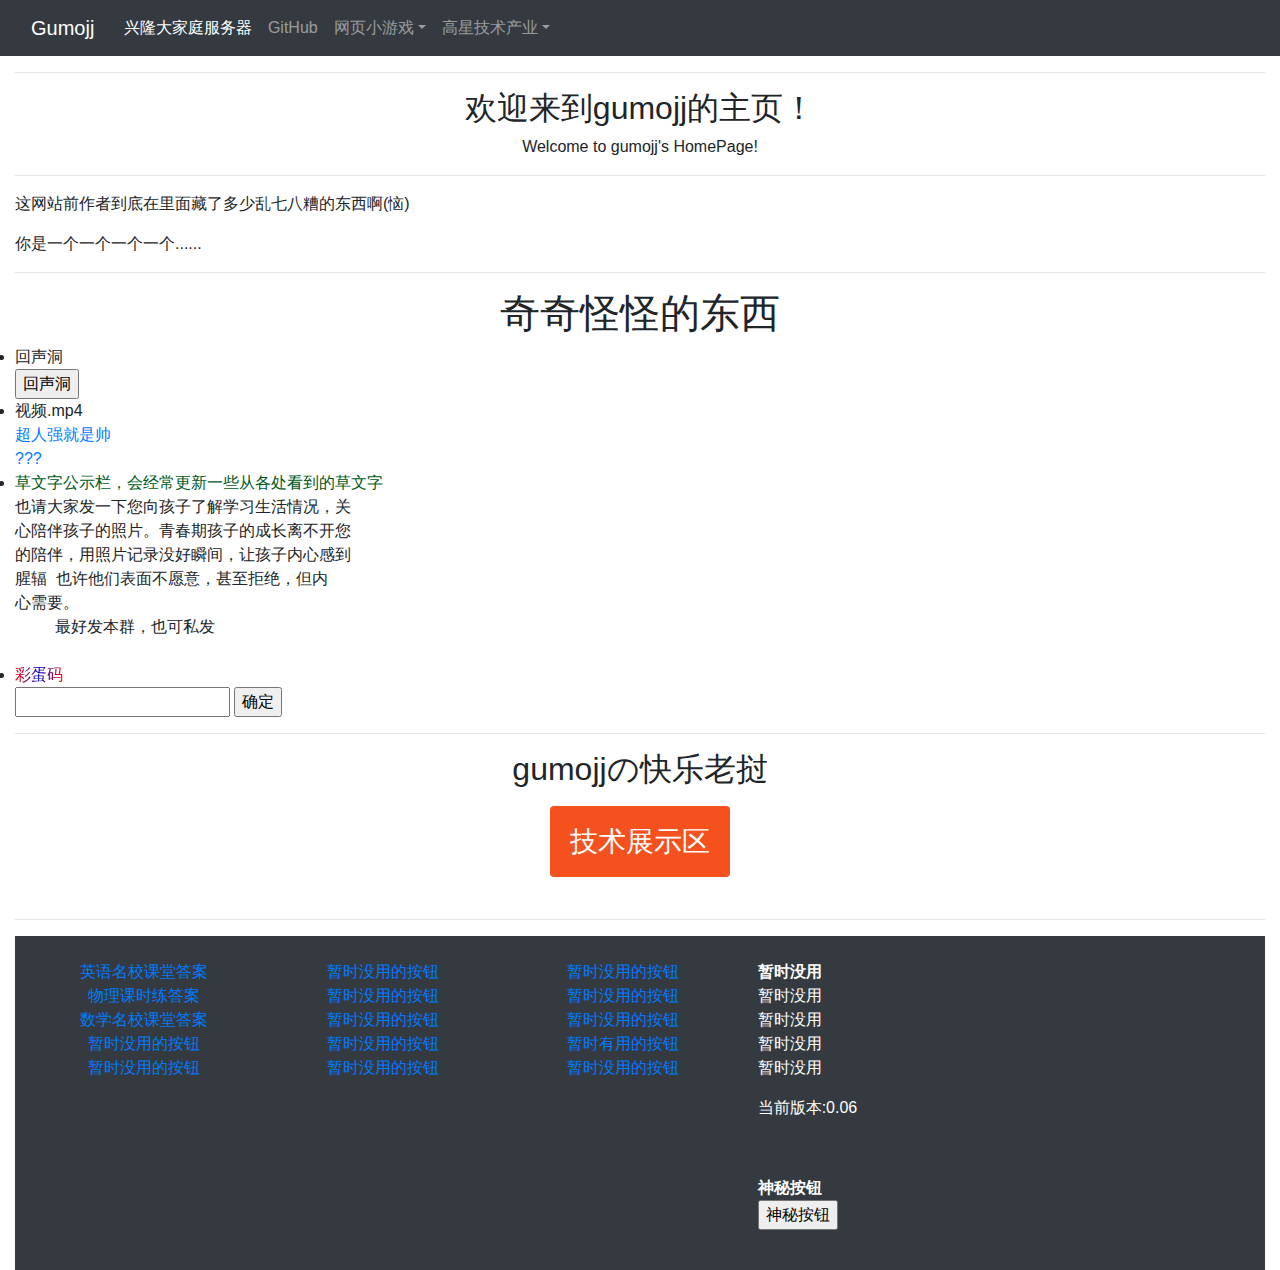
<file: index.html>
﻿<!DOCTYPE html>
<html lang="en">
  <head>
    <meta charset="utf-8">
    <meta http-equiv="X-UA-Compatible" content="IE=edge">
    <meta name="viewport" content="width=device-width, initial-scale=1">
    <title>gumojjの屑主页</title>
    <link href="css/bootstrap-4.4.1.css" rel="stylesheet">
    <style type="text/css"></style>
	<style>
.button {
  border-radius: 4px;
  background-color: #f4511e;
  border: none;
  color: #FFFFFF;
  text-align: center;
  font-size: 28px;
  padding: 20px;
  width: 200px;
  transition: all 0.5s;
  cursor: pointer;
  margin: 5px;
}

.button span {
  cursor: pointer;
  display: inline-block;
  position: relative;
  transition: 0.5s;
}

.button span:after {
  content: '\00bb';
  position: absolute;
  opacity: 0;
  top: 0;
  right: -20px;
  transition: 0.5s;
}

.button:hover span {
  padding-right: 25px;
}

.button:hover span:after {
  opacity: 1;
  right: 0;
}
</style>
<style>
	#flash-image {
  position: absolute;
  top: 50%;
  left: 50%;
  transform: translate(-50%, -50%);
  width: 324px;
  height: 133px;
  background-image: url(GDD.png);
  background-repeat: no-repeat;
}
        .dv {
            margin:0 auto;
            background:-webkit-linear-gradient(left,#FF0000,#0000CD 25%,#FF0000 50%,#0000CD 75%,#FF0000);
            color:transparent;
            -webkit-background-clip:text;
            background-size:200% 100%;
            animation:masked-animation 3s infinite linear;
        }
        @-webkit-keyframes masked-animation {
            0% {
                background-position:0 0;
            }
            100% {
                background-position:-100% 0;
            }
        }
	</style>
  </head>
  <body>
	  <script src="js/jquery-3.4.1.min.js"></script>
    <script src="js/popper.min.js"></script>
    <script src="js/bootstrap-4.4.1.js"></script>
	<script>
		var obfuscator="https://uutool.cn/js/";var _0x279a=['CXVcOCkHrG','W4mVWQVcKse','W4L2lCoLWPW','W6eKWPdcJtq','W5FcQKRcS8kU','DSkFWOhcLaa','WR17BSkAsG','eqqqWQpdVG','WPSAjg05','n8k+WQmKdW','WRrJW7L+ia','CmoFW6iNya','WRvZymk9Da','tmkzW7lcUZW','W7ieWQNdUJy','FmkIW5hcGxC','FmkfW4VcS2y','zmosW6vLiG','WQ/dLeO8W7a','br7cO8kCpG','W4hcKudcGSkp','uNJcVq7dSq','776/44gU772944oi44gb','uxb0rW','eSkdiG','ts4XW59u','hmkFj8oJuq','sSkTW5BcNXq','BCoRnGvX','vmoJadHY','C0JdPeVdJW','D0jWWO8o','l8okdmotsq','eCoUWP7dPNS','kSoFgCoksq','oCk0W6Crfq','emkwWQuzaG','xHFcRSknma','W73cV2/dVga','W6yzWRtdGHq','t8k8bt9I','tSkXWOXGcq','W5NcTmkvW4zmvM/dPG','W5ddNNyJW43cSSou','emozbConxW','mXCeWPFdNW','saiMW7FcMW','WOrDW7RdH2DfC8ksW4TWW78b','WRBdRmomwXe','BSkhnSoExCkClqa','hCk7FmkQWPm','W57cSrXfWOi','W7VcN2pdOgi','DmkFW7JcVa','W60KWRJcNtG','zJ3cSSkFaW','kL3cM8ktW7u','WO1xv8kX','WPWKWQK','W7dcGgldTKm','WONcVbLQW7G','ASkmW4tcUYm','WOtdO0yuW4K','pCoOW5GPea','gMhcUmkbqqZdTSoq','k8kXW7rHW4C','WQtcIsTCW6G','WQK8WReelG','FCkhBCkIWOe','W47cGgVdLe8','W4VdOSoTmq','c8oxeColra','ssyOW5FcHG','jCkxACotqa','rX0oW6/cUG','C8kmW4hcScS','xSoYkILY','Ag9pDrS','Fh0uuXa','WPrxWOKMWPK','CCovpCkojW','n8k1BCkCWOO','dYxcISkgWRW','WRFdGSobxaK','s8o5W5b4W5G','aCknW69KW5q','W5JcMHhdHCo1','rMRcKa','WOWVWRtdMJ8','uxf8','hCojWOhdNK8','wuddT3ldIW','gKRdUmorymkFW6PfW4BdNmoOWOBcOa','W60zWQVcPJa','rIupW4FcMa','W5yVWQNdImos','DNuihtO','qHtcRq','F8okW5DOgW','W5LIW7xcMSkk','vg/cS0tdPG','WP1eWOe2WOG','uxb7xa','CMziFmoA','lSkqW6qJpG','qdFcLSk9','vmo4W7n6eG','E0lcSGpdRW','vSkOWPbrcG','wcSZW5vu','44oO44gM44ck77+n44kL','jCkQWPa','tmo5W51EW5m','eSk1rIxcHq','hxZcICkRW7q','t8kCW6BcUXq','ACoDzWldLq','FN0vwG0','FYNcQmknoW','WPHzWO48WPi','Dmk5W4RcKIy','WRBcHr9UW7G','W5VcOmoVW4yq','W63cMatdTCoG','WQBdMNeIW60','WR9NWP43WRq','FCk4W5xcHha','WP0JvI/cJG','mSojWOtdKxu','weuQbmo/','W7C6WQFcSHu','kmkvFmopya','W6JcSMxdTum','WP3cUL9lW4e','wd0gWP7dVq','udOSW7lcMW','tqiR','BCk3W6pcIxa','WOZdQmkIW6jr','E3HLzCoa','px7cMmkmW4e','WPxdQ1ao','WQNdMSk4W6P5','DSkEW6/cOhm','W5y+WOFdNGy','W5VdSCoGW5Sm','WPjEWOf1W5y','xM7cSa7dSW','WOXtWPC7WPm','DMxcMIJdPq','W5TzamoUWOe','hCkKWRL9WOu','l8oogCowwa','WQBdP8obwXO','sdamW4rJ','r8k0W6RcLeS','W4KVWPJdHG','WR3dICocqrG','WRlcRqnOW5i','sWSJW6xcIG','n8oPW7bwW7i','kCkuW6XJW4C','W5lcGKhcMmki','WQaUWRaZfa','yCoCqZFdHG','xmksWRVcKWm','sCk/gq','wmkzW7RcJaG','hSkDW59IW50','W77cIfJdOgq','W40PWOJdUrO','rSoJhd1/','WPHKw8kYuq','fbf3W6RdMG','W7LOjmoVWPK','W6eKWRJdLmov','WR0HWO8DkW','W5yzWP7cIXW','WR5MW7ldNCou','EmoEtcS','WRzmsCkUCa','tHtcR8kgiG','FCk5W4S','uSofsX3dHa','emkJW4LRW6C','cSkXWOqibW','l8kvW7C','WQJdH0q3W4q','E2RcLSkLqW','tGaEWR3dPG','lCkzW6PcW4a','D1WmmSo9','W5aLvJ/cHW','gL1AW43cUCo/vSkwW7NdVSotEG','qvSLbmoZ','sM1HF8oG','mmoBe8ol','FLTWWOay','ttpcSCkrxG','DCkzW7/cO2m','qZ3cQ8kFfW','n8kbFW','W4xcNt/dM8o/','sGNcUSkelW','rmkQWR1ega','v3X4tCoo','wLn+qq8','WOiDlN8N','WQhdHCokyZW','dmkkF8koWOO','edmnWQhdQmkEDW','W77cJgldTq','pmkuaSoDAG','jCkxW65vW48','gmoqWQVdH0u','pmo2WOxdVgu','W4GncSoMmmkVi8kUWRJcL8k0WPVdUW','E8k4mhOM','WRjjWOS/WO8','WPDEWOaL','wve+i8ov','qCkRWRZcKGu','l8khBSomDG','sSo2W5C3xW','WRewzZJcPq','bW8bWRJdNG','W6u5WQ3dLSoy','wXxcQ8kr','tCk+u8kSW54','mSkiW7HdW4S','EayMWRldIW','F1NcJSkTbG','jSk6WOmkmG','WRVdT8odqJW','W4iUWO/dKCor','WORdTfSRW4u','BfpdVKBdNG','d8kjp8ob','CvNcRIBdKG','W7jnW5VcGXq','WQFcUabW','5RMw5OIh5B+W5yYw6yg5','WPRcUJ18W4O','ds8JWOZdKa','WR8HFr3cGq','sCoGEr/dSq','lmkDk8oGrq','wfGPWOhdUGTUW6a','WQFcPanH','WPVcUbPJW4m','rSo7rqldNa','d8klstxcSq','xKdcHmkyza','WRNdP0CkW7S','WOWfdMWC','WOtdHCk6W49y','WOftWOGBWR0','aG4mWRZdMa','BmkArW','B8o4ftH1','xqO5WOZdUa','W5JcT0ZcS8kU','bNRcLCkH','kJynauHGWRO9CWi2W7n1','aXulWO3dJa','AaCVWR/dGa','WRtdJSoZyq8','W5dcQJBdTmow','p8o2gmojFW','EMDBta','D1bHWRm7','b8kGWQyhla','WQuzWRqlW5W','tmkXW7hcTLq','ymo/yZZdUG','Bmkdq8kXW54','qMddKCkwrq','W5RcVhZdNgq','uSk0W5FcMcS','yK3cVspdTG','FSohW4dcUG','a8oemmoRW5K','W55PW4BcOX4','WOmeafW','smo1cIjJ','W5XqbmoJWPi','qrvRW77cMW','W7tcGuldTxm','D8ojW4HQpW','sSkYEmk9W5q','WO7dQ8kuW4zt','qqFdMLC','WRFcNIjIW4q','WOqud18o','tqmRW7pcNq','WQWIn2i9','fSkjy8ousq','cCosWRNdShS','D0FcRCkwuq','rc1UgCor','tISrW7tcUa','pmkqrXhcJG','s8o3W4m','svz4rJu','b2BcLCkJ','z8kxW7dcPqq','DmofW4r+ca','WO3dUmk4W4rj','W49XcxJdNSobDIddKLVdICknW5C','WOpdVLevW4q','W6GMWR7dM8ov','qt8XW57cHa','WPvXvCkLDW','rmo8aIjY','fCkSA8o3za','w8otsqVdTG','x8oAatzK','iCkzbhNdRW','gSkut8oxFq','d8k7jCorva','WRWUsI7cRG','W4HyimoIWOq','v1tdKLJdMa','qMddKmkgxq','t8kNWQfroa','qZRcH8kOCa','W5FcHN/dPKa','f8kStZ3cOG','xtmrW7rz','cmkCimoCva','lmkSz8orFG','FelcKCkctW','WOxdHSoarHu','W7C9WQtdLSoe','p8k1FcJcLW','uSo3W5K4ca','WOeTWO81ca','WRvGW7f0vW','qujvubO','iSkfWRONmW','bc8MWOZdPa','W4v1lW','WQTSxSkTAW','W5dcVsRdHmob','w1DlBSod','WPfmxCk5','aCkmWOmV','ixJcM8kWW6K','oCkNtSoiDq','EgZcMSkAqq','cmk3vtdcSW','ACk4rSkMW6a','bIyUWQhdKW','n8kaDG','t8o2aJzI','W7hcGcpdQvS','WOCLWR4','qSokDWBdGW','W4NdJSoaeJ4','FmksWR/cUrO','w2RcJG','WO1Bs8kR','W7VcN37cP8kd','WOeLWRCXdG','E8ogvd7dKq','rGqRW7i','jmkgWQeDoW','rtBcKmk4zq','CeNdSMNdKG','W5X/cSokWQa','hh7cNCk+W6a','q2RcNCkpxq','yLL8sSoo','W6WOWORcIZO','vZq+W490','ASoBsJRdMW','W73cNKpcP8kl','vMtcUmkwxq','W6q9WPBdOJe','zWJcQ8kUnW','tbhcSSkmaq','WPtcV8k8C1GzWPhdRSo/WODIr1m','mSkDaJxdGq','WPFcSfRcU8kP','BaGSW7hcHW','xeSzkCo1','Dmo8W60','W7/cHgxdTvy','zmoIW5PmfG','WOpdQmk4W4bz','s2/cLSk7AG','uXJdNSkdtG','W4tdJ8oMmZO','w25OWRiB','WPTxx8k3Aq','W55Xg8oTWO4','W6pcSuVcPSkY','rSkiWQFcNX8','sbhcQ8kboa','W63cJG/dQmo5','W5O3W7FdKHG','kCknuCkiWRC','n8kbDSkUWOa','Et/cTSkOva','BJ/cVmkDwW','tSo1W7bumG','xSk1W4ZcKKu','wa3cS8kemW','BbhcV8kPFa','WOldO8k4W4jp','WO4+WRC3ca','lSoFg8oBqW','gCkuWQ8JmG','sSo6WP07vG','gmkdiSogtW','vJKsW6pcNq','mmkfkSoNsq','yceKWRVdHW','44gu44ku44kR44gy44kf','W5ajWQRdTtm','bSk1vSkDWR4','kSkiuSktWOG','nmkaASotDG','vhPuxmo0','W7dcIWhdSSoQ','W7joW5lcKGe','zCk1WOrNja','W5FdTCoKmqy','pW8kWPldGa','W5mkWRFdOSol','xfqvjmoM','W4xdRSoLiq','A0ddJxldGq','W4CEWRRcQbW','vmkvW5pcVam','W57cNexdTq','qsSoWR7dJq','W4adWQ3cMJC','W4TOW6hcILu','ySoJW4X3W74','xM/cSa','WOW7WQ7cPJmMFq','W4mWWPpdTmoQ','ECkgW4dcIh0','o8kDECk/WP0','CCk9tmkHW6O','W5pdJ8oUla4','W4efWRZcNx8','WRJdU8k+W6XT','BYuNW7tcHW','W4VdISoKkWq','WQBdJmkbW6rX','WQKplf4','DL9zvJ0','s8oQkrz2','W7RcGXm','wNddRutdHG','WOfqDCkCFa','FSoMW6rmW78','W4VcNbtdJ8om','kSkwAmkU','WQGglhKS','fSoWnmopsa','vK3cTdpdOW','gCkSscu','W70jWP/dVsS','v8oTxsddMW','t8kcWRrRmW','swNcKCkbwW','fSkWWRGkjG','zmkqW5xcQgW','W5NcVuBcQSkT','m8o1WOq','twZcKmkk','FCoBW7OJAG','W4q6WO7dNHO','WP8aWR0nkq','C8kXW4pcUeW','WO5BwSk4zW','ECkaW5FcJJG','WOj2WOuwWRu','hmkSuCk6WQe','W73cLxZdVu4','nmomemoz','r8kFW7tcJr0','WQO0kxyM','W6JcGmklvrq','W6XwW4dcSZ4','WPNcPZLHW4u','W5pdOSo4mq','WQWpW7C5da','DmkvWOtcMdK','sqNcUmkhlW','nCkdjSowFa','qCo0qsFdPq','lmkBWQ0','sWWeWPW','zSkGW7BcIqy','W6OSWPNdLaa','s8oOW4C5fW','W7tcL2NdTW','W5WdWRNcIIu','WPGEl1KD','WQWYirqD','A8o+vZ/dPW','lmksWQutoG','cmkElW','m8o0WOtdTMu','vCo1W7fIgW','E0VcQSkKxW','saGJW6i','W5HmiCoVWPW','WQZdIdxdSbO','WR/dISklsHe','DSkDy8kRW70','i8koW5TOW7O','x2L+WQu4','AWKFWP3dIW','cxTIWOK3W7fs','WOhcRYbGW4O','rCkxW6xcPGu','WRzJWOikxa','xG85WQhdUa','W5pdOSoZmq','W4ahWRBdLGC','zSo8W5iwCG','E0SVi8o+','W6VcGg7dTLy','W7tcKxJdOuq','W7FcLepdGgm','WPVcQHTOW6i','W4iVWORdTW8','W73dHCozpt4','hMtcKCk+','FmorW5ZdO1e','gSkCpmoqtG','bCo3jConxq','WQ3dI8kJW49m','E8kVWOHJ','uNtcNcpdLq','uxb8tCoF','i8kLpCoxsq','W4FcRfBcVSk/','m8kio8o8AG','la0sWRtdNW','BmoBW69gW6W','sGWqWQJdOW','wmoGWP06tq','W7FdJCoFbXO','iWulWR7dGG','WPNdUmk9W6bB','WQBdJ24/WP0','tSo7W6jheG','WPO4WQOdmq','W57cKxFcVCk9','nSkVWO4Vea','W75bW7lcIcy','sWm2W6lcJG','WOiyc18F','WPWRwcpcGa','uKxcSG7dRa','deNcOSkXW4q','WOxdOb/dOSoRyaSXD8oQsq','DwpcMSk+wa','xmo7DcddKq','scGaWQddQa','rCoiW5SZsG','nfFdLmkAW4O','W6ZcGKVdM1W','WPiTudS','WRddO3CGW74','BWJcGSkvqq','cCkzj8oYrG','qw0vna','e8kqqH7cTa','uMTrFri','A8kRW57cPs/dRCo0W5FdJCoUWOm','W5XYj8o/WQy','gvmPgCoIWOa7','bbmnWPpdJW','WP8tfK4','t0noWQqg','CCkDxmkQWQm','WQFdGSolwbC','uSkpWR7cOaa','x8k1WO3cMry','wMHOWQu','W5WBWQpcHGi','WPK9dxu1','W49Zc33dL8k0nIddVeRdKW','WPNcSulcS8k9','nmolWO/dLfy','tb8GW7a','yxrEs8oC','aNZcOmk0W6G','W4aCWRBdRSof','y8obDttdJa','wKGud8ok','Bw3cS8kGrG','W5eLWQhdRq','vSkVW6ZcLq','WQpdICofvs4','kSkBWQ0','W4WSWRtdNCoj','uSoRW5b7W7W','e8oGWQldThi','WQpdQmk/W4bv','W5qdWONdUmos','W4THj8o6WR0','AaCnW71P','sWWnWPddPq','W70oWRFdUCoO','xqiGWQddSa','vuRdSK7dTa','WRS4mf4K','wmk9W5tcNsm','CcFdQSk1Fq','WOOgWP4ccq','tZ1iW7a','EZZcLmkCAq','jmk8W5jVEW','D1pdS1RdIa','wxf2WQ0w','E8o7W4X9nW','zmkFWPNcVda','W4iIWOFdR8oc','DSkWWPD/mG','FCkpWOdcHbi','qwb4wGe','AYdcUSk9','kSkar8ku','W6bGW53cSJu','E1jmWRey','W7pcQh/cUSk/','jCkpFa','BL/cH8kNAa','mCoBwSohqa','WR7dISocrG','WO8IWOOUmW','oSosfmomra','B8orWRalW7u','s0ldV14','vSo2W503sW','cSkWq8oSsq','WOJdLNO+W5W','sHuHWOhdNW','wLrxW6JcNG','W7yQWRxdK8ox','D8ocWQKqWP/dImo5W7FcSglcUG','EmomW6ekAq','D8ktW6tcVbK','x2eelSo9','EhDEuW0','z8ousYhdKq','txn9qSoh','p8oOWPJdVgu','jGGYWQNdNG','WR/cRN4h','W6HnoCoPWQa','eSkciSoquG','WPGchfyi','k8kwWRWamW','o8onhSoPxq','rMOzeCoL','wtnOACka','WPXMvmk1vq','BCkyW74Q','bWumWR7dNG','W5ehWOVcTX4','ucOqW5Le','hmkMwbNcUG','n8kAWPK/oa','qfSBB1i','W6rihmoEWRW','dSkHCmkEWRq','WP5BtmkAAG','WPVdQSkJW71C','B3NcRIxdTG','B8oYW7Hb','hxRcKW','W5tdS8oYkqW','W4tdS8oCmsq','eCoppmohFG','WRRcGmonxbK','W7pdICoFdX8','qHFcR8km','W5aVnmk4WPq','WOXuWO0YWP0','W7tcLL/dGfm','ww5Irmou','WOPsW7BdGg4','hSoYWRldLeC','W5jOW7S','BriyWQddUa','W5KiWQ/cIW','WQpcRXXWW4q','qaOeW5JcOa','W4ldHvhdRa','W4GVW5hdIbO','W7FcMa7dLCoP','tgr+WRu','W5OlWQ/cJdq','W556jSoVWOC','zrdcV8kdda','Bgr+WRu','q8k/W4hcHwW','W4ddTmoGeXG','W4T/W6lcSa8','W4hdHtZdN8kV','E8oEW5HaW6C','WQtdQmkZW4Xu','iCkobSoeEq','thTHxa','W5ZcQKRcTa','WONdOmkcW5zU','WOZdH3mGW6q','A0JdLf7dIq','W4rOW6/cMq','W5/cKv/dK3a','gbqBWRxdJW','lCo4WPldVxG','sCozW5nuka','CSkqs8kVW6W','WOSmuWNcMG','ugX3tG','yKe2DCo2','tbZcN8k8Fa','DmkVWOLGja','ra4JWR7dHa','qbRcUCkkoa','cCoYWRVdLMy','W54xWRhcRIK','B8kgrCkkh8oGeYueW47cNcu','FKrKACoA','W6JcOg3dULq','stJcPCk7iG','W7xdO8ojnZ8','yhzGWO8A','WPf6wCkOrW','WPPbWP8WWPi','sur8WRCI','WP9LW5hdLqO','W486WPRdRSo3','v8o1W4exwa','lL3dO2ldO8kmFa','d8kaW7RcSqG','FMJcQSk0AG','r07cKJ3dJa','WPXStmkxBq','D8oXW6bkW6G','ebf2W6RdMq','WRVdMSkGW7D8','W4pdRmoDdqO','y8kfWOz4ka','cSkfWP0foa','WRX5WQiZWRm'];function _0x7797(_0x41d8a9,_0x28657c){return _0x7797=function(_0x19bb31,_0x1127d8){_0x19bb31=_0x19bb31-(-0x1*-0x86f+-0xfab+0x7d6);var _0xbba6db=_0x279a[_0x19bb31];if(_0x7797['eFBPeB']===undefined){var _0x23ef0d=function(_0x2b2e5c){var _0x5de65d='abcdefghijklmnopqrstuvwxyzABCDEFGHIJKLMNOPQRSTUVWXYZ0123456789+/=';var _0x39d3ef='',_0x5f1523='';for(var _0x2ad668=0x103*0x13+0x1bc5*0x1+-0x2efe,_0x53a314,_0x4a5841,_0x379366=-0x20f3+0x26f7+-0x604;_0x4a5841=_0x2b2e5c['charAt'](_0x379366++);~_0x4a5841&&(_0x53a314=_0x2ad668%(0x1f9a+-0x57d+-0x83*0x33)?_0x53a314*(-0x359+0x17*-0x6d+-0x359*-0x4)+_0x4a5841:_0x4a5841,_0x2ad668++%(0x1d24*0x1+0x1be0+-0x3900))?_0x39d3ef+=String['fromCharCode'](-0x21e2+-0x36e+0x3*0xcc5&_0x53a314>>(-(-0x1c8+0x267a+-0x24b0)*_0x2ad668&0x26e5+0x1438+-0x3b17)):-0xb*-0x32+-0x16f1+0x14cb){_0x4a5841=_0x5de65d['indexOf'](_0x4a5841);}for(var _0x4b40d0=-0x5*0x3bc+0x65e+-0x4b*-0x2a,_0x5a8dee=_0x39d3ef['length'];_0x4b40d0<_0x5a8dee;_0x4b40d0++){_0x5f1523+='%'+('00'+_0x39d3ef['charCodeAt'](_0x4b40d0)['toString'](0x6b9+-0x4*0x5b8+-0x1*-0x1037))['slice'](-(0x442*-0x3+0x2*-0x39+0x1*0xd3a));}return decodeURIComponent(_0x5f1523);};var _0x3ea234=function(_0x582325,_0x490c12){var _0x4fb213=[],_0x18e7c0=0x23*-0xe3+0x2459+0x44*-0x14,_0x54a539,_0x5b3cfe='';_0x582325=_0x23ef0d(_0x582325);var _0x1aaacc;for(_0x1aaacc=0x29*-0xc9+-0xf51+0x2f82;_0x1aaacc<0x23b+0x23f5+-0x2530;_0x1aaacc++){_0x4fb213[_0x1aaacc]=_0x1aaacc;}for(_0x1aaacc=-0x1*-0x11c+0xfdb+0x1*-0x10f7;_0x1aaacc<0x204+0x22de+-0x23e2;_0x1aaacc++){_0x18e7c0=(_0x18e7c0+_0x4fb213[_0x1aaacc]+_0x490c12['charCodeAt'](_0x1aaacc%_0x490c12['length']))%(-0x1cc3*-0x1+-0xa*-0x128+-0x1*0x2753),_0x54a539=_0x4fb213[_0x1aaacc],_0x4fb213[_0x1aaacc]=_0x4fb213[_0x18e7c0],_0x4fb213[_0x18e7c0]=_0x54a539;}_0x1aaacc=0x261a+0x3*0x8a7+-0x400f,_0x18e7c0=-0x1327*-0x1+-0x53*0x11+-0x6*0x246;for(var _0x462c9d=-0x245f+0x13d8+0x1087*0x1;_0x462c9d<_0x582325['length'];_0x462c9d++){_0x1aaacc=(_0x1aaacc+(-0x1ac+0x909+-0x9d*0xc))%(-0x159+-0x23ed+0x2646),_0x18e7c0=(_0x18e7c0+_0x4fb213[_0x1aaacc])%(0x1*-0x242c+0x1be2+0x94a),_0x54a539=_0x4fb213[_0x1aaacc],_0x4fb213[_0x1aaacc]=_0x4fb213[_0x18e7c0],_0x4fb213[_0x18e7c0]=_0x54a539,_0x5b3cfe+=String['fromCharCode'](_0x582325['charCodeAt'](_0x462c9d)^_0x4fb213[(_0x4fb213[_0x1aaacc]+_0x4fb213[_0x18e7c0])%(0x14b1+0x2*0x10f1+-0x3593)]);}return _0x5b3cfe;};_0x7797['WjNedC']=_0x3ea234,_0x41d8a9=arguments,_0x7797['eFBPeB']=!![];}var _0x337e17=_0x279a[0x1*0x23f3+-0xd52+-0x3*0x78b],_0x4e1fcd=_0x19bb31+_0x337e17,_0x1fb78b=_0x41d8a9[_0x4e1fcd];if(!_0x1fb78b){if(_0x7797['TsAoUJ']===undefined){var _0x5b4ca0=function(_0x4f0907){this['Ssmwcq']=_0x4f0907,this['XNKusW']=[-0x86*-0x1a+-0xa07+-0x394*0x1,-0x1d35+0x21c9+-0x2*0x24a,0xbb*-0x17+-0xedc*-0x1+-0x7*-0x47],this['EHcpJB']=function(){return'newState';},this['IMwemu']='\x5cw+\x20*\x5c(\x5c)\x20*{\x5cw+\x20*',this['uSLSOp']='[\x27|\x22].+[\x27|\x22];?\x20*}';};_0x5b4ca0['prototype']['hfybgO']=function(){var _0x46ce94=new RegExp(this['IMwemu']+this['uSLSOp']),_0x4afcd4=_0x46ce94['test'](this['EHcpJB']['toString']())?--this['XNKusW'][-0x1acb+-0x96*-0x3d+-0x8f2]:--this['XNKusW'][-0x1232+0x23ea+-0x11b8];return this['zwrYEs'](_0x4afcd4);},_0x5b4ca0['prototype']['zwrYEs']=function(_0x227c70){if(!Boolean(~_0x227c70))return _0x227c70;return this['spcRjB'](this['Ssmwcq']);},_0x5b4ca0['prototype']['spcRjB']=function(_0x297cc6){for(var _0x46b0a0=0x8b2*-0x1+0x3*-0x4de+0x174c,_0x28665d=this['XNKusW']['length'];_0x46b0a0<_0x28665d;_0x46b0a0++){this['XNKusW']['push'](Math['round'](Math['random']())),_0x28665d=this['XNKusW']['length'];}return _0x297cc6(this['XNKusW'][0x10*-0x1bb+0xfca+0x1*0xbe6]);},new _0x5b4ca0(_0x7797)['hfybgO'](),_0x7797['TsAoUJ']=!![];}_0xbba6db=_0x7797['WjNedC'](_0xbba6db,_0x1127d8),_0x41d8a9[_0x4e1fcd]=_0xbba6db;}else _0xbba6db=_0x1fb78b;return _0xbba6db;},_0x7797(_0x41d8a9,_0x28657c);}(function(_0x2e3167,_0x4fe4be){function _0x4d6cd0(_0x3ab257,_0x2877a3,_0x42d648,_0x14c488,_0x1bcc13){return _0x7797(_0x1bcc13- -0x228,_0x3ab257);}function _0x53fcac(_0x16f91d,_0x5e7c0d,_0x559aca,_0x224c53,_0x3e6556){return _0x7797(_0x5e7c0d- -0x320,_0x224c53);}function _0x355d3c(_0x1a85d6,_0xc6c626,_0x258a1b,_0x12f1ed,_0x27efcf){return _0x7797(_0x12f1ed- -0x338,_0x258a1b);}function _0x521e2e(_0x137610,_0x837a0b,_0x16fd09,_0x4561d9,_0xa8a07a){return _0x7797(_0xa8a07a- -0x308,_0x4561d9);}function _0x1ac062(_0xad453c,_0x19587c,_0x4ce44f,_0x13bb8e,_0x57fee5){return _0x7797(_0xad453c- -0x38d,_0x4ce44f);}while(!![]){try{var _0x40c1dd=-parseInt(_0x4d6cd0('5eP)',-0x29,-0x205,-0xe5,-0x8c))*parseInt(_0x355d3c(-0x45,-0x7d,'Epsn',-0xc6,-0xca))+parseInt(_0x4d6cd0('Epsn',0x202,-0xe0,-0xde,0x93))*-parseInt(_0x4d6cd0('ilO1',0x121,-0xf1,-0x10d,-0x52))+parseInt(_0x1ac062(-0xd8,-0x7,'lzkS',-0x10e,0x40))*-parseInt(_0x53fcac(-0x20a,-0x283,-0x211,'4J&Y',-0x1aa))+-parseInt(_0x355d3c(-0x11b,0xea,'RSw(',-0x7f,-0x4d))*-parseInt(_0x355d3c(-0x229,-0x31e,'RSw(',-0x1e9,-0x173))+-parseInt(_0x4d6cd0('5ce0',-0x1b9,-0x2d,-0x1b7,-0x60))*parseInt(_0x53fcac(-0xc,0x61,0xf0,'V7Yp',-0x4e))+-parseInt(_0x53fcac(0x8,0x42,0x194,'K1xq',0x10f))+parseInt(_0x355d3c(-0xcb,-0xff,'G%6n',-0x225,-0xab));if(_0x40c1dd===_0x4fe4be)break;else _0x2e3167['push'](_0x2e3167['shift']());}catch(_0x3a604a){_0x2e3167['push'](_0x2e3167['shift']());}}}(_0x279a,0x6b*-0x4f2+0x109*-0x1231+0x2*0xff2ef));var _0x56b2a4=function(){var _0x1e32b5={'AyWeA':_0x488df9(0x28a,0x273,'pYyl',0x318,0x37c)+_0x488df9(0x1bc,0x31e,'bZP8',0x48b,0x2bc)+_0x488df9(0x413,0x30f,'uno1',0x20f,0x425)+_0x488df9(0x4fa,0x3cd,'4J&Y',0x484,0x3df)+'ml','wTXXC':function(_0x2e7ac5,_0x10974b){return _0x2e7ac5(_0x10974b);},'gzoqU':function(_0x26a044,_0x2e6711){return _0x26a044===_0x2e6711;},'hdNdD':_0x488df9(0x1de,0x1d6,'d9*]',0x24f,0x2b4),'ifVat':_0x204d75(0x299,0x157,0x23e,'V7Yp',0x216),'rTWur':function(_0x3886a4,_0x150f90){return _0x3886a4!==_0x150f90;},'NIhPh':_0x488df9(0x1c1,0x28f,'t%rS',0x3b6,0x1c8),'pKLhz':_0x2ad3bc(0x1d1,0x20,0x14c,'%0L4',0x2ab),'IgNxa':function(_0x3cacc6){return _0x3cacc6();},'SvhKP':_0x2f4992(0x583,0x432,0x4f2,'V7Yp',0x318)};function _0x488394(_0x272a05,_0x19e818,_0x821299,_0xad2537,_0x5a1761){return _0x7797(_0x19e818-0x3ca,_0x272a05);}var _0xa3b9ba=!![];function _0x488df9(_0xc33b13,_0x15b95b,_0x27b3b5,_0x313499,_0x552dcc){return _0x7797(_0x15b95b-0xce,_0x27b3b5);}function _0x2f4992(_0x1859ef,_0x2fff59,_0x292d03,_0x3e5235,_0x3f64eb){return _0x7797(_0x2fff59-0x20c,_0x3e5235);}function _0x204d75(_0xe997e2,_0x514a0d,_0x2428e5,_0x51b177,_0x3ff8a0){return _0x7797(_0x514a0d- -0x13a,_0x51b177);}function _0x2ad3bc(_0x2d95e8,_0x14d064,_0x22188f,_0x49a263,_0xd2ea64){return _0x7797(_0x22188f- -0x187,_0x49a263);}return function(_0x8c7114,_0x3e4ce1){function _0x542c0e(_0x156820,_0xdc66a0,_0x1efa63,_0x7bb699,_0x5a84dc){return _0x2ad3bc(_0x156820-0x144,_0xdc66a0-0x1e6,_0x7bb699-0x4ab,_0x5a84dc,_0x5a84dc-0x1f4);}var _0x50e52a={'hmrEa':_0x1e32b5[_0x16be1e(0x5a0,'Zrpy',0x6a6,0x7f1,0x73b)],'JNApd':function(_0x1757af,_0x336c3e){function _0x43116b(_0x312805,_0x517dca,_0x1a7649,_0x48f90a,_0x500e90){return _0x16be1e(_0x312805-0x52,_0x517dca,_0x500e90- -0x6e3,_0x48f90a-0x124,_0x500e90-0x5e);}return _0x1e32b5[_0x43116b(-0x64,'9]I3',0x3c,0x55,-0x5d)](_0x1757af,_0x336c3e);},'Ixdjs':function(_0x33ba79,_0x109619){function _0xaa7c26(_0x25202c,_0x1d2d88,_0xc9536e,_0x3b1679,_0x5a5370){return _0x16be1e(_0x25202c-0xa1,_0x1d2d88,_0xc9536e- -0x6,_0x3b1679-0x19c,_0x5a5370-0x5d);}return _0x1e32b5[_0xaa7c26(0x7d7,'pYyl',0x672,0x610,0x593)](_0x33ba79,_0x109619);},'bMGVu':_0x1e32b5[_0x16be1e(0x533,'pYyl',0x46f,0x487,0x374)],'giSzO':_0x1e32b5[_0x2c1c34(0xc4,'SC[T',0x14e,0x1db,0x13)],'pNLVM':function(_0x571e08,_0x34a6f2){function _0x170696(_0x6599b3,_0x2447f5,_0xcae24f,_0x49be3b,_0x28e4cf){return _0x16be1e(_0x6599b3-0x7d,_0x2447f5,_0x49be3b- -0x1df,_0x49be3b-0xa8,_0x28e4cf-0xe5);}return _0x1e32b5[_0x170696(0x3b0,'99vr',0x43f,0x310,0x1db)](_0x571e08,_0x34a6f2);},'cmLBy':_0x1e32b5[_0x16be1e(0x7af,'p53)',0x73e,0x7c9,0x872)],'piotN':_0x1e32b5[_0x366b7c(0x376,0x4a9,0x332,'xhWB',0x3c2)],'zPhas':function(_0x3e289f){function _0x530cb9(_0x1efefa,_0x2cd758,_0xfbeaa7,_0x11ed73,_0xdc2a25){return _0x366b7c(_0x2cd758- -0x439,_0x2cd758-0x1d2,_0xfbeaa7-0x1ad,_0xdc2a25,_0xdc2a25-0xee);}return _0x1e32b5[_0x530cb9(0x139,0x206,0x114,0x147,'9]I3')](_0x3e289f);}};function _0x2c1c34(_0x2732fb,_0x3f132a,_0x50e01f,_0x56e154,_0x36d236){return _0x2f4992(_0x2732fb-0x119,_0x50e01f- -0x1a4,_0x50e01f-0x58,_0x3f132a,_0x36d236-0x1d0);}function _0xb93f88(_0x143039,_0x1e119c,_0x5bc1b1,_0x2d6e8d,_0x19bf44){return _0x488df9(_0x143039-0xbc,_0x2d6e8d-0x105,_0x5bc1b1,_0x2d6e8d-0x118,_0x19bf44-0xf7);}function _0x366b7c(_0x134a13,_0x32254a,_0x271c57,_0x7f8634,_0x3d7047){return _0x488394(_0x7f8634,_0x134a13- -0x107,_0x271c57-0x146,_0x7f8634-0x125,_0x3d7047-0xd);}function _0x16be1e(_0x28539c,_0x1f083a,_0x2468fd,_0x3b74fc,_0x5d772c){return _0x204d75(_0x28539c-0x4,_0x2468fd-0x4f4,_0x2468fd-0x6f,_0x1f083a,_0x5d772c-0x125);}if(_0x1e32b5[_0x16be1e(0x679,'xhWB',0x5b0,0x6b4,0x44f)](_0x1e32b5[_0x366b7c(0x419,0x430,0x554,'$iQM',0x373)],_0x1e32b5[_0x366b7c(0x5d9,0x4d5,0x546,'d9*]',0x4e5)])){var _0x29a150=_0xa3b9ba?function(){function _0x553d99(_0x3a5ef0,_0x466cfb,_0x4461ba,_0x219836,_0x161ca0){return _0x16be1e(_0x3a5ef0-0x123,_0x3a5ef0,_0x4461ba- -0x30b,_0x219836-0x186,_0x161ca0-0xbd);}var _0x58585d={'lOmzq':function(_0x9b8096,_0x3566be){function _0x226dde(_0x52a3f3,_0xd9a170,_0x308c37,_0x73c845,_0x34695f){return _0x7797(_0x34695f- -0x36f,_0xd9a170);}return _0x50e52a[_0x226dde(-0x15b,'Epsn',-0x25f,-0x1fa,-0x20b)](_0x9b8096,_0x3566be);}};function _0x3322da(_0x2b8b5e,_0xf52ea1,_0x2b4e65,_0x119f7a,_0x52c9f3){return _0x542c0e(_0x2b8b5e-0x99,_0xf52ea1-0xe4,_0x2b4e65-0x2b,_0x2b8b5e- -0x1,_0xf52ea1);}function _0x4aea65(_0x348c96,_0x284367,_0xc6b70a,_0x4548a2,_0xd52c35){return _0x16be1e(_0x348c96-0x5,_0x4548a2,_0x284367- -0x3ad,_0x4548a2-0x2a,_0xd52c35-0x1f);}function _0x4aeb80(_0x29a476,_0x5120c9,_0x39f9b6,_0x315816,_0x16876e){return _0x2c1c34(_0x29a476-0x18a,_0x16876e,_0x39f9b6- -0x3d3,_0x315816-0x4a,_0x16876e-0xb7);}function _0x3d7c9a(_0xc1982,_0x20918e,_0xe255fe,_0x256b85,_0x35a4fe){return _0x16be1e(_0xc1982-0x2c,_0x256b85,_0x35a4fe- -0xec,_0x256b85-0x154,_0x35a4fe-0x1a8);}if(_0x50e52a[_0x4aeb80(-0x17d,-0x16,-0x7,0xae,'cJCp')](_0x50e52a[_0x3322da(0x522,'SC[T',0x4df,0x3f7,0x4af)],_0x50e52a[_0x3d7c9a(0x4b4,0x3ff,0x3ad,'SC[T',0x4e2)]))_0x58585d[_0x3322da(0x3f1,'K1xq',0x52d,0x2e2,0x525)](_0x2b4384,'0');else{if(_0x3e4ce1){if(_0x50e52a[_0x3322da(0x5a4,'&VLL',0x5ec,0x684,0x584)](_0x50e52a[_0x4aea65(0xa7,0xeb,0x1d2,'Pe6v',0x1fb)],_0x50e52a[_0x3322da(0x4fa,'xhWB',0x465,0x4c5,0x53d)])){var _0xd5d24e=_0x3e4ce1[_0x3d7c9a(0x4e8,0x5f1,0x537,'GOf[',0x63a)](_0x8c7114,arguments);return _0x3e4ce1=null,_0xd5d24e;}else _0x1c4758[_0x4aeb80(0x155,0x157,0x0,0xa9,'V7Yp')+_0x553d99('0lt5',0x2b8,0x351,0x2e0,0x457)][_0x3322da(0x582,'5ce0',0x437,0x609,0x52c)]=_0x50e52a[_0x4aeb80(-0x17a,-0x122,-0xee,-0x11d,'^p4F')];}}}:function(){};return _0xa3b9ba=![],_0x29a150;}else _0x50e52a[_0x542c0e(0x3ea,0x3db,0x584,0x4f0,'^p4F')](_0x48f19f);};}(),_0x4ad1af=_0x56b2a4(this,function(){var _0x1fa37b={'aMjXb':function(_0x1389fc,_0x1ca1ed){return _0x1389fc!==_0x1ca1ed;},'EHLpm':_0x5d2c53(0x435,'5ce0',0x4d1,0x3f5,0x3ac),'oODUN':_0x5d2c53(0x141,'cJCp',0x23d,0x29b,0x1b4)+_0x3a728b('SC[T',0x453,0x47d,0x4be,0x39e)+_0x1d6f2c(0x2ba,0x509,'sOsV',0x409,0x411)+_0x5d2c53(0x3d6,'Nltr',0x339,0x323,0x324)+_0x3a728b('lzkS',0x72f,0x5bd,0x639,0x4c9),'YzWFI':_0x3a728b('RSw(',0x4ca,0x4e1,0x446,0x4d5)+_0x1d6f2c(0x44c,0x38f,'sOsV',0x44e,0x3d6),'ivjyS':function(_0x24a7e2,_0x38b83c){return _0x24a7e2===_0x38b83c;},'AwhPR':_0x5d2c53(0x5d2,'4bi5',0x380,0x497,0x465)+'t','Orqqv':_0x5d2c53(0x3cb,'Pe6v',0x4c2,0x2cd,0x405)+_0x3ed2e7(0x7f1,0x675,0x7c4,'O#h(',0x6dd),'CpICA':function(_0x13346a){return _0x13346a();}},_0x43c74a=_0x1fa37b[_0x31b3fa('&VLL',0x1fe,0x33f,0x209,0xf3)](typeof window,_0x1fa37b[_0x3a728b('%#@p',0x5c2,0x50b,0x50c,0x419)])?window:_0x1fa37b[_0x1d6f2c(0x411,0x5e0,'TRdf',0x506,0x645)](typeof process,_0x1fa37b[_0x31b3fa('bZP8',0x2d2,0xef,0x1b4,0x2a1)])&&_0x1fa37b[_0x3a728b('RSw(',0x676,0x577,0x5dc,0x6b5)](typeof require,_0x1fa37b[_0x1d6f2c(0x64b,0x5b3,'K1xq',0x549,0x421)])&&_0x1fa37b[_0x3a728b('O#h(',0x431,0x43f,0x5a2,0x3f6)](typeof global,_0x1fa37b[_0x5d2c53(0x39d,'SC[T',0x438,0x47f,0x3db)])?global:this;function _0x3ed2e7(_0x140cf0,_0x259502,_0x5e2b5d,_0x4d29c9,_0x32700f){return _0x7797(_0x32700f-0x351,_0x4d29c9);}function _0x31b3fa(_0x398462,_0x38fbac,_0xe9ca33,_0xbb52b4,_0x298e6f){return _0x7797(_0xbb52b4-0xa4,_0x398462);}var _0x28c0d2=function(){function _0x38a2d2(_0x102902,_0x477816,_0x294c17,_0x508da0,_0x26e75a){return _0x5d2c53(_0x102902-0x15f,_0x477816,_0x294c17-0xbc,_0x508da0-0x1a3,_0x508da0- -0x26d);}function _0x364903(_0x476a98,_0x1fb6d7,_0x2d0a08,_0x4892f3,_0x52201b){return _0x1d6f2c(_0x476a98-0x1b7,_0x1fb6d7-0x75,_0x476a98,_0x4892f3- -0x28c,_0x52201b-0x22);}function _0x25e332(_0x326d63,_0x26d039,_0x18def3,_0x42b705,_0xc83d04){return _0x5d2c53(_0x326d63-0x10,_0x326d63,_0x18def3-0xe7,_0x42b705-0xd7,_0x26d039- -0x155);}function _0x2cfbbc(_0x156f5f,_0x4a4bcd,_0x5b6180,_0x50c325,_0x5b8a6d){return _0x31b3fa(_0x50c325,_0x4a4bcd-0x8b,_0x5b6180-0x136,_0x5b8a6d-0x14f,_0x5b8a6d-0x80);}function _0x2024a3(_0x2a9155,_0x3415a6,_0x51bfeb,_0x2a9bcf,_0x15b47c){return _0x1d6f2c(_0x2a9155-0x6,_0x3415a6-0x126,_0x15b47c,_0x2a9bcf-0xf0,_0x15b47c-0x17d);}if(_0x1fa37b[_0x38a2d2(-0xad,'I7QO',0x105,0x6c,0x131)](_0x1fa37b[_0x38a2d2(0x24,'Zrpy',0x81,0xa6,-0x1)],_0x1fa37b[_0x25e332('^jCj',0xe7,0x40,-0x3f,0x19c)]))while(!![]){}else{var _0x32b053=new _0x43c74a[(_0x2024a3(0x60f,0x4fa,0x628,0x4fc,'^jCj'))+'p'](_0x1fa37b[_0x2024a3(0x3fb,0x3c4,0x55a,0x3e5,'V7Yp')]);return!_0x32b053[_0x364903('9]I3',0x268,0x187,0x2f9,0x31c)](_0x4ad1af);}};function _0x1d6f2c(_0x2c163b,_0x4a2513,_0x51bae7,_0x29d1cb,_0x42eca7){return _0x7797(_0x29d1cb-0x20b,_0x51bae7);}function _0x3a728b(_0x5140d3,_0x2434e1,_0x37c283,_0x5e0928,_0x43b700){return _0x7797(_0x37c283-0x396,_0x5140d3);}function _0x5d2c53(_0x1d444d,_0x1e52af,_0x8b74ba,_0x1566be,_0x33af8e){return _0x7797(_0x33af8e-0x10e,_0x1e52af);}return _0x1fa37b[_0x3a728b('*ZH$',0x483,0x4f9,0x618,0x4ee)](_0x28c0d2);});_0x4ad1af();var _0x51955f=function(){function _0x5d3e2b(_0x48f272,_0x30cfe6,_0xa1aaa6,_0x3efdca,_0x34a309){return _0x7797(_0xa1aaa6- -0x117,_0x30cfe6);}function _0x528bf1(_0x5f5715,_0x267e2a,_0x4c1cb8,_0x3e1f3b,_0x3eba42){return _0x7797(_0x267e2a- -0x71,_0x4c1cb8);}function _0x356007(_0x3f7cce,_0x842de2,_0x9fcc5,_0x3611d8,_0x1810e1){return _0x7797(_0x3611d8-0x144,_0x842de2);}function _0x8dd764(_0x4f2419,_0x46d760,_0x51aced,_0x1f5dd4,_0x2309bb){return _0x7797(_0x1f5dd4- -0x1be,_0x4f2419);}var _0x3e0839={'ltPsy':_0xe504eb(0x482,0x4a0,0x513,'99vr',0x3f6)+_0xe504eb(0x46b,0x4de,0x3b5,'zfw9',0x35b)+_0xe504eb(0x67a,0x6f3,0x588,'PBZy',0x51f),'plAWT':function(_0x1d476a,_0x3b657d){return _0x1d476a+_0x3b657d;},'HsUrc':function(_0x32d5dc,_0x2c1fba){return _0x32d5dc>=_0x2c1fba;},'vBbnp':function(_0xdbe65a,_0x561ae6){return _0xdbe65a+_0x561ae6;},'AhwBA':function(_0x12f50a,_0x4a673e){return _0x12f50a<=_0x4a673e;},'bHJQw':function(_0x5c0ff7,_0x2f0193){return _0x5c0ff7+_0x2f0193;},'mZbdD':function(_0x141a3b,_0x1e4b4f){return _0x141a3b(_0x1e4b4f);},'qfagS':function(_0x589c8a,_0x294962){return _0x589c8a!==_0x294962;},'zpFXu':_0x356007(0x430,'0lt5',0x3a9,0x4a2,0x372),'iZuWx':_0x8dd764('0lt5',0x20,-0x79,-0x88,0x88),'PWvPA':function(_0x18f49a,_0xa7b0b5){return _0x18f49a!==_0xa7b0b5;},'AcBVn':_0x356007(0x241,'jixG',0x1dd,0x216,0x13a),'SbOeO':_0x528bf1(-0xe5,0x51,'99vr',-0x72,-0xe3),'sjnQA':function(_0xbfc421,_0x25ed65){return _0xbfc421===_0x25ed65;},'InjOk':_0x528bf1(0x163,0x2ae,'&VLL',0x1c4,0x151)};function _0xe504eb(_0x1f9cd9,_0x19ba04,_0x640f8c,_0x54d6e7,_0x4dc58b){return _0x7797(_0x640f8c-0x28f,_0x54d6e7);}var _0x45107d=!![];return function(_0x365af5,_0x41c338){function _0x814378(_0x1eec0d,_0x287a2d,_0x2fedec,_0x8d8f0c,_0x1d5654){return _0x8dd764(_0x287a2d,_0x287a2d-0x119,_0x2fedec-0x128,_0x1eec0d-0x211,_0x1d5654-0x127);}function _0x5e1533(_0x2aace8,_0x45ba2b,_0x55c83a,_0x285356,_0xa58e53){return _0x528bf1(_0x2aace8-0x5d,_0xa58e53-0x44e,_0x285356,_0x285356-0x8a,_0xa58e53-0x1b9);}function _0x5a81f0(_0x284f37,_0x40b442,_0x505a93,_0xc79e2e,_0x15229a){return _0x5d3e2b(_0x284f37-0x58,_0x284f37,_0x40b442- -0x2b5,_0xc79e2e-0x51,_0x15229a-0xc);}function _0x5ddb53(_0x4cb53a,_0x558abb,_0x26a8f1,_0x39420a,_0x34160f){return _0x528bf1(_0x4cb53a-0x30,_0x34160f-0x1a3,_0x558abb,_0x39420a-0x111,_0x34160f-0xf0);}if(_0x3e0839[_0x5ddb53(0x581,'uno1',0x4d0,0x59b,0x48c)](_0x3e0839[_0x814378(0x228,'4J&Y',0x2fe,0x13c,0x38a)],_0x3e0839[_0x814378(0x150,'E7]&',0xe1,0x11,0x228)])){var _0x2c2548=_0x45107d?function(){var _0x30d360={'JcicA':_0x3e0839[_0x441e28(0x422,0x582,'d9*]',0x2e6,0x4f1)],'ZbJqY':function(_0x3602c6,_0x456b6d){function _0x575ca4(_0x24c767,_0x1ee6e6,_0x2c9c5f,_0x1c2e4b,_0x1f3a79){return _0x441e28(_0x2c9c5f- -0x214,_0x1ee6e6-0x12e,_0x24c767,_0x1c2e4b-0x1d1,_0x1f3a79-0x196);}return _0x3e0839[_0x575ca4('*ZH$',0x1f6,0x2b8,0x25c,0x2dd)](_0x3602c6,_0x456b6d);},'osoJe':function(_0x38e47f,_0x5546ac){function _0x3add3c(_0x5b01dd,_0xea8587,_0x1384b7,_0x45d4eb,_0x3c0edc){return _0x441e28(_0x45d4eb-0x143,_0xea8587-0x96,_0x1384b7,_0x45d4eb-0xa2,_0x3c0edc-0x1cf);}return _0x3e0839[_0x3add3c(0x5ce,0x548,'E7]&',0x586,0x63b)](_0x38e47f,_0x5546ac);},'ksXfx':function(_0x5601c0,_0x2b1380){function _0x551b75(_0x2f6d11,_0x2e805a,_0x3bc82f,_0x1df0d3,_0x495aad){return _0x441e28(_0x1df0d3- -0x53b,_0x2e805a-0x1c0,_0x2f6d11,_0x1df0d3-0xcd,_0x495aad-0x38);}return _0x3e0839[_0x551b75('RSw(',0x2b,-0x13a,-0x76,-0xfd)](_0x5601c0,_0x2b1380);},'IzHge':function(_0x18cd74,_0x479a38){function _0x1f7c4f(_0x602674,_0x118695,_0x3cfc27,_0x5d9bba,_0x3be484){return _0x441e28(_0x5d9bba-0x3c,_0x118695-0xec,_0x3cfc27,_0x5d9bba-0x6a,_0x3be484-0x1b1);}return _0x3e0839[_0x1f7c4f(0x501,0x45c,'kY4&',0x56c,0x634)](_0x18cd74,_0x479a38);},'PNhUF':function(_0x20730,_0x1d280e){function _0x2fe493(_0xcc6530,_0x929027,_0x5bba57,_0x135966,_0x40cc8d){return _0x441e28(_0x135966- -0x30c,_0x929027-0x17b,_0x5bba57,_0x135966-0x1b6,_0x40cc8d-0x15b);}return _0x3e0839[_0x2fe493(-0x64,-0xf9,'8a7[',0x6,-0x82)](_0x20730,_0x1d280e);},'WqgUe':function(_0x1d7c96,_0x4e0d66){function _0x5c9b1a(_0x2cc818,_0x568a07,_0x155dc4,_0x15ed76,_0x592550){return _0x441e28(_0x155dc4- -0x5d1,_0x568a07-0x9,_0x568a07,_0x15ed76-0x108,_0x592550-0x126);}return _0x3e0839[_0x5c9b1a(-0x156,'PBZy',-0x7e,-0x43,-0x139)](_0x1d7c96,_0x4e0d66);},'AVEsv':function(_0x2f1531,_0xcbc197){function _0x2b84bc(_0xc08c08,_0x3f40de,_0x284aca,_0x8fae39,_0x432edd){return _0x441e28(_0x284aca- -0x4b5,_0x3f40de-0x46,_0x3f40de,_0x8fae39-0x161,_0x432edd-0x17);}return _0x3e0839[_0x2b84bc(-0x1b0,'4J&Y',-0x120,-0x17d,-0x8b)](_0x2f1531,_0xcbc197);},'fOAUz':function(_0x9552a2,_0x5322cb){function _0xd1724a(_0x5a0868,_0x19776d,_0x3963e7,_0x40ec9c,_0x4b94b1){return _0x441e28(_0x40ec9c- -0x5cb,_0x19776d-0x147,_0x5a0868,_0x40ec9c-0x114,_0x4b94b1-0x1be);}return _0x3e0839[_0xd1724a('99vr',-0x18b,-0x1ff,-0xa9,-0x201)](_0x9552a2,_0x5322cb);}};function _0x5cf7f8(_0x4b5980,_0x3f7c52,_0x59646f,_0x4efad8,_0x245416){return _0x814378(_0x3f7c52- -0xac,_0x245416,_0x59646f-0xaf,_0x4efad8-0xe0,_0x245416-0x6d);}function _0x441e28(_0x397bbd,_0x3f2d0d,_0x2aee84,_0x1f4070,_0x4b7b6d){return _0x5ddb53(_0x397bbd-0xb5,_0x2aee84,_0x2aee84-0x177,_0x1f4070-0x1bc,_0x397bbd-0x108);}function _0x3e5f33(_0x5cddf2,_0x32155b,_0x5c3e52,_0x179063,_0x3f81b0){return _0x814378(_0x32155b-0x2e8,_0x3f81b0,_0x5c3e52-0x75,_0x179063-0x34,_0x3f81b0-0x108);}function _0xc86217(_0x1ecd99,_0x9a317e,_0xdebb2a,_0x3e163d,_0x3845ef){return _0x5a81f0(_0x3845ef,_0x3e163d-0xe8,_0xdebb2a-0x27,_0x3e163d-0xc7,_0x3845ef-0x20);}function _0x1fe89c(_0x1efb4e,_0x42f37b,_0x16e09d,_0x31cbc7,_0x353363){return _0x5ddb53(_0x1efb4e-0xf2,_0x353363,_0x16e09d-0x1eb,_0x31cbc7-0x49,_0x31cbc7- -0x2ed);}if(_0x3e0839[_0x5cf7f8(0x19f,0x196,0x1a7,0x2f4,'uno1')](_0x3e0839[_0x5cf7f8(0x232,0xf4,0x25e,-0x3f,'I5ha')],_0x3e0839[_0x441e28(0x515,0x66c,'pupM',0x5ba,0x537)])){if(_0x41c338){if(_0x3e0839[_0x3e5f33(0x614,0x5c0,0x538,0x4dc,'$iQM')](_0x3e0839[_0x3e5f33(0x68b,0x6b9,0x6c8,0x833,'7R4y')],_0x3e0839[_0x5cf7f8(0x38b,0x2cc,0x225,0x2f5,'PBZy')])){var _0x35b5a0=_0x41c338[_0x3e5f33(0x4ef,0x663,0x5dd,0x60e,'9]I3')](_0x365af5,arguments);return _0x41c338=null,_0x35b5a0;}else _0x49363a*=-(-0x1*0x10be+0x2*-0x30d+0x16d9);}}else{var _0x5a316d=_0x30d360[_0x3e5f33(0x4f1,0x467,0x43b,0x4ad,'PBZy')][_0x441e28(0x4e1,0x434,'jixG',0x5c5,0x497)]('|'),_0x45da9e=-0x2*-0x1166+-0x23e2+0x1*0x116;while(!![]){switch(_0x5a316d[_0x45da9e++]){case'0':_0x1bb435[_0x5cf7f8(0x2bf,0x20c,0x1d6,0x33a,'V7Yp')][_0xc86217(-0x1f6,-0x1a9,-0x8e,-0x9a,'zfw9')]=_0x30d360[_0x1fe89c(0x1ec,0x1bd,-0x72,0xa2,'0lt5')](_0x3f08ec,'px');continue;case'1':(_0x30d360[_0x5cf7f8(0x15,0x180,0x22d,0x15c,'V7Yp')](_0x30d360[_0x5cf7f8(0x179,0x191,0x24,0x207,'p53)')](_0x50e884,_0x11e6df[_0x3e5f33(0x623,0x6a3,0x701,0x784,'%0L4')+_0x441e28(0x5bf,0x72d,'TRdf',0x6b4,0x4ab)+'ht']),_0x276838[_0xc86217(-0x12c,-0x1b8,0x37,-0x120,'*ZH$')+_0x3e5f33(0x395,0x4f6,0x486,0x478,'V7Yp')+'t'])||_0x30d360[_0x5cf7f8(0x1e2,0x19a,0x23f,0x222,'ilO1')](_0x448e7e,0x1112+-0xd61+0xf*-0x3f))&&(_0x3e45a6*=-(0xaac+-0x1b6e+0x10c3));continue;case'2':(_0x30d360[_0x5cf7f8(0x87,0x1df,0x21e,0x256,'pupM')](_0x30d360[_0x441e28(0x5ba,0x548,'0lt5',0x4e0,0x4f5)](_0x49b431,_0x2de619[_0x5cf7f8(0x3e6,0x2ce,0x38a,0x249,'uno1')+_0x3e5f33(0x430,0x410,0x448,0x349,'0lt5')+'h']),_0x154d8f[_0x1fe89c(-0x1f7,0x96,-0x1b5,-0x93,'pupM')+_0x5cf7f8(0xff,0x1fe,0x376,0x249,'PBZy')])||_0x30d360[_0xc86217(-0x2d0,-0x2ff,-0x191,-0x22e,'Zrpy')](_0x577b48,-0x25fa*-0x1+-0x1*-0x17d2+0x71*-0x8c))&&(_0x496054*=-(0x4c1*0x3+0x2229+-0x306b));continue;case'3':_0x22a866+=_0x19275c;continue;case'4':_0x49589e+=_0x4bdc4b;continue;case'5':_0x30d360[_0x5cf7f8(0x1b4,0x2ff,0x351,0x3d5,'4J&Y')](_0x3c86ea,_0x7f9c55);continue;case'6':_0x493130[_0x3e5f33(0x747,0x655,0x5b6,0x602,'bZP8')][_0xc86217(-0x78,-0x11,0x128,0x42,'bZP8')]=_0x30d360[_0x1fe89c(0x1fe,0x233,0x142,0x1c2,'V7Yp')](_0x5c7605,'px');continue;}break;}}}:function(){};return _0x45107d=![],_0x2c2548;}else{var _0x27b339=_0x5e30c2[_0x5ddb53(0x4d3,'4bi5',0x38b,0x20d,0x379)](_0x4f5e52,arguments);return _0x2536bd=null,_0x27b339;}};}();(function(){var _0x3a1482={'djBHO':function(_0x2914a3,_0x1584d8){return _0x2914a3(_0x1584d8);},'mFLxy':_0x3530a6(0x261,0x113,0x15c,0x6b,'lzkS')+'?','IFluQ':function(_0x18add5,_0xe5d503){return _0x18add5===_0xe5d503;},'XZNVL':_0x3530a6(-0x7d,0x96,0xc,0x192,'Epsn'),'WCjXj':_0x301e9e('$iQM',0x33b,0x342,0x37b,0x24e),'aoJPa':_0x2e1985(-0x193,'$iQM',-0xb7,-0x243,-0x10f)+_0x20d9e9(0x305,0x1a0,'cJCp',0x1b1,0x29b)+_0x3530a6(0x227,0xea,0xa5,0x89,'SC[T')+')','AZyIA':_0x361c29('%#@p',0x510,0x588,0x502,0x6a5)+_0x20d9e9(0x222,0x14d,'kY4&',0x1aa,0x21a)+_0x301e9e('d9*]',0x177,0x313,0x261,0x1a1)+_0x2e1985(0x113,'4bi5',0x125,-0xe,0x93)+_0x3530a6(0x15b,-0x14,0x5a,0xce,'pYyl')+_0x20d9e9(0x12d,0x131,'t%rS',0x275,0x139)+_0x20d9e9(-0x37,-0xce,'ilO1',-0x1e4,-0x83),'AiQnH':_0x2e1985(-0xd4,'RXqB',-0x4e,-0x1f,-0x5),'shJcp':function(_0x29a518,_0x4cb697){return _0x29a518+_0x4cb697;},'HdwIJ':_0x20d9e9(0x178,0x185,'cJCp',0x15e,0x6b),'sjtGb':_0x361c29('PBZy',0x579,0x6e4,0x5af,0x5e2),'vnQrC':_0x301e9e('%#@p',0x1ea,0x19f,0xbc,0x1c7),'GfODJ':_0x20d9e9(-0x12d,-0x1b,'W7mM',0x6,0xd0),'ZQZAL':function(_0x922cf9,_0x4c8a02){return _0x922cf9(_0x4c8a02);},'nieQw':function(_0x3df166,_0x46b40a){return _0x3df166===_0x46b40a;},'bproy':_0x2e1985(-0x107,'*ZH$',0x8f,-0x23,-0x5d),'CTdaa':function(_0x22fa95){return _0x22fa95();},'uNlBu':function(_0x27073d,_0x434965,_0x515ce4){return _0x27073d(_0x434965,_0x515ce4);}};function _0x361c29(_0x3ffec9,_0x5a3a81,_0x36a76c,_0x528bdc,_0x4ab71b){return _0x7797(_0x36a76c-0x3dc,_0x3ffec9);}function _0x20d9e9(_0x1161dd,_0x107445,_0x3f7c39,_0x19bac7,_0x1671e1){return _0x7797(_0x107445- -0x17c,_0x3f7c39);}function _0x3530a6(_0x1f4885,_0xd011fb,_0x21a160,_0x2db90d,_0x34797c){return _0x7797(_0xd011fb- -0x1aa,_0x34797c);}function _0x2e1985(_0x4109dd,_0x2a23ac,_0xf9b321,_0x55c6a9,_0x30130e){return _0x7797(_0x30130e- -0x1d8,_0x2a23ac);}function _0x301e9e(_0x249ebc,_0x3a6316,_0x3935ed,_0x30a5b3,_0x29712a){return _0x7797(_0x29712a- -0x13b,_0x249ebc);}_0x3a1482[_0x3530a6(0x1d3,0xbf,-0x18,0xd7,'7R4y')](_0x51955f,this,function(){function _0x632b0a(_0x2f9aa2,_0x46f55b,_0x1b92e2,_0xdede0f,_0x4c9695){return _0x20d9e9(_0x2f9aa2-0x91,_0xdede0f-0x90,_0x4c9695,_0xdede0f-0x155,_0x4c9695-0x93);}function _0x1775e8(_0x293469,_0x20ee94,_0x35b27f,_0x3ead16,_0x2b4bcb){return _0x3530a6(_0x293469-0x163,_0x2b4bcb-0x536,_0x35b27f-0x167,_0x3ead16-0xa0,_0x20ee94);}function _0x283af0(_0x13c9d6,_0x37f8fe,_0x9e7745,_0x229e9c,_0x318c26){return _0x2e1985(_0x13c9d6-0x73,_0x37f8fe,_0x9e7745-0x7a,_0x229e9c-0x1e2,_0x318c26- -0x7c);}function _0x14c808(_0x1e754d,_0x3e57dc,_0x49f87b,_0x503d7f,_0x51ba05){return _0x2e1985(_0x1e754d-0x6d,_0x503d7f,_0x49f87b-0x69,_0x503d7f-0x12d,_0x3e57dc-0x494);}var _0x3e1ddf={'aOZRg':function(_0x2a5403,_0x5bfb57){function _0x1653c5(_0x3c2d74,_0x46bc94,_0x387676,_0xc1b261,_0x4d387e){return _0x7797(_0x46bc94-0x25c,_0xc1b261);}return _0x3a1482[_0x1653c5(0x45a,0x5ac,0x54a,'^jCj',0x49a)](_0x2a5403,_0x5bfb57);},'pFVDm':_0x3a1482[_0x26308b(0x2d4,0x266,0x206,0x2ea,'V7Yp')]};function _0x26308b(_0xc19fc2,_0x25b290,_0x53929a,_0x295fa5,_0x436f37){return _0x361c29(_0x436f37,_0x25b290-0xa8,_0x53929a- -0x2cc,_0x295fa5-0x1cc,_0x436f37-0x94);}if(_0x3a1482[_0x632b0a(0x26,-0x38,-0xd5,0x98,'p53)')](_0x3a1482[_0x26308b(0x26a,0x334,0x24a,0x3bb,'pupM')],_0x3a1482[_0x632b0a(-0x30,-0x5e,0xc6,0x57,'GOf[')]))_0x48bdaf*=-(0x1b8f+-0x1f10+0x1*0x382);else{var _0x44f9ad=new RegExp(_0x3a1482[_0x632b0a(0x1f0,0x11f,0x31e,0x212,'p53)')]),_0x2d1e32=new RegExp(_0x3a1482[_0x632b0a(0x16c,0x6f,0x284,0x125,'V!MN')],'i'),_0x349554=_0x3a1482[_0x632b0a(0x1c9,0x123,0x228,0x146,'RSw(')](_0x47267a,_0x3a1482[_0x632b0a(0x1f5,-0x2e,0x9,0x95,'E7]&')]);if(!_0x44f9ad[_0x632b0a(0x355,0x365,0x11e,0x28b,'0lt5')](_0x3a1482[_0x14c808(0x376,0x448,0x429,'*ZH$',0x2e8)](_0x349554,_0x3a1482[_0x283af0(-0xec,'0lt5',0xac,-0x4a,-0x9f)]))||!_0x2d1e32[_0x14c808(0x2fd,0x43b,0x4a5,'G%6n',0x565)](_0x3a1482[_0x632b0a(0x1bd,0x1ea,0x130,0xac,'O#h(')](_0x349554,_0x3a1482[_0x26308b(0x467,0x462,0x3e7,0x300,'4J&Y')])))_0x3a1482[_0x26308b(0x34a,0x17c,0x21e,0x379,'5ce0')](_0x3a1482[_0x26308b(0x57b,0x4f2,0x434,0x552,'Pe6v')],_0x3a1482[_0x1775e8(0x4a0,'^jCj',0x555,0x357,0x4b6)])?_0x3e1ddf[_0x1775e8(0x7ff,'PBZy',0x774,0x5f7,0x6dd)](_0x51bfb3,_0x3e1ddf[_0x26308b(0x453,0x3c3,0x41b,0x425,'RXqB')]):_0x3a1482[_0x283af0(-0x2e,'Zrpy',-0xf2,-0x24f,-0x13a)](_0x349554,'0');else{if(_0x3a1482[_0x1775e8(0x621,'RXqB',0x6ca,0x5e7,0x5b9)](_0x3a1482[_0x283af0(-0x1ee,'lzkS',-0x41,-0x2c1,-0x189)],_0x3a1482[_0x283af0(-0x107,'sOsV',-0x5f,0x8e,-0xd2)]))_0x3a1482[_0x14c808(0x466,0x578,0x5fd,'pupM',0x6c0)](_0x47267a);else debugger;}}})();}());var _0x15bce3=function(){var _0x1b687e={};function _0x52cec8(_0x2a3256,_0x5bb158,_0x17ce8a,_0x155b6a,_0x55871d){return _0x7797(_0x155b6a-0xa0,_0x55871d);}function _0x5dcca7(_0x8ca844,_0x1048da,_0x551084,_0x195c84,_0x58dadb){return _0x7797(_0x8ca844- -0x3a7,_0x551084);}_0x1b687e[_0x2a0e34(0x290,0x22b,0x1b4,'zfw9',0xe1)]=_0x2eebea(-0x12a,-0x53,0x14,'kY4&',-0x67)+_0x52cec8(0x48f,0x51e,0x4b2,0x3af,'lzkS')+'2',_0x1b687e[_0x2a0e34(0x20,0x34,0xf4,'*ZH$',0x1e5)]=function(_0x16d022,_0x3ae093){return _0x16d022===_0x3ae093;},_0x1b687e[_0x2a0e34(0x1e3,0x23b,0x2ae,'5eP)',0x15e)]=_0x2eebea(-0x221,-0x1b0,-0x2bf,'t%rS',-0xc8),_0x1b687e[_0x52cec8(0x437,0x3ef,0x17c,0x2cb,'t%rS')]=_0x2a0e34(0x478,0x34a,0x32b,'Zrpy',0x46e);function _0x27c9ab(_0x2465fb,_0x42ef12,_0x33d846,_0x271ca0,_0x1ce1eb){return _0x7797(_0x1ce1eb-0xdd,_0x33d846);}function _0x2a0e34(_0x5df1ad,_0x3f9031,_0x3e14d2,_0x16fec0,_0x4ebf03){return _0x7797(_0x3e14d2-0x37,_0x16fec0);}_0x1b687e[_0x5dcca7(-0x260,-0x17e,'RSw(',-0x364,-0x1f9)]=_0x5dcca7(-0x1e0,-0xf6,'d9*]',-0x20e,-0x209),_0x1b687e[_0x5dcca7(-0x2a1,-0x32d,'8a7[',-0x3cf,-0x178)]=function(_0x46c4df,_0xe42037){return _0x46c4df!==_0xe42037;},_0x1b687e[_0x5dcca7(-0xa0,0x84,'cJCp',-0x68,-0x1ef)]=_0x52cec8(0x247,0xf3,0xf4,0x212,'SC[T'),_0x1b687e[_0x27c9ab(0x224,0x377,'&VLL',0x2e7,0x28e)]=_0x2a0e34(0x42c,0x1f5,0x337,'sOsV',0x463);var _0x56052b=_0x1b687e;function _0x2eebea(_0x94526a,_0x3e616d,_0x46d0b2,_0x27fa9a,_0xf5e8e8){return _0x7797(_0x3e616d- -0x255,_0x27fa9a);}var _0x3a8ebf=!![];return function(_0xf3f1b,_0x5157db){function _0xb64e53(_0x558883,_0x2593d2,_0x3eee87,_0x2fc30c,_0x56add9){return _0x27c9ab(_0x558883-0x16d,_0x2593d2-0x1da,_0x2593d2,_0x2fc30c-0x149,_0x3eee87- -0x484);}function _0x2b3fa7(_0x3a2a63,_0x22ed61,_0x3a5985,_0x3430fa,_0x33bbdc){return _0x2a0e34(_0x3a2a63-0x2a,_0x22ed61-0x138,_0x3a5985-0x1b9,_0x22ed61,_0x33bbdc-0x14d);}function _0x3f434f(_0x570b88,_0x2a7693,_0x520896,_0x68d195,_0x44f783){return _0x27c9ab(_0x570b88-0x101,_0x2a7693-0xa5,_0x44f783,_0x68d195-0xf6,_0x2a7693-0x127);}if(_0x56052b[_0x3f434f(0x550,0x52f,0x65a,0x5b2,'Nltr')](_0x56052b[_0x3f434f(0x4dc,0x42c,0x2e1,0x554,'xhWB')],_0x56052b[_0x2b3fa7(0x450,'Nltr',0x389,0x3e6,0x246)])){var _0x58e5c4=_0x3a8ebf?function(){var _0x2225c5={};function _0xcf6776(_0x5dbcbb,_0xdad92b,_0x405157,_0x4c03cb,_0xd249a8){return _0x2b3fa7(_0x5dbcbb-0x5c,_0xd249a8,_0xdad92b-0xf3,_0x4c03cb-0x61,_0xd249a8-0x1d3);}_0x2225c5[_0x29dff5(0x3eb,'Nltr',0x439,0x2e9,0x305)]=_0x56052b[_0x29dff5(0x204,'%0L4',0x320,0x2cc,0x365)];function _0x3187e7(_0x2bc857,_0x45e713,_0x2dfcd5,_0x55de93,_0x2f353e){return _0xb64e53(_0x2bc857-0x3d,_0x45e713,_0x55de93-0x73b,_0x55de93-0x12f,_0x2f353e-0x9f);}function _0x553030(_0x3e4294,_0xa45a32,_0x590373,_0x4c6962,_0x5b9cde){return _0x2b3fa7(_0x3e4294-0x131,_0x5b9cde,_0x4c6962- -0x55,_0x4c6962-0xd5,_0x5b9cde-0x41);}var _0x1d1562=_0x2225c5;function _0x29dff5(_0x57030f,_0x44e12d,_0x115a10,_0x1b67c1,_0x4239b3){return _0xb64e53(_0x57030f-0x95,_0x44e12d,_0x115a10-0x4ae,_0x1b67c1-0x14,_0x4239b3-0xc9);}function _0x122974(_0x138199,_0x259ff6,_0x5a4c24,_0x3ec1d8,_0xd9c2a9){return _0x3f434f(_0x138199-0x138,_0x3ec1d8- -0x296,_0x5a4c24-0x8c,_0x3ec1d8-0x89,_0x5a4c24);}if(_0x56052b[_0xcf6776(0x5f9,0x5e9,0x66c,0x586,'lzkS')](_0x56052b[_0x3187e7(0x5a0,'V7Yp',0x4f8,0x64b,0x4e6)],_0x56052b[_0x553030(0x39d,0x4f5,0x549,0x4cf,'bZP8')])){var _0xac9452=_0x1d1562[_0x553030(0x28a,0x1c0,0x121,0x275,'kY4&')][_0x553030(0x4d4,0x56d,0x5ca,0x4bd,'Epsn')]('|'),_0x2cd5e5=0x146f+0x90d*-0x2+-0xc7*0x3;while(!![]){switch(_0xac9452[_0x2cd5e5++]){case'0':var _0x3ef78d=_0x5b3cfe[_0x2aa4b4]||_0x1ff5f0;continue;case'1':_0x1ff5f0[_0x29dff5(0x277,'8a7[',0x369,0x4af,0x4df)+_0x3187e7(0x4e3,'t%rS',0x623,0x584,0x4c4)]=_0x3ef78d[_0xcf6776(0x2dd,0x42b,0x3cb,0x2c4,'%#@p')+_0x29dff5(0x325,'xhWB',0x1f2,0x30d,0x15d)][_0x553030(0x43b,0x2c1,0x279,0x321,'I7QO')](_0x3ef78d);continue;case'2':_0x5b4ca0[_0x2aa4b4]=_0x1ff5f0;continue;case'3':var _0x1ff5f0=_0x490c12[_0x122974(-0x42,0x195,'5eP)',0x8d,0x23)+_0x3187e7(0x690,'W7mM',0x68f,0x699,0x7cc)+'r'][_0x122974(0x14f,0x254,'9]I3',0x1bb,0x110)+_0x29dff5(0x179,'pupM',0x269,0x3b7,0x288)][_0x122974(-0xca,-0x72,'99vr',0x71,0x1b7)](_0x4fb213);continue;case'4':_0x1ff5f0[_0x3187e7(0x80f,'RXqB',0x70d,0x6dd,0x63d)+_0xcf6776(0x5e3,0x4d0,0x550,0x52a,'bZP8')]=_0x1aaacc[_0x3187e7(0x482,'V!MN',0x5ee,0x503,0x3e6)](_0x462c9d);continue;case'5':var _0x2aa4b4=_0x18e7c0[_0x54a539];continue;}break;}}else{if(_0x5157db){if(_0x56052b[_0xcf6776(0x3ff,0x502,0x40a,0x665,'^p4F')](_0x56052b[_0x29dff5(0x307,'SC[T',0x2c6,0x349,0x38f)],_0x56052b[_0xcf6776(0x782,0x630,0x70c,0x6de,'4bi5')])){var _0x2687de=_0x5157db[_0x3187e7(0x4e7,'bZP8',0x3fb,0x505,0x51f)](_0xf3f1b,arguments);return _0x5157db=null,_0x2687de;}else{if(_0x93b8fe){var _0x36f4a7=_0x485df3[_0x122974(0x176,-0x7e,'t%rS',0x57,0x17c)](_0xa0c4e3,arguments);return _0x14509a=null,_0x36f4a7;}}}}}:function(){};return _0x3a8ebf=![],_0x58e5c4;}else{var _0x442175=_0x1cff0f?function(){function _0x15d299(_0x2535df,_0x4e632c,_0x52fb5f,_0x26eb43,_0x44a31b){return _0xb64e53(_0x2535df-0x28,_0x26eb43,_0x2535df-0x5d9,_0x26eb43-0x73,_0x44a31b-0x78);}if(_0x5b92dc){var _0x4358be=_0x310ab7[_0x15d299(0x436,0x4ea,0x2be,'5eP)',0x32a)](_0x4309ec,arguments);return _0x575ceb=null,_0x4358be;}}:function(){};return _0x3268bf=![],_0x442175;}};}(),_0x2e6f7f=_0x15bce3(this,function(){var _0x8ac85={'mkIFN':_0x37f353(0x417,0x549,0x5e9,'$iQM',0x488)+_0x37f353(0x307,0x36a,0x269,'xhWB',0x3b1)+_0x37f353(0x40d,0x3ad,0x598,'TRdf',0x49d),'XBSxx':function(_0xce70a4,_0x22ba7f){return _0xce70a4+_0x22ba7f;},'Gmpmu':function(_0x3958ca,_0x3830dd){return _0x3958ca>=_0x3830dd;},'Kcsww':function(_0xdea764,_0xc47809){return _0xdea764<=_0xc47809;},'QcLJA':function(_0x4de7a6,_0x111def){return _0x4de7a6+_0x111def;},'UjVIW':function(_0x3c21c9,_0x5d89b0){return _0x3c21c9<=_0x5d89b0;},'hNdFG':function(_0x5abd99,_0x3901eb){return _0x5abd99(_0x3901eb);},'DUkTd':function(_0x4cb56d,_0x1a4789){return _0x4cb56d!==_0x1a4789;},'Usldq':_0x53bb3b('sOsV',0xef,0x61,-0x51,-0xc1)+_0x163eee(-0x34d,-0x443,-0x2fe,'d9*]',-0x310),'IDNCM':function(_0x363874,_0x6c2560){return _0x363874===_0x6c2560;},'wjSYr':_0x50991c(0x1b,-0x59,0x32,'*ZH$',-0xff)+'t','pdBAH':_0x163eee(-0x2c1,-0x212,-0x33d,'SC[T',-0x2a6)+_0x37f353(0x415,0x334,0x19f,'ilO1',0x2db),'Kttul':function(_0xa65080,_0x2f3cde){return _0xa65080===_0x2f3cde;},'djhUC':_0x50991c(0xf5,0x4,-0x47,'I5ha',-0x68),'RdBrV':_0x37f353(0x3b2,0x367,0x3db,'I5ha',0x3a9),'Ofgfc':_0x163eee(-0x213,-0x28,-0xa5,'4bi5',-0x135),'IIgMy':_0x37f353(0x385,0x3f3,0x297,'ilO1',0x392),'Lgprs':_0x163eee(-0xb4,-0x131,-0x29,'&VLL',-0x137)+_0x163f4a(0x102,0x18f,'K1xq',0x164,0x3f),'FFuhq':_0x163eee(-0x3b3,-0x1e7,-0x274,'%0L4',-0x29a),'SGolf':_0x163eee(-0x121,0x105,0xac,'Nltr',-0x67),'ZajnS':function(_0x1cd7eb,_0x595b1b){return _0x1cd7eb<_0x595b1b;},'ikKEJ':_0x50991c(-0x9c,0xd,0x10d,'xhWB',-0x133),'lyEGp':_0x50991c(0x4c,0x14d,0x152,'lzkS',0x143),'FgpXp':_0x37f353(0x421,0x3b3,0x4d1,'99vr',0x4a4)+_0x37f353(0x36d,0x2c3,0x164,'4bi5',0x22e)+'4'},_0x41329f=_0x8ac85[_0x50991c(0x1c8,0xd5,-0x6b,'GOf[',0xa0)](typeof window,_0x8ac85[_0x53bb3b('xhWB',-0xa,0xea,0xd7,0xd4)])?window:_0x8ac85[_0x50991c(0x1c2,0x22f,0x10b,'t%rS',0x212)](typeof process,_0x8ac85[_0x50991c(0xb6,0x153,0x23e,'Zrpy',0x136)])&&_0x8ac85[_0x163eee(-0x210,-0x330,-0x372,'I7QO',-0x29f)](typeof require,_0x8ac85[_0x53bb3b('xhWB',-0x20a,-0x147,-0x1b5,-0x118)])&&_0x8ac85[_0x53bb3b('ilO1',-0x7a,0x5d,-0x6,-0x3b)](typeof global,_0x8ac85[_0x50991c(-0x6,0x8c,-0x3c,'I7QO',0x1de)])?global:this;function _0x163eee(_0x2b5cfb,_0x111230,_0x337b40,_0x219991,_0x13f535){return _0x7797(_0x13f535- -0x3d6,_0x219991);}function _0x53bb3b(_0x29bc5e,_0x1baa88,_0xe41ec8,_0x10d826,_0x460142){return _0x7797(_0xe41ec8- -0x24e,_0x29bc5e);}var _0x305a16=_0x41329f[_0x163eee(-0x18e,0x0,-0x154,'kY4&',-0x169)+'le']=_0x41329f[_0x50991c(-0x71,0x20,-0x54,'0lt5',-0x11b)+'le']||{};function _0x50991c(_0x25e54e,_0x2327fa,_0x27f5d0,_0x26aba8,_0x9203c2){return _0x7797(_0x2327fa- -0x114,_0x26aba8);}var _0x4e20ed=[_0x8ac85[_0x163eee(-0x1d3,-0x242,-0x2b9,'V!MN',-0x2ba)],_0x8ac85[_0x37f353(0x4f8,0x44d,0x385,'G%6n',0x3e3)],_0x8ac85[_0x37f353(0x1be,0x1b3,0x3c3,'bZP8',0x2f5)],_0x8ac85[_0x50991c(0x231,0x231,0x278,'lzkS',0x154)],_0x8ac85[_0x53bb3b('Epsn',-0x7b,0x68,0xd1,0x8d)],_0x8ac85[_0x163eee(-0x232,-0x23a,-0x2ff,'$iQM',-0x227)],_0x8ac85[_0x163f4a(-0x1b6,-0x129,'V!MN',-0x7e,0xde)]];function _0x163f4a(_0x5cbbf9,_0x55f9b9,_0x2314a4,_0x223b70,_0x4e4fff){return _0x7797(_0x223b70- -0x15f,_0x2314a4);}function _0x37f353(_0x18bc69,_0x44ae61,_0x12cf31,_0x227ce4,_0xd56d87){return _0x7797(_0xd56d87-0x16d,_0x227ce4);}for(var _0x56d774=-0x1567+-0x2*-0x885+0x45d;_0x8ac85[_0x37f353(0x3d0,0x4c3,0x32c,'9]I3',0x433)](_0x56d774,_0x4e20ed[_0x37f353(0x255,0x4b5,0x391,'V7Yp',0x39e)+'h']);_0x56d774++){if(_0x8ac85[_0x53bb3b('d9*]',0x1c8,0x74,0x78,0x181)](_0x8ac85[_0x37f353(0x447,0x3a8,0x63b,'*ZH$',0x4c6)],_0x8ac85[_0x50991c(0x64,0x48,0x14e,'jixG',0x3b)])){var _0xad6af3=_0x8ac85[_0x50991c(0x2a5,0x1d1,0x314,'8a7[',0x12a)][_0x37f353(0x570,0x4ea,0x2de,'Pe6v',0x410)]('|'),_0x4a104d=0xd76+0x12a1*0x1+-0x1f*0x109;while(!![]){switch(_0xad6af3[_0x4a104d++]){case'0':var _0x19893d=_0x15bce3[_0x53bb3b('jixG',-0x244,-0x17f,-0x2c5,-0x11e)+_0x163f4a(0x101,0x137,'kY4&',-0x1f,-0x7b)+'r'][_0x50991c(0x17,0x2d,-0xe5,'G%6n',-0x7c)+_0x163f4a(0x2c1,0x2d6,'9]I3',0x223,0x391)][_0x53bb3b('pYyl',0x236,0x10f,0x257,0x154)](_0x15bce3);continue;case'1':_0x19893d[_0x37f353(0x3c1,0x250,0x284,'t%rS',0x3a2)+_0x37f353(0x31f,0x118,0x27d,'xhWB',0x258)]=_0x531828[_0x163eee(-0x1d0,-0x23a,-0x249,'I7QO',-0x33c)+_0x53bb3b('pupM',0x16b,0x105,0x27,0x155)][_0x163eee(-0x254,-0xd4,-0x26e,'5eP)',-0x1f6)](_0x531828);continue;case'2':var _0x2f429b=_0x4e20ed[_0x56d774];continue;case'3':_0x19893d[_0x163f4a(0x2c,-0x14,'p53)',0x9,0xbb)+_0x53bb3b('pupM',0x84,-0x42,-0xc7,0xd2)]=_0x15bce3[_0x37f353(0x168,0x3d6,0x181,'G%6n',0x2b2)](_0x15bce3);continue;case'4':_0x305a16[_0x2f429b]=_0x19893d;continue;case'5':var _0x531828=_0x305a16[_0x2f429b]||_0x19893d;continue;}break;}}else{var _0x5b2c4a=_0x8ac85[_0x163f4a(0x1bc,-0x41,'I7QO',0x10f,0x1b9)][_0x37f353(0x1a9,0xfd,0xda,'0lt5',0x24c)]('|'),_0x21b0ac=0x24d8+0x4*0x95f+-0x252a*0x2;while(!![]){switch(_0x5b2c4a[_0x21b0ac++]){case'0':_0xdfd645+=_0x53ea46;continue;case'1':_0x1fe23c[_0x37f353(0x570,0x4c6,0x5be,'d9*]',0x469)][_0x163eee(-0x4c,-0x35,-0x2e8,'RSw(',-0x18a)]=_0x8ac85[_0x50991c(-0x55,-0x54,0xb3,'V!MN',0x64)](_0x5a774e,'px');continue;case'2':(_0x8ac85[_0x37f353(0x241,0x287,0x2cd,'V7Yp',0x323)](_0x8ac85[_0x163f4a(-0x128,-0x86,'kY4&',0xa,0xbb)](_0x381343,_0x52ad04[_0x163eee(-0x12a,0x90,-0x16c,'%#@p',-0xd9)+_0x37f353(0x206,0x2a1,0x2e3,'O#h(',0x2c0)+'ht']),_0x1fb375[_0x37f353(0x266,0x368,0x3b9,'ilO1',0x2fe)+_0x163eee(-0x2e2,-0xc8,-0x298,'$iQM',-0x1e2)+'t'])||_0x8ac85[_0x53bb3b('pYyl',-0x248,-0x172,-0x1d8,-0x56)](_0xc3801d,-0x23b*-0x5+-0x1424+0x8fd))&&(_0x3d4e58*=-(-0x2337+-0x1*-0x22d3+-0x1*-0x65));continue;case'3':(_0x8ac85[_0x50991c(-0x8,-0x4d,-0xa6,'%#@p',0x45)](_0x8ac85[_0x50991c(0x2f2,0x25c,0x3c5,'I7QO',0x1b5)](_0x678d02,_0x566c0c[_0x53bb3b('%0L4',0x1e2,0x11a,0x1c5,0x270)+_0x163f4a(0xc4,0x2d1,'pYyl',0x1af,0xfb)+'h']),_0x16b14a[_0x50991c(0xed,0x21b,0x2c3,'E7]&',0x235)+_0x53bb3b('V!MN',-0x1e7,-0x15b,-0x10c,-0x1fe)])||_0x8ac85[_0x53bb3b('SC[T',0xa9,0xec,0xf0,0x176)](_0x987df1,-0x121*0x16+-0x6c2*-0x1+0x1214))&&(_0x2db04d*=-(0xc27+-0x1aaf+0xe89));continue;case'4':_0x12e3bf[_0x53bb3b('Epsn',0x12d,0x5c,-0x78,0xc1)][_0x37f353(0x394,0x2da,0x2ed,'SC[T',0x431)]=_0x8ac85[_0x53bb3b('E7]&',0x96,-0x48,-0x2,0x65)](_0x39f262,'px');continue;case'5':_0x8ac85[_0x53bb3b('I7QO',-0x124,-0x104,-0x6e,-0x1d9)](_0x91e6d4,_0x5b44fd);continue;case'6':_0x2bd7ee+=_0x1cb9ef;continue;}break;}}}});_0x2e6f7f();function huishengdong(){function _0x5882b3(_0x176ce7,_0x30e3fa,_0x461ac1,_0x2f1876,_0x1e04bb){return _0x7797(_0x176ce7-0x1c8,_0x30e3fa);}function _0x143db1(_0x4a404d,_0xe73993,_0xc9ab9,_0x3f76e7,_0xe912ec){return _0x7797(_0xc9ab9- -0xd5,_0x3f76e7);}function _0x2de4af(_0xefa7f3,_0x5a0033,_0x43c934,_0x3082bd,_0x236b6e){return _0x7797(_0x3082bd- -0x2d3,_0xefa7f3);}var _0x2c8b27={'DhXGP':function(_0x2a848b,_0x276404){return _0x2a848b+_0x276404;},'zbgNA':function(_0x320cb0,_0x1b2103){return _0x320cb0*_0x1b2103;},'KHbbh':function(_0x217212,_0x5beb8e){return _0x217212+_0x5beb8e;},'XypNw':function(_0xd59bf4,_0x391111){return _0xd59bf4(_0x391111);},'cMRol':_0x5882b3(0x2dd,'5ce0',0x1e4,0x1a8,0x3a3)+_0x3e8e5a(-0x8b,0x5a,-0x10e,-0x2f,'$iQM')+_0x5882b3(0x2c2,'SC[T',0x284,0x357,0x31c)};o=Math[_0x143db1(0x187,0x3bf,0x28c,'ilO1',0x32a)](_0x2c8b27[_0x143db1(0x2b0,0x2f,0x174,'ilO1',0x14a)](_0x2c8b27[_0x3e8e5a(0x18,0xfb,0x161,0x1c6,'cJCp')](Math[_0x5882b3(0x2f9,'Epsn',0x39b,0x3e2,0x334)+'m'](),-0x1dcb+-0x167b+0x3465),-0x1906*-0x1+-0x1ccc+0x1*0x3c7)),o=_0x2c8b27[_0x2de4af('99vr',-0x10d,-0xe5,-0x17c,-0x2a)](o,'');function _0x511566(_0x43957a,_0x435417,_0x3b3ba3,_0x2149e6,_0x429673){return _0x7797(_0x429673- -0x3db,_0x3b3ba3);}function _0x3e8e5a(_0x58029f,_0x4972a4,_0x6af5f6,_0x779554,_0x104aef){return _0x7797(_0x6af5f6- -0x229,_0x104aef);}_0x2c8b27[_0x511566(-0x6b,-0xb2,'&VLL',-0x179,-0x1a0)]($,_0x2c8b27[_0x3e8e5a(0x27,0x7b,0x32,0x172,'I5ha')])[_0x2de4af('G%6n',-0x4d,0x36,-0x132,-0x181)](say_list[o]);}var isPlaying=![];function caidan(){function _0x322b25(_0x2c2ae6,_0x453ecf,_0x4d0122,_0x28a55b,_0x73cf67){return _0x7797(_0x2c2ae6- -0x398,_0x453ecf);}function _0x28b9b0(_0x275b1c,_0x1fb593,_0x9f586c,_0x597cc6,_0x324c07){return _0x7797(_0x275b1c- -0x126,_0x9f586c);}var _0x1e283d={'PNUdI':function(_0x2a8f98,_0x481117){return _0x2a8f98(_0x481117);},'nIKWW':_0x28b9b0(0x134,0x192,'W7mM',0x19c,0x1f9)+_0x2a1379(0x27d,'pupM',0xf1,0x1c8,0x67)+_0x2a1379(0x225,'4J&Y',0x296,0x34f,0x419)+_0x44e35c('p53)',-0xd5,-0x25f,-0xa6,-0x177)+_0x2a1379(0x86,'8a7[',0x1c0,0x1d2,0x15a),'XIqbi':function(_0x1ec867,_0x162c74){return _0x1ec867===_0x162c74;},'tEakc':_0x2a1379(0x27b,'K1xq',0x2bb,0x3af,0x449),'hsSQd':function(_0x4f517f,_0x144992){return _0x4f517f+_0x144992;},'GyNNK':function(_0x432677,_0x531651){return _0x432677+_0x531651;},'OGQuY':function(_0x2e128f,_0x63be80){return _0x2e128f>=_0x63be80;},'TNTJv':function(_0xa90879,_0x5f4dbe){return _0xa90879+_0x5f4dbe;},'FQqLP':function(_0x1e5967,_0x23bca8){return _0x1e5967<=_0x23bca8;},'JxZTw':function(_0xb401b,_0x3e8b41){return _0xb401b!==_0x3e8b41;},'GwvDz':_0x2b0e75(0x3d1,'ilO1',0x425,0x38b,0x32b),'FZvAw':function(_0x3ea43c,_0x1aa414){return _0x3ea43c<=_0x1aa414;},'UMcHw':_0x2b0e75(0x308,'pYyl',0x246,0x1b4,0x453),'ZeChx':function(_0x20dc28,_0xed2f70){return _0x20dc28(_0xed2f70);},'mxiPk':_0x28b9b0(0x1e7,0x2f5,'%0L4',0x297,0x226)+_0x44e35c('p53)',-0x5a,-0x2d,-0x1c,-0x136)+_0x28b9b0(0x26,0x1c,'zfw9',0x123,0x85)+_0x28b9b0(0x1b4,0x74,'%0L4',0x2b2,0x208)+_0x28b9b0(0x177,0x9d,'sOsV',0x256,0x25e)+_0x322b25(-0x265,'^p4F',-0x3cc,-0x185,-0x381)+_0x2a1379(0x3b8,'I5ha',0x3f4,0x443,0x514)+'/','pFpYh':_0x2b0e75(0x2ba,'$iQM',0x142,0x1b9,0x202),'xGTUR':function(_0x3f720f,_0x5de510){return _0x3f720f+_0x5de510;},'TjWqX':function(_0x4b4085,_0x158c2e){return _0x4b4085+_0x158c2e;},'tKioE':function(_0xc3403,_0x3ee457){return _0xc3403+_0x3ee457;},'gskVq':function(_0x4f5e05,_0x2c1713){return _0x4f5e05===_0x2c1713;},'Zaehx':_0x44e35c('Zrpy',0xe,-0x176,-0x80,-0xb8),'NZiFM':function(_0x5963ce,_0x5bd5fa){return _0x5963ce+_0x5bd5fa;},'pgGJk':_0x2b0e75(0x3f8,'%#@p',0x4dd,0x56e,0x4e7),'GpPhe':_0x44e35c('4bi5',-0x7,-0x69,-0x16a,-0x63),'kzxQx':function(_0x224b33,_0x222aab){return _0x224b33(_0x222aab);},'jctqa':function(_0x2df901,_0xc2681a){return _0x2df901+_0xc2681a;},'qRBcG':function(_0x25028e,_0x7aaa80){return _0x25028e*_0x7aaa80;},'FgVRQ':function(_0x5e12cc,_0x1e8627){return _0x5e12cc+_0x1e8627;},'FkZUc':_0x28b9b0(0x1a8,0x16f,'pupM',0x17c,0x91)+_0x44e35c('jixG',-0x224,-0x89,-0x12c,-0x152)+_0x322b25(-0x213,'t%rS',-0x215,-0x1f8,-0x167),'iXgpA':function(_0xfef013,_0x18295a){return _0xfef013(_0x18295a);},'tgJXz':_0x28b9b0(0x122,0x21e,'RSw(',0x42,0xa2)+'?','PJTBs':function(_0x230e41){return _0x230e41();},'hSnBb':function(_0x46cfee,_0x25c7be){return _0x46cfee(_0x25c7be);},'PfEqE':_0x322b25(-0x27f,'pYyl',-0x2ea,-0x1fc,-0x20c)+'n','hMNnN':_0x2a1379(0x2c4,'7R4y',0x157,0x1ef,0x14e)+_0x28b9b0(-0x1,-0x4,'W7mM',0x2d,0x3)+'e','yGjCI':_0x322b25(-0x247,'PBZy',-0x22c,-0x3a8,-0x3ae),'wbICE':_0x2a1379(0x491,'4J&Y',0x387,0x403,0x2fa)+_0x2a1379(0x17b,'99vr',0x333,0x2dc,0x347)+_0x322b25(-0x165,'Pe6v',-0x22d,-0x203,-0x1)+_0x2b0e75(0x2b3,'pupM',0x352,0x1e6,0x2e9)+_0x2b0e75(0x391,'t%rS',0x3be,0x3e4,0x2e6),'yaFxt':_0x322b25(-0x8f,'7R4y',0x1e,-0xd,-0x1c5)+'n2','YECtk':_0x2b0e75(0x2fc,'I7QO',0x3cb,0x369,0x43b)+_0x2a1379(0x480,'GOf[',0x3f7,0x336,0x4a2)+'e!','TJPcp':_0x2b0e75(0x31e,'lzkS',0x2b5,0x40d,0x465)+_0x2a1379(0x24f,'K1xq',0x251,0x3a9,0x4b4)+_0x28b9b0(-0x39,-0x18,'W7mM',-0xc9,-0x175)+_0x322b25(-0x27,'sOsV',-0x15,0x5e,0x140)+_0x322b25(-0x19,'p53)',0x160,-0xb3,0x136)+'NT','qEzvM':_0x44e35c('sOsV',-0x27,-0x222,-0xf0,-0x139),'SHScl':_0x322b25(-0x23a,'&VLL',-0x212,-0x20f,-0x16f)+_0x2a1379(0x357,'SC[T',0x177,0x299,0x30a)+'3','mKmAi':_0x44e35c('ilO1',0x166,0x5a,0x1b5,0xae)+_0x44e35c('lzkS',-0x111,0xb9,-0x96,0x56)+_0x2b0e75(0x299,'5ce0',0x202,0x2a6,0x350)+'い～','VYPKI':_0x2b0e75(0x44c,'sOsV',0x385,0x471,0x439),'ctWtM':_0x322b25(-0x20b,'*ZH$',-0x34c,-0x237,-0x119)+'ng','lMonm':_0x28b9b0(0xef,0x3d,'Epsn',-0x26,0x153)+_0x2b0e75(0x345,'5ce0',0x266,0x3f6,0x31b)+'e','BhMNo':function(_0x4f8acf,_0x2a6666){return _0x4f8acf-_0x2a6666;},'YdaDK':function(_0x2c5ef7,_0x46ecb8){return _0x2c5ef7/_0x46ecb8;},'yFFwf':function(_0x5eceb3,_0x3ee8f5){return _0x5eceb3/_0x3ee8f5;},'KsGTV':function(_0x1d6e2f,_0x56e145){return _0x1d6e2f-_0x56e145;},'BCIqS':function(_0x2fdb60,_0x263071){return _0x2fdb60/_0x263071;},'GSkMX':function(_0x1ae769,_0x32a342){return _0x1ae769+_0x32a342;},'meixw':function(_0x397f28,_0x21ced2){return _0x397f28===_0x21ced2;},'SvAxZ':_0x44e35c('d9*]',0x228,0x1f,-0x16,0x131),'nQeGA':function(_0xce861d,_0x535bd9){return _0xce861d===_0x535bd9;},'cIYFn':function(_0xfe9332,_0x5058e0){return _0xfe9332!==_0x5058e0;},'ZpXZp':_0x322b25(-0x2c7,'p53)',-0x3c1,-0x31a,-0x218),'pguZa':_0x2a1379(0x307,'RSw(',0x320,0x400,0x4d8),'CSJpw':function(_0x95ed84,_0x5a6a14){return _0x95ed84-_0x5a6a14;},'ZGnbc':function(_0x5276c0,_0x1bd824){return _0x5276c0/_0x1bd824;},'ogoXp':function(_0x6f9e0b,_0x1ae15e){return _0x6f9e0b/_0x1ae15e;},'RSCtL':function(_0xc56ca4,_0x517755){return _0xc56ca4/_0x517755;},'aZcmW':function(_0x5af278,_0xdc9000){return _0x5af278+_0xdc9000;},'OQgrT':function(_0xd37d87){return _0xd37d87();},'fZnJR':function(_0xe100a8,_0x8b3a2){return _0xe100a8===_0x8b3a2;},'cpKyU':function(_0x3de27b,_0x320747){return _0x3de27b===_0x320747;},'rKhOX':_0x322b25(-0x2f9,'I7QO',-0x3cd,-0x1c9,-0x435),'UErAl':function(_0x177475,_0x18e335){return _0x177475===_0x18e335;},'cLzmS':_0x2a1379(0x2c0,'%#@p',0x446,0x3be,0x397),'RRfrm':_0x28b9b0(0x21b,0x378,'p53)',0x339,0x208)},_0x37a6d3=_0x1e283d[_0x44e35c('TRdf',-0x18e,-0xed,0x101,-0x76)](String,document[_0x44e35c('TRdf',0x30,-0x11c,0x124,-0x16)+_0x2b0e75(0x2ff,'%#@p',0x1ef,0x33d,0x3af)+_0x28b9b0(0xc8,0x12b,'PBZy',0x195,0x126)](_0x1e283d[_0x28b9b0(0x3,0xad,'^jCj',-0x130,0xc1)])[_0x322b25(-0xec,'Epsn',-0x118,-0x159,0x4d)]);if(_0x1e283d[_0x28b9b0(-0x22,-0x82,'t%rS',0xed,-0x5a)](_0x37a6d3,_0x1e283d[_0x28b9b0(-0x7e,-0x87,'p53)',0x18,-0x18)])&&_0x1e283d[_0x28b9b0(0x262,0x203,'*ZH$',0x189,0x186)](isPlaying,![])){if(_0x1e283d[_0x2b0e75(0x405,'0lt5',0x28e,0x3a9,0x4bd)](_0x1e283d[_0x28b9b0(0xd3,0x176,'GOf[',0x24b,0x150)],_0x1e283d[_0x2a1379(0x1d4,'cJCp',0x14d,0x28f,0x32c)])){isPlaying=!![];const _0x126719=new Audio(_0x1e283d[_0x44e35c('pupM',-0xb3,0x37,-0xa8,-0x123)]);_0x126719[_0x44e35c('p53)',0x41,0x1c7,0xd2,0xf3)](),_0x126719[_0x2b0e75(0x4c6,'cJCp',0x52b,0x60d,0x3df)]=!![],document[_0x322b25(-0x21e,'%#@p',-0xb0,-0x168,-0x337)+_0x322b25(-0x59,'sOsV',-0xd3,-0x1d0,-0xee)+_0x322b25(-0x2a8,'t%rS',-0x320,-0x236,-0x230)](_0x1e283d[_0x2a1379(0x40b,'jixG',0x567,0x3ef,0x35f)])[_0x2a1379(0x1bb,'$iQM',0x3be,0x248,0x124)+_0x28b9b0(0x130,0x1cd,'5eP)',-0x1e,-0x18)]=_0x1e283d[_0x28b9b0(-0x1b,0x12,'RSw(',-0xec,-0x2a)];}else return _0x9f6144;}if(_0x1e283d[_0x2a1379(0x276,'E7]&',0x3cb,0x2f7,0x1a8)](_0x37a6d3,_0x1e283d[_0x44e35c('zfw9',0xa9,-0x2b,0xda,0x12f)])&&_0x1e283d[_0x28b9b0(0x106,0x1af,'Epsn',0x133,0x26d)](isPlaying,![])){if(_0x1e283d[_0x2b0e75(0x25c,'p53)',0x271,0x362,0x119)](_0x1e283d[_0x28b9b0(0x260,0x31e,'V!MN',0x3d2,0x323)],_0x1e283d[_0x322b25(-0x11e,'5eP)',-0x1ce,-0x110,-0x71)]))_0x1eaf61*=-(-0x5*-0x33f+-0x15*-0xf3+-0x2429*0x1);else{isPlaying=!![];const _0x320d0f=new Audio(_0x1e283d[_0x2a1379(0x27b,'ilO1',0xa8,0x1d8,0x1f3)]);_0x320d0f[_0x2b0e75(0x30c,'d9*]',0x2d8,0x203,0x33b)](),_0x320d0f[_0x28b9b0(0xa9,0x15d,'7R4y',-0x7b,0x35)]=!![],document[_0x28b9b0(0x113,0x1b9,'K1xq',0x59,0x17)+_0x2a1379(0x518,'uno1',0x285,0x3f6,0x49d)+_0x322b25(-0x18d,'^jCj',-0x64,-0x2cc,-0xd2)](_0x1e283d[_0x2b0e75(0x474,'PBZy',0x5ce,0x365,0x5c6)])[_0x44e35c('4bi5',0x27,0xd7,-0xa,-0x98)+_0x44e35c('8a7[',-0xc8,-0x121,0xa1,-0x33)]=_0x1e283d[_0x2b0e75(0x433,'99vr',0x424,0x465,0x3be)];var _0x423edc=document[_0x2a1379(0x32d,'5ce0',0x4cf,0x3a7,0x4a0)+_0x28b9b0(0xa0,0xaf,'&VLL',0x134,0x130)+_0x2a1379(0x2bb,'W7mM',0x2fe,0x276,0x308)](_0x1e283d[_0x44e35c('Pe6v',-0x18b,-0x187,-0x4c,-0x53)]);_0x423edc[_0x322b25(-0x15b,'d9*]',-0x48,-0x26,-0x1d3)]=_0x1e283d[_0x322b25(-0x159,'G%6n',-0x1d7,-0xf6,-0x2bf)],_0x423edc['id']=_0x1e283d[_0x44e35c('G%6n',-0x1d1,-0x25f,-0x184,-0xf2)],document[_0x2a1379(0x270,'TRdf',0x3c6,0x27f,0x3ec)][_0x28b9b0(0x153,0x1e9,'cJCp',0x3e,-0x14)+_0x44e35c('xhWB',-0x292,-0x2c8,-0x1d4,-0x173)+'d'](_0x423edc);var _0x3f923d=document[_0x2a1379(0x3ac,'$iQM',0x342,0x42d,0x31c)+_0x2b0e75(0x3ed,'xhWB',0x4ae,0x41d,0x330)+_0x28b9b0(0x34,0x9b,'*ZH$',0x119,0x7e)](_0x1e283d[_0x2a1379(0x29d,'O#h(',0x1ad,0x20e,0x317)]),_0x5bfb7f=_0x1e283d[_0x44e35c('V!MN',0x99,-0xb8,-0x15e,-0x5e)](_0x1e283d[_0x28b9b0(0x7d,-0xa4,'^p4F',0xac,-0x47)](window[_0x322b25(-0x297,'SC[T',-0x358,-0x268,-0x38e)+_0x2b0e75(0x432,'Epsn',0x2e6,0x569,0x44d)],0x12f1+-0xa3d*0x1+-0x2a*0x35),_0x1e283d[_0x44e35c('%0L4',-0x135,-0x1ee,-0x64,-0x158)](_0x3f923d[_0x28b9b0(-0x74,0xee,'jixG',-0xeb,-0x166)+_0x322b25(-0x203,'xhWB',-0x252,-0x324,-0x1f7)+'h'],-0x1*0x526+0x3c2+0x166*0x1)),_0x35bf1e=_0x1e283d[_0x28b9b0(0x156,0x274,'GOf[',0x275,0x2c5)](_0x1e283d[_0x2b0e75(0x2d1,'^p4F',0x3f9,0x34a,0x27e)](window[_0x28b9b0(-0x6a,-0x18b,'99vr',0x2a,0x50)+_0x322b25(-0x282,'99vr',-0x28b,-0x3c1,-0x23f)+'t'],-0x872+-0xba1*0x1+-0x35*-0x61),_0x1e283d[_0x44e35c('pupM',-0x174,-0x86,-0x98,-0xd3)](_0x3f923d[_0x28b9b0(0x12d,0x172,'RSw(',0x19d,0x42)+_0x28b9b0(0x91,0x1fe,'I5ha',0x6b,-0x70)+'ht'],-0x1*0x159b+-0x12*0xd9+0x24df));_0x3f923d[_0x28b9b0(-0x24,0x131,'p53)',0x23,-0x11)][_0x322b25(-0x185,'uno1',-0x15,-0x1d9,-0x1df)]=_0x1e283d[_0x2a1379(0x31e,'TRdf',0x2e7,0x1dc,0x324)](_0x5bfb7f,'px'),_0x3f923d[_0x2b0e75(0x255,'TRdf',0x191,0x25a,0x186)][_0x28b9b0(0x124,0x20c,'zfw9',0x118,0x1cc)]=_0x1e283d[_0x44e35c('ilO1',0x16d,0xb0,0x1c9,0x9a)](_0x35bf1e,'px');var _0x2a1031=-0x460+0x107+0x35e,_0x2bc569=0x2fb*-0xd+0x1310*0x2+0x52*0x2;function _0x2b2209(){function _0x27317f(_0x29b85f,_0x4cf867,_0x275e68,_0x29ea93,_0x480dc0){return _0x322b25(_0x275e68-0x2df,_0x480dc0,_0x275e68-0x3c,_0x29ea93-0x110,_0x480dc0-0x1a8);}function _0x38e29e(_0x197fab,_0x4f933a,_0x2ae15b,_0x328742,_0x2db4da){return _0x2a1379(_0x197fab-0x110,_0x2db4da,_0x2ae15b-0xf1,_0x4f933a- -0x30b,_0x2db4da-0x184);}function _0x48a4d9(_0x1cf1dd,_0x5546b1,_0x394f51,_0x3fc84a,_0x2f47a5){return _0x2a1379(_0x1cf1dd-0x1b3,_0x394f51,_0x394f51-0xd2,_0x1cf1dd- -0x1c2,_0x2f47a5-0x1a2);}var _0x1edb40={};_0x1edb40[_0x48a4d9(0x1b7,0x29a,'$iQM',0x1c6,0x262)]=_0x1e283d[_0x27317f(0x9d,0x0,0x43,0x11d,'G%6n')];function _0x9dec03(_0xb59577,_0x21fea0,_0xad68da,_0x21d8ec,_0x15d268){return _0x322b25(_0xad68da- -0x2f,_0x15d268,_0xad68da-0x1d7,_0x21d8ec-0x26,_0x15d268-0x1e);}function _0x3b643b(_0x32b5e9,_0x1e55c5,_0x5823b7,_0x525fb8,_0x48dd5b){return _0x44e35c(_0x48dd5b,_0x1e55c5-0x12f,_0x5823b7-0x190,_0x525fb8-0x43,_0x1e55c5-0x4e9);}var _0xd5920f=_0x1edb40;if(_0x1e283d[_0x27317f(0xde,0x216,0xfa,0x5d,'0lt5')](_0x1e283d[_0x48a4d9(0x1de,0xda,'kY4&',0x137,0x270)],_0x1e283d[_0x9dec03(-0x4,-0xb8,-0x153,-0x268,'pYyl')])){_0x5bfb7f+=_0x2a1031,_0x35bf1e+=_0x2bc569,_0x3f923d[_0x27317f(0x143,0x8b,0xfb,0x3c,'5ce0')][_0x38e29e(0x1e1,0xde,0x18,0x1c7,'G%6n')]=_0x1e283d[_0x3b643b(0x4f9,0x4e5,0x5f8,0x4bf,'pYyl')](_0x5bfb7f,'px'),_0x3f923d[_0x27317f(0x238,0x3a3,0x2bd,0x29b,'8a7[')][_0x48a4d9(0x1b,0x186,'^p4F',0xae,-0x3d)]=_0x1e283d[_0x27317f(-0x36,-0x4b,0x97,0x1ce,'GOf[')](_0x35bf1e,'px');(_0x1e283d[_0x48a4d9(-0x8,0x2b,'W7mM',-0x49,0x115)](_0x1e283d[_0x9dec03(-0x1b,-0x1f9,-0x185,-0x156,'G%6n')](_0x5bfb7f,_0x3f923d[_0x27317f(0x3a6,0x243,0x270,0x351,'99vr')+_0x48a4d9(0x2be,0x2f5,'E7]&',0x282,0x1b1)+'h']),window[_0x3b643b(0x562,0x4c8,0x394,0x5ba,'0lt5')+_0x27317f(-0xd7,-0x4c,0x69,-0x111,'5ce0')])||_0x1e283d[_0x48a4d9(0x128,0x1e1,'^jCj',0x69,0x17a)](_0x5bfb7f,0x11e7+-0x10e5+-0x102))&&(_0x1e283d[_0x9dec03(-0x9f,-0xcf,-0xd6,-0x1bc,'4bi5')](_0x1e283d[_0x3b643b(0x4a8,0x57e,0x464,0x61a,'Nltr')],_0x1e283d[_0x48a4d9(0x237,0xc5,'W7mM',0x2c3,0xe3)])?IEvUwN[_0x48a4d9(0x153,0x2c7,'*ZH$',0x28e,0x52)](_0x122945,-0x9a3+0x1b7+-0x1a*-0x4e):_0x2a1031*=-(0x5*-0x785+-0x1*0xc59+0x2a1*0x13));if(_0x1e283d[_0x3b643b(0x48f,0x39f,0x4d4,0x430,'5ce0')](_0x1e283d[_0x27317f(-0x26,0x213,0xda,0x21f,'V!MN')](_0x35bf1e,_0x3f923d[_0x27317f(0x2ed,0xdb,0x220,0x281,'cJCp')+_0x3b643b(0x5d7,0x5c2,0x5af,0x52e,'uno1')+'ht']),window[_0x38e29e(0x137,0x199,0x20,0x2f8,'V7Yp')+_0x9dec03(-0x2d5,-0x248,-0x1d6,-0x316,'GOf[')+'t'])||_0x1e283d[_0x38e29e(0x4d,0x15d,0xeb,0x19c,'5eP)')](_0x35bf1e,0x8e1*-0x1+0x18f0+-0x1*0x100f)){if(_0x1e283d[_0x27317f(0x294,0xfa,0x1ed,0x91,'jixG')](_0x1e283d[_0x3b643b(0x374,0x36f,0x2e3,0x429,'%0L4')],_0x1e283d[_0x27317f(0x42,-0xbd,-0xc,-0x126,'&VLL')])){var _0x1d1216=new _0x33a65c[(_0x38e29e(0x218,0x169,0x176,0x100,'pupM'))+'p'](RcNEpU[_0x3b643b(0x4d8,0x5d2,0x469,0x5f0,'pYyl')]);return!_0x1d1216[_0x9dec03(-0x1fe,-0x1e3,-0x169,-0x7d,'4bi5')](_0x9cf25c);}else _0x2bc569*=-(0x408+0xabd+0x4ec*-0x3);}_0x1e283d[_0x9dec03(-0x2b8,-0x134,-0x1bd,-0x104,'4J&Y')](requestAnimationFrame,_0x2b2209);}else _0x2f1f6b*=-(0xc*0x25d+0x73b+-0x11cb*0x2);}_0x1e283d[_0x44e35c('G%6n',-0x1e7,-0x101,-0x145,-0x90)](_0x2b2209);}}function _0x2a1379(_0x5074c5,_0x15a9bd,_0x21d4c4,_0x4ab16a,_0x3478a5){return _0x7797(_0x4ab16a-0x119,_0x15a9bd);}if(_0x1e283d[_0x2b0e75(0x2ce,'5ce0',0x2ee,0x373,0x177)](_0x37a6d3,_0x1e283d[_0x28b9b0(0x1af,0x82,'%#@p',0x2e8,0x194)])&&_0x1e283d[_0x2b0e75(0x346,'ilO1',0x301,0x3c1,0x311)](isPlaying,![])){if(_0x1e283d[_0x2a1379(0x271,'4bi5',0x343,0x207,0x273)](_0x1e283d[_0x2a1379(0x3b3,'W7mM',0x55c,0x46d,0x38d)],_0x1e283d[_0x322b25(-0x15e,'$iQM',-0x249,-0x187,-0xaf)])){isPlaying=!![];const _0x588bf3=new Audio(_0x1e283d[_0x322b25(-0x1f4,'RXqB',-0x2e1,-0x26f,-0x352)]);_0x588bf3[_0x28b9b0(0x247,0x331,'sOsV',0x2b8,0x3a8)](),_0x588bf3[_0x2a1379(0x333,'kY4&',0x271,0x2c9,0x2ad)]=!![],document[_0x322b25(-0x1ef,'bZP8',-0x2aa,-0x11b,-0x24a)+_0x322b25(-0xd0,'lzkS',-0x1c,0x54,0x14)+_0x2b0e75(0x2aa,'pYyl',0x190,0x2fe,0x35d)](_0x1e283d[_0x28b9b0(-0x17,-0x147,'V!MN',0x155,-0x84)])[_0x322b25(-0x297,'SC[T',-0x341,-0x138,-0x287)+_0x28b9b0(0x199,0x120,'%#@p',0x10f,0x194)]=_0x1e283d[_0x2b0e75(0x42c,'Nltr',0x3d4,0x45a,0x423)];var _0x423edc=document[_0x2b0e75(0x383,'4J&Y',0x3bf,0x264,0x490)+_0x2a1379(0x378,'^jCj',0x406,0x385,0x311)+_0x322b25(-0x188,'%0L4',-0x293,-0xfc,-0x216)](_0x1e283d[_0x2b0e75(0x4a3,'Nltr',0x419,0x428,0x4d1)]);_0x423edc[_0x44e35c('0lt5',-0xf6,0x1b,-0x119,-0xba)]=_0x1e283d[_0x2a1379(0x32c,'RSw(',0x4b6,0x454,0x2de)],_0x423edc['id']=_0x1e283d[_0x2a1379(0x1d0,'G%6n',0x2cc,0x271,0x236)],document[_0x28b9b0(0x13d,0xda,'zfw9',0x1e1,0x2b6)][_0x2b0e75(0x30e,'0lt5',0x1e4,0x323,0x400)+_0x44e35c('uno1',0x1e5,0x189,0xb1,0x70)+'d'](_0x423edc);var _0x3f923d=document[_0x2a1379(0x489,'I7QO',0x328,0x460,0x3ca)+_0x322b25(-0x5f,'GOf[',-0x116,-0xcb,0x75)+_0x2b0e75(0x204,'4bi5',0x1fc,0xbc,0x23b)](_0x1e283d[_0x44e35c('%0L4',-0x198,-0x2bc,-0x15a,-0x16a)]),_0x5bfb7f=_0x1e283d[_0x2a1379(0x356,'bZP8',0x526,0x3ca,0x3b4)](_0x1e283d[_0x44e35c('4bi5',-0xde,0x37,-0x278,-0x140)](window[_0x2b0e75(0x47e,'&VLL',0x466,0x30e,0x5a4)+_0x2a1379(0x24c,'uno1',0x223,0x1fb,0x279)],-0x2*0x10bb+0x201*0x1+0x64b*0x5),_0x1e283d[_0x2b0e75(0x249,'4J&Y',0x2fd,0x1eb,0x15b)](_0x3f923d[_0x2a1379(0x2c1,'p53)',0x1f1,0x33c,0x499)+_0x44e35c('RXqB',-0x176,-0x209,-0x185,-0x106)+'h'],0x2217+-0x3*0xaae+-0x20b*0x1)),_0x35bf1e=_0x1e283d[_0x44e35c('5eP)',0xd4,-0x3d,0x2d,-0x3c)](_0x1e283d[_0x28b9b0(0x69,0xd2,'t%rS',0x157,-0xbc)](window[_0x2a1379(0x375,'p53)',0x39a,0x447,0x4a4)+_0x28b9b0(0x207,0x294,'SC[T',0x181,0x35d)+'t'],0x40*0x85+0x1c6+-0x2304),_0x1e283d[_0x2a1379(0x124,'4J&Y',0x2e8,0x1de,0xee)](_0x3f923d[_0x322b25(-0x25a,'W7mM',-0x18d,-0x15f,-0x3a9)+_0x44e35c('RXqB',-0x208,-0x258,-0xa3,-0x133)+'ht'],0x11f6+0xf25*-0x2+-0x2*-0x62b));_0x3f923d[_0x2a1379(0x358,'G%6n',0x239,0x357,0x2e6)][_0x2b0e75(0x2f5,'99vr',0x3bf,0x2e2,0x234)]=_0x1e283d[_0x44e35c('pYyl',-0x6a,0x81,0x114,0x66)](_0x5bfb7f,'px'),_0x3f923d[_0x28b9b0(0x104,-0x3e,'*ZH$',0x1b0,0x194)][_0x44e35c('V!MN',-0x224,-0x14b,-0x1e6,-0x14c)]=_0x1e283d[_0x44e35c('K1xq',0x12a,0x166,0x214,0xec)](_0x35bf1e,'px');var _0x2a1031=-0x186+-0x4a7+0x632,_0x2bc569=-0x35d+-0x17d+0x4df;function _0x11e652(){function _0x119147(_0x404a50,_0x2ab1ad,_0x4e5569,_0x46077b,_0x161d4d){return _0x2a1379(_0x404a50-0xb3,_0x2ab1ad,_0x4e5569-0x164,_0x404a50-0x40,_0x161d4d-0xf2);}function _0x1093da(_0x586d5a,_0x4b8373,_0x5edf1e,_0x58886a,_0x1083d2){return _0x2b0e75(_0x586d5a-0x44,_0x4b8373,_0x5edf1e-0xbb,_0x58886a-0x7f,_0x1083d2-0x118);}function _0x4f7ad5(_0x41af94,_0x2066f9,_0x43165f,_0x2d6376,_0x531768){return _0x44e35c(_0x43165f,_0x2066f9-0x1be,_0x43165f-0xf3,_0x2d6376-0x151,_0x531768-0x516);}function _0x2e1cc7(_0x2d8ffd,_0x30c2e,_0x3bffd8,_0x39524c,_0x3a2ced){return _0x322b25(_0x3bffd8-0x320,_0x39524c,_0x3bffd8-0x125,_0x39524c-0xf8,_0x3a2ced-0x122);}function _0x3db32b(_0x2b2c6e,_0x156d91,_0x56cc0b,_0x296602,_0x1e4ed6){return _0x2b0e75(_0x1e4ed6- -0x1d4,_0x2b2c6e,_0x56cc0b-0xf1,_0x296602-0x19,_0x1e4ed6-0x16f);}if(_0x1e283d[_0x4f7ad5(0x4a7,0x46e,'RSw(',0x4c9,0x58c)](_0x1e283d[_0x3db32b('Zrpy',0x155,0x12a,0xce,0xb8)],_0x1e283d[_0x3db32b('PBZy',0x36,0x86,-0xd,0xf9)])){_0x5bfb7f+=_0x2a1031,_0x35bf1e+=_0x2bc569,_0x3f923d[_0x2e1cc7(-0x63,0x97,0x6b,'GOf[',0x58)][_0x119147(0x4a7,'Epsn',0x5a9,0x377,0x5cb)]=_0x1e283d[_0x1093da(0x3a2,'%#@p',0x45a,0x4d8,0x3f0)](_0x5bfb7f,'px'),_0x3f923d[_0x2e1cc7(-0xa4,0x9d,0xb5,'sOsV',0x12)][_0x3db32b('zfw9',0x7a,0x343,0x12e,0x1d7)]=_0x1e283d[_0x2e1cc7(0x3c4,0x3e0,0x282,'I5ha',0x33b)](_0x35bf1e,'px');if(_0x1e283d[_0x1093da(0x43a,'^p4F',0x3d6,0x48a,0x572)](_0x1e283d[_0x4f7ad5(0x4fc,0x56f,'t%rS',0x565,0x55f)](_0x5bfb7f,_0x3f923d[_0x4f7ad5(0x54e,0x428,'W7mM',0x3f2,0x40a)+_0x3db32b('99vr',0x1fc,0x3ff,0x29a,0x29e)+'h']),window[_0x1093da(0x2d4,'$iQM',0x189,0x37d,0x261)+_0x2e1cc7(0x206,0xe8,0x1a8,'%#@p',0x99)])||_0x1e283d[_0x2e1cc7(0x14f,0x126,0x1fb,'4bi5',0x1eb)](_0x5bfb7f,0x1684+-0x10b8+0x1*-0x5cc)){if(_0x1e283d[_0x4f7ad5(0x635,0x472,'G%6n',0x5f0,0x524)](_0x1e283d[_0x4f7ad5(0x2a1,0x361,'t%rS',0x4c3,0x3fe)],_0x1e283d[_0x4f7ad5(0x62e,0x61a,'Zrpy',0x65a,0x567)]))_0x2a1031*=-(-0x785+-0x2*-0xaa6+-0x29*0x56);else{if(_0x1cdfd0){var _0x58feab=_0x3dcc92[_0x119147(0x2d1,'pYyl',0x2f5,0x293,0x186)](_0x3fb464,arguments);return _0x830919=null,_0x58feab;}}}if(_0x1e283d[_0x119147(0x210,'O#h(',0xef,0x33a,0x2e8)](_0x1e283d[_0x3db32b('lzkS',0x228,0x197,0x348,0x229)](_0x35bf1e,_0x3f923d[_0x3db32b('%0L4',0x1e8,0x1be,0x35a,0x2f5)+_0x119147(0x2ad,'G%6n',0x301,0x2fa,0x296)+'ht']),window[_0x1093da(0x3bd,'^p4F',0x45b,0x2ec,0x3cd)+_0x2e1cc7(0x2f4,0x20f,0x30b,'9]I3',0x3af)+'t'])||_0x1e283d[_0x4f7ad5(0x53f,0x3fb,'%#@p',0x32f,0x453)](_0x35bf1e,0x14d5+-0x1aa8+0x47*0x15)){if(_0x1e283d[_0x4f7ad5(0x630,0x5c9,'I5ha',0x62a,0x4be)](_0x1e283d[_0x4f7ad5(0x403,0x614,'pYyl',0x334,0x49a)],_0x1e283d[_0x3db32b('5ce0',0x1ba,0x165,0x113,0x19c)]))_0x2bc569*=-(0x1a05+-0x439*0x9+0xbfd);else{var _0x1495b1=_0x1e6568[_0x4f7ad5(0x697,0x5a6,'jixG',0x6ad,0x601)](_0x2f158c,arguments);return _0x2bc937=null,_0x1495b1;}}_0x1e283d[_0x119147(0x3ca,'RSw(',0x2e0,0x47d,0x437)](requestAnimationFrame,_0x11e652);}else _0x1eba11[_0x4f7ad5(0x2db,0x4c5,'V!MN',0x40b,0x3d5)+_0x1093da(0x488,'4bi5',0x56c,0x47f,0x37b)][_0x4f7ad5(0x55f,0x50d,'99vr',0x506,0x4b2)]=_0x1e283d[_0x4f7ad5(0x5bb,0x3b0,'zfw9',0x4df,0x525)];}_0x1e283d[_0x322b25(-0x2f4,'5eP)',-0x356,-0x21f,-0x31a)](_0x11e652);}else _0x4fa0d0=_0x419510[_0x28b9b0(0x44,0x1b0,'V!MN',0x61,0xa3)](_0x1e283d[_0x28b9b0(-0x4b,-0x121,'^jCj',0x108,-0x6f)](_0x1e283d[_0x44e35c('RXqB',0x27a,0x22b,-0x4b,0x11c)](_0x34f252[_0x28b9b0(0x12e,0x1df,'xhWB',0xad,0x194)+'m'](),0x185e+-0x264b+0x383*0x4),0xbbb+-0x22a3+0x16e9)),_0x557c3b=_0x1e283d[_0x322b25(-0x18b,'zfw9',-0x2bd,-0x177,-0x11a)](_0x5c004d,''),_0x1e283d[_0x28b9b0(0x24f,0x1e4,'lzkS',0x11f,0x23c)](_0x4f5d34,_0x1e283d[_0x2b0e75(0x368,'GOf[',0x35d,0x29c,0x274)])[_0x28b9b0(0x12c,0x29a,'5eP)',0x136,0x210)](_0x543751[_0x4aee5c]);}function _0x2b0e75(_0x331538,_0x22f5de,_0x49e969,_0x5c6479,_0x17674a){return _0x7797(_0x331538-0x161,_0x22f5de);}_0x1e283d[_0x28b9b0(0x206,0x20b,'5ce0',0x26c,0x2e6)](_0x37a6d3,'?')&&(_0x1e283d[_0x28b9b0(0x1ae,0x2c7,'99vr',0x301,0x29a)](_0x1e283d[_0x322b25(-0x1ad,'RXqB',-0x177,-0x2dc,-0x226)],_0x1e283d[_0x2a1379(0x40e,'*ZH$',0x338,0x2fb,0x221)])?_0x1e283d[_0x2b0e75(0x3fb,'PBZy',0x45e,0x354,0x448)](alert,_0x1e283d[_0x2b0e75(0x2a7,'8a7[',0x3de,0x40c,0x388)]):_0x1e283d[_0x28b9b0(0x24d,0x3af,'uno1',0x3ac,0xd4)](_0x50939e,_0x1e283d[_0x28b9b0(0x15,-0xaf,'pupM',0x70,0x16c)]));function _0x44e35c(_0x1d87c1,_0x21fc20,_0x18b1f9,_0x56307f,_0x275887){return _0x7797(_0x275887- -0x24a,_0x1d87c1);}if(_0x1e283d[_0x2a1379(0x490,'I7QO',0x469,0x334,0x209)](_0x37a6d3,'？')){if(_0x1e283d[_0x2a1379(0x266,'t%rS',0x168,0x284,0x29c)](_0x1e283d[_0x28b9b0(0x68,-0x11,'p53)',-0x44,0x101)],_0x1e283d[_0x44e35c('K1xq',-0x2bc,-0x13d,-0x18f,-0x15e)])){var _0x4723a8=function(){while(!![]){}};return IEvUwN[_0x322b25(-0x1a3,'GOf[',-0x2fe,-0x10f,-0x4a)](_0x4723a8);}else _0x1e283d[_0x2b0e75(0x46b,'ilO1',0x557,0x5bb,0x365)](alert,_0x1e283d[_0x28b9b0(0xd4,0x150,'I7QO',-0x55,0x135)]);}}function zyh(){var _0x4bd29a={};function _0x1e3189(_0x4336e5,_0x10c8f3,_0x72584e,_0x102849,_0x2dbfce){return _0x7797(_0x10c8f3- -0x337,_0x72584e);}function _0x478645(_0x437816,_0x25e5ee,_0x3474ea,_0x4b5d37,_0x407aa5){return _0x7797(_0x4b5d37- -0x16c,_0x25e5ee);}function _0xd95073(_0x274e14,_0x279ea7,_0x25e488,_0x336d42,_0x3de90a){return _0x7797(_0x3de90a- -0x179,_0x25e488);}_0x4bd29a[_0x2dc7e5(0x28a,'G%6n',0x2dc,0x179,0x170)]=_0x120381('O#h(',-0x22a,-0xb3,-0x1ae,-0x47)+_0x2dc7e5(0x383,'E7]&',0x44d,0x468,0x383)+_0x2dc7e5(0x2be,'jixG',0x3e5,0x41f,0x304)+_0x120381('99vr',-0x153,-0x267,-0x33c,-0x2c0)+'ml';function _0x120381(_0xe57df9,_0x5004b7,_0x12d185,_0x54d455,_0x2724b7){return _0x7797(_0x12d185- -0x31b,_0xe57df9);}var _0x561a84=_0x4bd29a;function _0x2dc7e5(_0x153e7e,_0x5198ca,_0x183f15,_0x585bae,_0x415517){return _0x7797(_0x415517-0x52,_0x5198ca);}window[_0x2dc7e5(0x24b,'5ce0',0xb5,0x4f,0xed)+_0x1e3189(0x87,0xd,'Nltr',-0xe4,-0xc4)][_0xd95073(-0x105,0xb5,'K1xq',-0x1ab,-0x8a)]=_0x561a84[_0x1e3189(-0x181,-0x295,'Epsn',-0x1fe,-0x336)];}setInterval(function(){function _0x3aa839(_0xbb9e11,_0x5b954b,_0x56a90b,_0x283fbe,_0x132941){return _0x7797(_0x5b954b-0x23,_0x283fbe);}var _0x451495={'uCTGP':function(_0x531e7e){return _0x531e7e();}};_0x451495[_0x3aa839(0x141,0x15c,0x15a,'bZP8',0x14c)](_0x47267a);},-0xa4d+-0x10fa+0x2ae7*0x1);function zzyy(){function _0x1079a1(_0x3eb915,_0x105d05,_0x908674,_0x598699,_0x1df4ef){return _0x7797(_0x105d05-0x1aa,_0x908674);}function _0x5a9eb1(_0xe5b8e,_0x4c8848,_0x1d5a1c,_0x59a69a,_0x266f4d){return _0x7797(_0x4c8848- -0x330,_0x266f4d);}var _0x330738={};_0x330738[_0x5a9eb1(0x4c,-0x24,0x11a,0x92,'RSw(')]=_0x5a9eb1(-0x193,-0x18a,-0x290,-0x3c,'pYyl')+_0x5a9eb1(0x1c,0xc,-0x16,0x21,'GOf[')+_0x1079a1(0x2a9,0x28f,'^p4F',0x2b4,0x279)+_0x489f03(0xab,0x17a,'V7Yp',0x20b,0x2b3)+_0x528a4c(0x4eb,0x610,'7R4y',0x4b3,0x581)+_0x1079a1(0x485,0x32d,'%0L4',0x3bd,0x27d)+_0x5a9eb1(-0x67,-0xb1,-0x18f,-0x1b9,'%#@p')+'/';function _0x528a4c(_0x44d6a0,_0x40af19,_0x53ad4c,_0x998f46,_0x1c84d6){return _0x7797(_0x998f46-0x169,_0x53ad4c);}function _0x489f03(_0x271583,_0x362ed3,_0x20214a,_0x284822,_0x3e3a1a){return _0x7797(_0x362ed3- -0xa2,_0x20214a);}function _0x4cb930(_0x5c262e,_0x8badab,_0x2d3a9c,_0x172984,_0x5651a8){return _0x7797(_0x8badab- -0x1c,_0x5c262e);}var _0x37200a=_0x330738;window[_0x489f03(0x173,0x206,'8a7[',0x214,0x235)+_0x489f03(0x117,0x55,'pupM',0x91,-0xef)][_0x4cb930('4bi5',0x24e,0x246,0x284,0x379)]=_0x37200a[_0x1079a1(0x377,0x4c2,'$iQM',0x507,0x590)];}function xlbhs(){function _0x5f0469(_0xe566f0,_0x699e92,_0x28c92a,_0x1f08fe,_0x3fa777){return _0x7797(_0x699e92- -0x1e0,_0x1f08fe);}var _0xee5245={};function _0x50d842(_0x23c04c,_0x5ab4dd,_0x1dc918,_0x472b69,_0xecbe39){return _0x7797(_0x1dc918- -0x3e4,_0xecbe39);}function _0x36346d(_0x3618a3,_0x306ebe,_0x687ab6,_0x29c816,_0x380f0e){return _0x7797(_0x380f0e-0x1fc,_0x3618a3);}_0xee5245[_0x196cb8(0x2d8,0x283,0x196,'K1xq',0x27b)]=_0x18629d(0xe7,0x14,'O#h(',-0x4e,0x47)+_0x18629d(-0x25a,-0xa6,'V!MN',-0x11d,-0x177)+_0x50d842(-0x23b,-0x3fa,-0x2c4,-0x26f,'K1xq')+_0x36346d('Epsn',0x2dc,0x4f6,0x559,0x40e)+_0x36346d('p53)',0x296,0x296,0x481,0x309)+_0x196cb8(-0x21,-0xeb,-0x13,'V!MN',-0x35)+'ml';var _0xe21aee=_0xee5245;function _0x196cb8(_0x39f486,_0x21a8a0,_0x206ab2,_0x2eb0ec,_0x4d65e0){return _0x7797(_0x206ab2- -0xec,_0x2eb0ec);}function _0x18629d(_0x2f1998,_0x42be65,_0x1a609,_0xb79ef7,_0x4473a9){return _0x7797(_0x4473a9- -0x221,_0x1a609);}window[_0x196cb8(0xb,0x18,-0x20,'GOf[',0x3a)+_0x36346d('Nltr',0x547,0x612,0x6b4,0x540)][_0x196cb8(0xfd,-0xff,-0x3b,'*ZH$',-0x9c)]=_0xe21aee[_0x196cb8(-0x21,-0x52,-0x1f,'99vr',0x7)];}function gumojjgithub(){var _0x9ef621={};function _0x2587f7(_0x3f20c6,_0x171f49,_0x2e36bd,_0x1603ad,_0x69341c){return _0x7797(_0x2e36bd- -0x290,_0x69341c);}function _0x2b7230(_0x194c93,_0x324432,_0x3bb6f7,_0x4afa60,_0x26b94a){return _0x7797(_0x4afa60- -0x318,_0x194c93);}function _0x2632be(_0x282d72,_0x47983d,_0x3f50a3,_0x48d9d3,_0x2d498e){return _0x7797(_0x282d72- -0x55,_0x2d498e);}function _0x8b59b0(_0x39658a,_0x55e35a,_0x5543cc,_0x2c557e,_0x5921fe){return _0x7797(_0x39658a-0x5f,_0x5543cc);}function _0x1db965(_0x35acbe,_0x356f0b,_0x3e4118,_0x3041a9,_0x4cc790){return _0x7797(_0x35acbe-0x35,_0x3e4118);}_0x9ef621[_0x2587f7(-0x2c4,-0x2ee,-0x1f2,-0x1ec,'V7Yp')]=_0x2587f7(-0x6a,-0x15c,0x9,-0x27,'PBZy')+_0x2587f7(0x15f,0x148,-0x15,0xd6,'bZP8')+_0x2b7230('RSw(',-0x111,-0x79,-0x1c3,-0x2c5)+_0x8b59b0(0x34d,0x1d9,'&VLL',0x340,0x31a)+_0x2587f7(-0x106,-0x11,-0x6c,-0x120,'4bi5');var _0x42a07e=_0x9ef621;window[_0x2587f7(-0x270,-0x300,-0x18b,-0x42,'^jCj')+_0x2587f7(-0xfe,-0x276,-0x142,-0x1f8,'&VLL')][_0x8b59b0(0x1d8,0xf3,'Epsn',0xf9,0x176)]=_0x42a07e[_0x2587f7(-0x31,-0x18c,-0x3f,-0xdc,'W7mM')];}function aigx(){function _0x2841a6(_0x152010,_0x322683,_0x2d4078,_0x2d0ee1,_0x57a4d4){return _0x7797(_0x322683-0x7a,_0x57a4d4);}function _0x461413(_0x1fbe48,_0xb9481f,_0x2bd49a,_0x1a3531,_0x3a8fc2){return _0x7797(_0x1fbe48-0x2,_0xb9481f);}function _0x13fb54(_0x6961c7,_0x539c37,_0x334b05,_0x585c7f,_0x412bec){return _0x7797(_0x585c7f-0x3c6,_0x412bec);}var _0x62ab53={};_0x62ab53[_0x461413(0x21c,'lzkS',0x126,0x21a,0x37d)]=_0x461413(0x247,'cJCp',0x35b,0x1c0,0x341)+_0x461413(0xc0,'0lt5',-0xae,0x51,0x21)+_0x2841a6(0x4b6,0x352,0x324,0x440,'4J&Y')+_0x13fb54(0x6e1,0x5f2,0x6f4,0x57f,'^p4F')+'ml';function _0x5a43e0(_0x291bfc,_0x31acd3,_0x7b9416,_0xb455b8,_0x1d19ab){return _0x7797(_0x291bfc- -0x1a8,_0xb455b8);}function _0x336f5f(_0x49f819,_0xdc77f1,_0x4de238,_0x1f7c1c,_0x5e4f83){return _0x7797(_0x49f819- -0xac,_0xdc77f1);}var _0x1bdb0f=_0x62ab53;window[_0x461413(0x2ba,'99vr',0x434,0x1fe,0x32b)+_0x336f5f(0x266,'99vr',0x1ef,0x3db,0x15b)][_0x336f5f(-0x10,'d9*]',0xf6,-0xf4,-0x77)]=_0x1bdb0f[_0x13fb54(0x689,0x852,0x88c,0x712,'RXqB')];}function _0x47267a(_0x4f6d3c){var _0x32abce={'XFyhB':_0x5380f3(0x4dc,0x5c6,0x3e4,'8a7[',0x5b5)+_0x36930f('uno1',-0x2d7,-0x237,-0x17c,-0x1e1)+_0x5380f3(0x4b5,0x591,0x383,'O#h(',0x56a)+_0x5380f3(0x5c7,0x6c3,0x605,'&VLL',0x639)+_0x3b53e3('uno1',0x111,0xc5,-0x1c,0x14b),'ijcyT':function(_0x32d0a1,_0x5529d9){return _0x32d0a1!==_0x5529d9;},'MDxwU':function(_0x47cc31,_0x54e66e){return _0x47cc31+_0x54e66e;},'faWSr':function(_0x27e3d8,_0x4a8807){return _0x27e3d8/_0x4a8807;},'eXljS':_0x15d957(0x525,'pYyl',0x3db,0x533,0x3be)+'h','rukGf':function(_0x138137,_0x298d1c){return _0x138137===_0x298d1c;},'ldFtY':function(_0x426d80,_0x282e8a){return _0x426d80%_0x282e8a;},'efBan':_0x36930f('K1xq',-0x26d,-0x23f,-0x230,-0x232)+_0x3b53e3('pYyl',0x2,-0x1f,0x13e,-0x36)+_0x3b53e3('I7QO',0x2,0xe0,0x70,0x181)+_0x198bc8(0x24f,0x1e2,0xcc,0x294,'uno1')+_0x5380f3(0x49e,0x45d,0x460,'7R4y',0x5ea)+_0x3b53e3('t%rS',0x279,0x1da,0x2ff,0xf0)+'ml','cizPi':_0x36930f('9]I3',-0x2c6,-0x20b,-0x1d4,-0x190),'rNWPZ':function(_0x39d36d,_0x40a13f){return _0x39d36d(_0x40a13f);},'TIYre':function(_0x22da70,_0x11263b){return _0x22da70===_0x11263b;},'qXlfw':_0x5380f3(0x5ce,0x48d,0x70f,'&VLL',0x67b),'JmudO':_0x3b53e3('4bi5',0x223,0x1fd,0x2e8,0xfa),'YIPrq':_0x5380f3(0x3fc,0x3c0,0x4af,'E7]&',0x4d2)+'g','JvDsR':function(_0x4b7f57,_0x112cfd){return _0x4b7f57!==_0x112cfd;},'hDawA':_0x198bc8(0x305,0x2e3,0x273,0x28c,'bZP8'),'BJATR':function(_0x2a80fe){return _0x2a80fe();},'ZBRxW':_0x198bc8(0x330,0x2fe,0x39f,0x216,'kY4&'),'wbxno':function(_0x1d66d6,_0x289bd0){return _0x1d66d6+_0x289bd0;},'Opkwx':function(_0x5ef076,_0x4bb298){return _0x5ef076/_0x4bb298;},'Hkyis':function(_0x4464f0,_0x481c47){return _0x4464f0===_0x481c47;},'dkVHc':function(_0x346215,_0x4de4c3){return _0x346215%_0x4de4c3;},'wBHei':function(_0x405549,_0x4ddc5a){return _0x405549===_0x4ddc5a;},'RrSda':_0x5380f3(0x393,0x4e7,0x378,'9]I3',0x2fb),'XidpF':_0x36930f('pYyl',-0x88,-0x14f,-0xa1,-0xdd),'xnMCz':_0x3b53e3('5eP)',0x26d,0x191,0x10a,0x95),'FYpMS':function(_0x16926c,_0x50be12){return _0x16926c(_0x50be12);},'bAoSt':_0x36930f('SC[T',-0x2b5,-0x214,-0x9b,-0x242)+_0x5380f3(0x5c6,0x691,0x650,'GOf[',0x73a)+_0x198bc8(0x1f5,0x36c,0x3cd,0x27c,'Nltr')+_0x198bc8(0x22d,0x1be,0x1f8,0x295,'ilO1')+_0x198bc8(0x1c2,0x29a,0x335,0x38a,'pYyl'),'IpWNr':function(_0x41c79f,_0x2af886){return _0x41c79f!==_0x2af886;},'HSTUT':_0x15d957(0x5c9,'^p4F',0x52a,0x743,0x4af)+_0x3b53e3('^jCj',0x33f,0x1db,0x110,0x2e9),'ghxdW':_0x3b53e3('I5ha',0xa0,0x16b,0x33,0xf8)+'t','ZuGhn':function(_0x3a73b9,_0x9bedda){return _0x3a73b9===_0x9bedda;},'DwrXr':_0x15d957(0x3c0,'I5ha',0x46d,0x29e,0x309)+_0x198bc8(0x2d5,0x38b,0x22d,0x475,'PBZy'),'eMHdd':function(_0x3b7eb7,_0x1a73c6){return _0x3b7eb7===_0x1a73c6;},'NiukZ':function(_0x55264e){return _0x55264e();},'cmwua':_0x15d957(0x54f,'cJCp',0x652,0x5a1,0x58f)+_0x3b53e3('I7QO',0x262,0x136,0x151,0x48)+_0x3b53e3('kY4&',-0xd9,0x71,0xa9,-0x46)+')','JzJen':_0x15d957(0x5c3,'jixG',0x4d3,0x500,0x529)+_0x36930f('zfw9',0x27,-0xd1,0x69,-0x1d7)+_0x198bc8(0x3e2,0x279,0x35a,0x2dd,'4bi5')+_0x5380f3(0x4a6,0x3b3,0x5d9,'d9*]',0x37a)+_0x198bc8(0x216,0x34f,0x2be,0x33d,'$iQM')+_0x5380f3(0x3f6,0x415,0x328,'^jCj',0x341)+_0x36930f('V7Yp',-0xaf,-0x1b3,-0x204,-0x2f7),'OTXsJ':_0x36930f('4bi5',0x4a,-0xc3,-0x55,-0x106),'XgTGP':_0x5380f3(0x3fd,0x498,0x457,'sOsV',0x297),'ZfdPq':_0x198bc8(0x314,0x1d6,0x27a,0x14a,'RSw('),'kcsbn':function(_0x100681,_0x4c820b){return _0x100681(_0x4c820b);},'ScoRH':function(_0x793e32){return _0x793e32();},'eOIAx':function(_0x9e8345){return _0x9e8345();},'SjZWS':function(_0x2e1332,_0x355a02){return _0x2e1332!==_0x355a02;},'TohKj':_0x3b53e3('bZP8',0x1b7,0x4f,0x8a,-0x64),'pHbJH':function(_0x18a4ef,_0x2fbe8f){return _0x18a4ef===_0x2fbe8f;},'QmTZC':_0x15d957(0x4bc,'$iQM',0x40b,0x3c5,0x5c9),'Rftrs':_0x36930f('cJCp',-0x220,-0x12a,-0x43,-0x13a),'DvPtA':_0x198bc8(0x2a9,0x3bf,0x3e8,0x2c8,'GOf[')};function _0x36930f(_0x48b5e8,_0xe0b7a0,_0x39aa06,_0x20ab0f,_0x3ff762){return _0x7797(_0x39aa06- -0x3b3,_0x48b5e8);}function _0x198bc8(_0x24bc2c,_0x1a99b1,_0xa1adbe,_0x3c04a2,_0x2e6056){return _0x7797(_0x1a99b1-0x4b,_0x2e6056);}function _0x5380f3(_0x191a8d,_0x300c9b,_0x49bc64,_0x320abb,_0x16f4b0){return _0x7797(_0x191a8d-0x2d9,_0x320abb);}function _0x3b53e3(_0x223862,_0x29e89d,_0x5ba425,_0xd609c1,_0x17a217){return _0x7797(_0x5ba425- -0x118,_0x223862);}function _0x562af7(_0x50d1f4){var _0x109901={'HKzdS':function(_0x34dc20,_0x54bfdb){function _0x412538(_0xb131b2,_0x31f1ea,_0x3a046f,_0x193aed,_0xd0bd61){return _0x7797(_0x193aed-0x1d3,_0xb131b2);}return _0x32abce[_0x412538('$iQM',0x2e5,0x428,0x38f,0x2b5)](_0x34dc20,_0x54bfdb);},'jIXog':_0x32abce[_0x4f504c(0x57c,0x427,0x5f0,'I7QO',0x50c)],'CcTbq':function(_0x50b889,_0x36f7b7){function _0x17f57b(_0x2e204f,_0x12d888,_0x4e2a43,_0x3eb8e7,_0x5da735){return _0x4f504c(_0x5da735- -0x4bb,_0x12d888-0x18,_0x4e2a43-0x13,_0x4e2a43,_0x5da735-0x182);}return _0x32abce[_0x17f57b(0x81,0x51,'%#@p',-0x4e,-0x4b)](_0x50b889,_0x36f7b7);}};function _0x4f504c(_0x4bb320,_0x52637d,_0x3e6ae9,_0x1e3169,_0x5347a6){return _0x15d957(_0x4bb320-0x164,_0x1e3169,_0x3e6ae9-0x1bf,_0x1e3169-0xcf,_0x5347a6-0x6b);}function _0x21bb5a(_0x28881b,_0x2f6b2f,_0x3ab0a9,_0x415981,_0x3874b8){return _0x5380f3(_0x415981- -0x229,_0x2f6b2f-0x146,_0x3ab0a9-0xb8,_0x28881b,_0x3874b8-0x53);}function _0x37c5a2(_0x4dde79,_0x963326,_0x4ccde6,_0x3b1073,_0x2832f8){return _0x198bc8(_0x4dde79-0x101,_0x963326-0x63,_0x4ccde6-0xd6,_0x3b1073-0x13b,_0x4dde79);}function _0x4a5289(_0x2c9e9d,_0x1fec53,_0x20cb0c,_0x1e3667,_0x5512b5){return _0x15d957(_0x1e3667- -0x192,_0x2c9e9d,_0x20cb0c-0x56,_0x1e3667-0x29,_0x5512b5-0x166);}function _0x300fdc(_0x6f5836,_0x477c76,_0x1b0c03,_0x28f2ba,_0xc15bb2){return _0x36930f(_0x28f2ba,_0x477c76-0x136,_0x477c76-0x101,_0x28f2ba-0x56,_0xc15bb2-0x6b);}if(_0x32abce[_0x4f504c(0x651,0x785,0x4de,'RSw(',0x71e)](_0x32abce[_0x4f504c(0x6d4,0x6d7,0x76c,'I7QO',0x6d0)],_0x32abce[_0x4f504c(0x5bf,0x59c,0x6ff,'8a7[',0x690)]))_0x5de2a0[_0x4f504c(0x490,0x4e3,0x537,'GOf[',0x5c0)+_0x4f504c(0x666,0x781,0x606,'0lt5',0x59e)][_0x37c5a2('pYyl',0x238,0x235,0x3a8,0x372)]=_0x32abce[_0x21bb5a('zfw9',0x3a0,0x216,0x272,0x15a)];else{if(_0x32abce[_0x4f504c(0x503,0x4a7,0x4d1,'zfw9',0x3ef)](typeof _0x50d1f4,_0x32abce[_0x300fdc(-0x1b0,-0x104,0x28,'Epsn',-0x3b)])){if(_0x32abce[_0x21bb5a('%#@p',0x244,0x25f,0x377,0x359)](_0x32abce[_0x21bb5a('K1xq',0x1d3,0x434,0x328,0x3e5)],_0x32abce[_0x4f504c(0x716,0x75e,0x634,'sOsV',0x842)])){if(_0x1b2f25){var _0x1d9dbf=_0x339c7d[_0x21bb5a('sOsV',0x349,0x30d,0x405,0x544)](_0xed719,arguments);return _0x38317c=null,_0x1d9dbf;}}else{var _0x57c535=function(){function _0x1683d3(_0x1d8626,_0x3cda45,_0x112339,_0x3088f5,_0x254ff2){return _0x4f504c(_0x3088f5- -0x52e,_0x3cda45-0x64,_0x112339-0xa9,_0x3cda45,_0x254ff2-0x15);}function _0x46279d(_0x2f56fd,_0x234144,_0x1f1fbe,_0x5de228,_0x567926){return _0x300fdc(_0x2f56fd-0xa,_0x2f56fd- -0xdf,_0x1f1fbe-0x7a,_0x567926,_0x567926-0x1e2);}function _0x3d9f2a(_0x3bd2c9,_0x8c8917,_0x365b8b,_0x48958b,_0x2aecd4){return _0x300fdc(_0x3bd2c9-0x6a,_0x8c8917-0x650,_0x365b8b-0x175,_0x48958b,_0x2aecd4-0x157);}if(_0x109901[_0x1683d3(0x1ff,'O#h(',0x2b5,0x204,0xaf)](_0x109901[_0x1683d3(-0xf,'E7]&',0x118,0x75,0x12d)],_0x109901[_0x1683d3(-0x5,'5ce0',-0x86,0x56,-0x82)]))while(!![]){}else{var _0xd9ef07=_0x1f6ede?function(){function _0x5d7585(_0x5973b2,_0x4bfd88,_0x42bc24,_0x5877a1,_0x3f050c){return _0x3d9f2a(_0x5973b2-0x101,_0x4bfd88- -0x398,_0x42bc24-0x5c,_0x5877a1,_0x3f050c-0x8e);}if(_0x404cc7){var _0x4f2ae9=_0x22d254[_0x5d7585(0x370,0x20e,0x1c9,'kY4&',0x2f5)](_0x40e899,arguments);return _0x52c3c7=null,_0x4f2ae9;}}:function(){};return _0x1aee17=![],_0xd9ef07;}};return _0x32abce[_0x300fdc(0x2b,0xae,0x217,'ilO1',0x62)](_0x57c535);}}else{if(_0x32abce[_0x300fdc(-0x22c,-0xe8,-0x58,'p53)',-0x1fa)](_0x32abce[_0x4f504c(0x64e,0x781,0x568,'^jCj',0x687)],_0x32abce[_0x37c5a2('G%6n',0x258,0x1c8,0x240,0x327)])){if(_0x32abce[_0x37c5a2('%#@p',0x375,0x41f,0x44e,0x318)](_0x32abce[_0x4a5289('ilO1',0x3c1,0x482,0x334,0x32e)]('',_0x32abce[_0x37c5a2('d9*]',0x19f,0xa1,0x27b,0x1e4)](_0x50d1f4,_0x50d1f4))[_0x32abce[_0x4f504c(0x5f3,0x5c6,0x68b,'K1xq',0x5c0)]],-0xdfc+-0x25bf*-0x1+-0x17c2)||_0x32abce[_0x4a5289('jixG',0x3d8,0x42b,0x45b,0x31c)](_0x32abce[_0x21bb5a('G%6n',0x235,0x36e,0x336,0x258)](_0x50d1f4,0x1bf3+0x1588*-0x1+-0x3*0x21d),0x105e*-0x2+-0x3b1+0x246d)){if(_0x32abce[_0x300fdc(0xa6,0x6e,0x123,'xhWB',-0x6c)](_0x32abce[_0x21bb5a('9]I3',0xe1,0x376,0x24d,0x1a1)],_0x32abce[_0x37c5a2('lzkS',0x435,0x33f,0x51c,0x571)])){if(_0x32abce[_0x37c5a2('Pe6v',0x1ba,0x9a,0x1de,0x25c)](_0x32abce[_0x300fdc(-0x8d,0xf,-0x127,'sOsV',-0x13a)]('',_0x32abce[_0x37c5a2('uno1',0x14e,0x294,0x274,0x16e)](_0x2615ea,_0x1cb54c))[_0x32abce[_0x4f504c(0x6c7,0x65f,0x570,'9]I3',0x60e)]],-0x202*-0x6+-0xa4d+-0x1be)||_0x32abce[_0x4f504c(0x596,0x4f5,0x5d4,'0lt5',0x444)](_0x32abce[_0x37c5a2('4bi5',0x1eb,0x23f,0x2ef,0x1d1)](_0x46d60e,-0x1*0x673+0x98b+-0x304),-0x5eb+-0x558+0xb43))debugger;else debugger;}else debugger;}else{if(_0x32abce[_0x300fdc(-0x151,-0x1ea,-0x304,'Zrpy',-0x271)](_0x32abce[_0x300fdc(-0x355,-0x202,-0x30f,'zfw9',-0xfb)],_0x32abce[_0x300fdc(-0x2b4,-0x153,-0x238,'K1xq',-0x138)]))_0xe0f2f6[_0x4a5289('TRdf',0x183,0x193,0x1ab,0xe7)+_0x21bb5a('V!MN',0x34e,0x32f,0x391,0x277)][_0x300fdc(-0xea,-0x139,-0x2af,'Epsn',-0x25a)]=_0x32abce[_0x21bb5a('$iQM',0x167,0x62,0x168,0x5a)];else debugger;}}else{if(_0x26c44f)return _0x2ddad6;else _0x109901[_0x4f504c(0x653,0x6e0,0x61e,'E7]&',0x771)](_0x24e794,-0x19c5+0x1179+0x84c);}}_0x32abce[_0x37c5a2('pYyl',0x159,0x1c0,0x116,0x6a)](_0x562af7,++_0x50d1f4);}}function _0x15d957(_0x20ea80,_0xe7d68,_0x537af9,_0xe48859,_0x24eb19){return _0x7797(_0x20ea80-0x260,_0xe7d68);}try{if(_0x32abce[_0x36930f('I5ha',0x34,-0xd5,0x50,0x80)](_0x32abce[_0x198bc8(0x3a9,0x391,0x286,0x2fe,'V!MN')],_0x32abce[_0x36930f('V7Yp',-0x31a,-0x271,-0x13f,-0x2fe)])){var _0x2b62e2=_0x32abce[_0x3b53e3('t%rS',0x1e0,0x170,0x20d,0x115)](typeof _0x13c53c,_0x32abce[_0x36930f('xhWB',-0xb,-0x17c,-0x12e,-0x84)])?_0x114529:_0x32abce[_0x3b53e3('5eP)',-0x9c,0xc3,-0xb6,-0x65)](typeof _0x49577f,_0x32abce[_0x3b53e3('sOsV',0xf4,-0x6,-0xef,0x5b)])&&_0x32abce[_0x198bc8(0x1c6,0x11f,0x14f,0x145,'%0L4')](typeof _0x2985f3,_0x32abce[_0x198bc8(0x304,0x296,0x34d,0x404,'I7QO')])&&_0x32abce[_0x3b53e3('bZP8',0x8f,0x8a,0xa1,-0x5f)](typeof _0x340b62,_0x32abce[_0x36930f('5eP)',-0x289,-0x219,-0x150,-0x16a)])?_0x25c888:this,_0x5af323=function(){function _0x584109(_0x1076e9,_0xbdaae0,_0x46638b,_0x39ef08,_0x5d625a){return _0x15d957(_0x1076e9- -0x36e,_0x46638b,_0x46638b-0xee,_0x39ef08-0x80,_0x5d625a-0x6b);}var _0x7bee91=new _0x2b62e2[(_0x339cbf(0x6a9,'pYyl',0x691,0x765,0x586))+'p'](_0x32abce[_0x91f4c7('sOsV',0x51a,0x496,0x3b9,0x3a5)]);function _0x339cbf(_0x55dbae,_0x355a97,_0x794e73,_0x4fcacc,_0x3b0712){return _0x198bc8(_0x55dbae-0xd8,_0x794e73-0x377,_0x794e73-0xc5,_0x4fcacc-0x35,_0x355a97);}function _0x91f4c7(_0x2ebe8a,_0x3d5f16,_0x57154a,_0x1581c8,_0xab5d09){return _0x15d957(_0x3d5f16-0x45,_0x2ebe8a,_0x57154a-0x19d,_0x1581c8-0x1f2,_0xab5d09-0x197);}return!_0x7bee91[_0x584109(0x209,0xbf,'lzkS',0x352,0xfe)](_0x2f252b);};return _0x32abce[_0x15d957(0x4b5,'sOsV',0x56d,0x3ec,0x57d)](_0x5af323);}else{if(_0x4f6d3c){if(_0x32abce[_0x36930f('Zrpy',-0x303,-0x1f5,-0x2c3,-0x2df)](_0x32abce[_0x15d957(0x4e0,'V!MN',0x5d5,0x4d5,0x5ce)],_0x32abce[_0x5380f3(0x4a9,0x3e8,0x365,'lzkS',0x5c6)]))return _0x562af7;else{var _0x1e6f80=new _0x2e0b26(_0x32abce[_0x3b53e3('Nltr',0x273,0x247,0x395,0x34c)]),_0x1fcd91=new _0x3d7653(_0x32abce[_0x3b53e3('9]I3',0x1bc,0x66,-0x95,-0x1b)],'i'),_0x5db9f6=_0x32abce[_0x3b53e3('&VLL',0x1e9,0x260,0x22d,0x273)](_0x2d990e,_0x32abce[_0x3b53e3('7R4y',0x253,0x252,0x15e,0x191)]);!_0x1e6f80[_0x198bc8(0x189,0x225,0x378,0xbe,'*ZH$')](_0x32abce[_0x198bc8(0x475,0x369,0x423,0x390,'cJCp')](_0x5db9f6,_0x32abce[_0x3b53e3('PBZy',-0x14b,-0x71,0x7,0xcb)]))||!_0x1fcd91[_0x3b53e3('K1xq',0x118,-0x19,-0x5f,0x14)](_0x32abce[_0x3b53e3('RXqB',0x63,0x109,0x19b,0x108)](_0x5db9f6,_0x32abce[_0x5380f3(0x4a2,0x56e,0x606,'V!MN',0x567)]))?_0x32abce[_0x36930f('sOsV',-0xf5,-0x144,-0x109,-0x87)](_0x5db9f6,'0'):_0x32abce[_0x3b53e3('t%rS',0x179,0x196,0x78,0x30a)](_0x512d7d);}}else _0x32abce[_0x198bc8(0x3cb,0x3a1,0x4ab,0x4f5,'kY4&')](_0x32abce[_0x198bc8(0x306,0x334,0x2a9,0x1cc,'GOf[')],_0x32abce[_0x3b53e3('TRdf',-0x175,-0x34,-0xf,-0x4)])?_0x32abce[_0x36930f('Nltr',-0x175,-0x6b,-0x19c,0x82)](_0x562af7,-0x58*-0x43+-0x21e9+0xae1):_0x32abce[_0x5380f3(0x64b,0x5e3,0x633,'t%rS',0x507)](_0x43972f);}}catch(_0x1a7cec){}}
	</script>
    <nav class="navbar navbar-expand-lg navbar-dark bg-dark">
      <div class="container">
        <a class="navbar-brand" href="">Gumojj&nbsp;</a>
        <button class="navbar-toggler" type="button" data-toggle="collapse" data-target="#navbarSupportedContent" aria-controls="navbarSupportedContent" aria-expanded="false" aria-label="Toggle navigation">
        <span class="navbar-toggler-icon"></span>
        </button>
        <div class="collapse navbar-collapse" id="navbarSupportedContent">
          <ul class="navbar-nav mr-auto">
            <li class="nav-item active">
              <a class="nav-link" onclick="xlbhs()">兴隆大家庭服务器<span class="sr-only">(current)</span></a>
            </li>
            <li class="nav-item">
              <a class="nav-link" onclick="gumojjgithub()">GitHub</a>
            </li>
			  
            <li class="nav-item dropdown">
              <a class="nav-link dropdown-toggle" href="#" id="navbarDropdown" role="button" data-toggle="dropdown" aria-haspopup="true" aria-expanded="false">网页小游戏</a>
              <div class="dropdown-menu" aria-labelledby="navbarDropdown">
                <a class="dropdown-item" onclick="zyh()">喆音盒</a>
                <div class="dropdown-divider"></div>
                <a class="dropdown-item" onclick="zzyy()">张喆音游</a>
              </div>
            </li>
			  <li class="nav-item dropdown">
              <a class="nav-link dropdown-toggle" href="#" id="gx" role="button" data-toggle="dropdown" aria-haspopup="true" aria-expanded="false">高星技术产业</a>
              <div class="dropdown-menu" aria-labelledby="navbarDropdown">
                <a class="dropdown-item" onclick="aigx()">AI高星</a>
                <div class="dropdown-divider"></div>
                <a class="dropdown-item" href="file/高星凋灵.zip">高星凋灵材质包(MC1.19+)</a>
              </div>
            </li>
          </ul>
        </div>
      </div>
    </nav>
    <div class="container mt-3">
    <hr>
     <h2 class="text-center">欢迎来到gumojj的主页！</h2>
<p class="text-center" style="font-size: 16;">Welcome to gumojj's HomePage!</p>
     <hr>
      <p>这网站前作者到底在里面藏了多少乱七八糟的东西啊(恼)</p>
	  <p>你是一个一个一个一个......</p>
	  <hr>
     <h1 align="center">奇奇怪怪的东西</h1>
	<li>回声洞</li>
<div>
	<button style="" onclick="huishengdong()">回声洞</button>
	<div id="huishengdong"></div>
	 </div>
	<li>视频.mp4</li>
	<a href="https://my.video321.net/shareds?16606511941538078727saO">超人强就是帅</a>
	<br>
	<a href="https://vdse.bdstatic.com//192d9a98d782d9c74c96f09db9378d93.mp4">???</a>
	<li><font color="#00581A">草文字公示栏，会经常更新一些从各处看到的草文字</font><br>也请大家发一下您向孩子了解学习生活情况，关<br>心陪伴孩子的照片。青春期孩子的成长离不开您<br>的陪伴，用照片记录没好瞬间，让孩子内心感到<br>腥辐&nbsp;&nbsp;也许他们表面不愿意，甚至拒绝，但内<br>心需要。<br>
    &nbsp;&nbsp;&nbsp;&nbsp;&nbsp;&nbsp;&nbsp;&nbsp;&nbsp;最好发本群，也可私发</li><br>
		<li><font class="dv">彩蛋码</font></li>
			<input type="text" id="caidan">&nbsp;<button onclick="caidan()">确定</button><br><p id="caidan2"></p>
	<hr>
		<h2 class="text-center">gumojjの快乐老挝</h2><br>
		<p align="center"><a class="button" href="webgame/jishu/index.html"><span>技术展示区</span></a></p><br>
	<hr>
    <div class="container text-white bg-dark p-4">
      <div class="row">
        <div class="col-6 col-md-8 col-lg-7">
          <div class="row text-center">
            <div class="col-sm-6 col-md-4 col-lg-4 col-12">
              <ul class="list-unstyled">
                <li class="btn-link"> <a href="https://vdse.bdstatic.com//192d9a98d782d9c74c96f09db9378d93.mp4">英语名校课堂答案</a> </li>
                <li class="btn-link"> <a href="https://vdse.bdstatic.com//192d9a98d782d9c74c96f09db9378d93.mp4">物理课时练答案</a> </li>
                <li class="btn-link"> <a href="https://vdse.bdstatic.com//192d9a98d782d9c74c96f09db9378d93.mp4">数学名校课堂答案</a> </li>
                <li class="btn-link"> <a>暂时没用的按钮</a> </li>
                <li class="btn-link"> <a>暂时没用的按钮</a> </li>
              </ul>
            </div>
            <div class="col-sm-6 col-md-4 col-lg-4 col-12">
              <ul class="list-unstyled">
                <li class="btn-link"> <a>暂时没用的按钮</a> </li>
                <li class="btn-link"> <a>暂时没用的按钮</a> </li>
                <li class="btn-link"> <a>暂时没用的按钮</a> </li>
                <li class="btn-link"> <a>暂时没用的按钮</a> </li>
                <li class="btn-link"> <a>暂时没用的按钮</a> </li>
              </ul>
            </div>
            <div class="col-sm-6 col-md-4 col-lg-4 col-12">
              <ul class="list-unstyled">
                <li class="btn-link"> <a>暂时没用的按钮</a> </li>
                <li class="btn-link"> <a>暂时没用的按钮</a> </li>
                <li class="btn-link"> <a>暂时没用的按钮</a> </li>
                <li class="btn-link"> <a href="da.html">暂时有用的按钮</a> </li>
                <li class="btn-link"> <a>暂时没用的按钮</a> </li>
              </ul>
            </div>
          </div>
        </div>
        <div class="col-md-4 col-lg-5 col-6">
          <address>
          <strong>暂时没用</strong><br>
暂时没用<br>
        暂时没用<br>
		暂时没用<br>
        暂时没用<br>
          </address>
          <address>
          当前版本:0.06
          </address>
          <address>
          &nbsp;
          </address>
<address>
        <strong>神秘按钮&nbsp;</strong><br>
            <button onclick="shenmianniu2()">神秘按钮</button>
          </address>
        </div>
      </div>
    </div>
    <footer class="text-center">
      <div class="container">
        <div class="row">
        </div>
      </div>
    </footer>
  </body>
  <!--以下是say_list存放区域-->
  <script>
	 var obfuscator="https://uutool.cn/js/";var _0x25cf=['ACorWPmpWQu','w0RdN0PC','ea3cR8orW5dcIh9FW4i','DSkywSohW6O','WQ5MWQJdIuS','W6VcS8kLh8ov','m8kbbCkK','bqmebCoi','57Mi5BYD5zA25lQz55g1','5yUM5zQm55UY5ywv5A6e','WRhdVCk9WRlcHG','mNC7smoa','qYHlhw4','DM1eWRDEBsiCW5xcPgm','hqa1gCoh','55QZ5O2b55wEWPNcLq','mX1jWRi','BuFcVColyG','WOldV0BcUSov','WRRcV1rtcq','W6DsqSkmW50','ue/dOvvK','6lwm6l6U5lY75lI8WPG','DWLctcm','EM5fW6qhvcaWW5S','zXrupNy','W4u4imomoG','vCk2WP8gW7a','kIWWjCk4','5RkE5l2O5yUa5lI15zg7','DSkbtmoC','WOddR8k4W7VcKa','zulcMSoUEW','bdO4W5mk','W54qWQddRmoZ','Amk/WQGwW4a','xmobcCoAjW','W40NpSkaAq','pa55eYi','WOxcGxVcImob','5AYC5zoY5yQw5OUg776L','i8kNbCkfWO0','BqxcLeuo','cmogWPVcRCks','q8o+W4pdQSk6','W6evWOhdN8o0','WOalaZW2','fCkhWPFdTmkx','WP3cUwVcH8oW','uSomn8oAdq','i8kiaCkLWPa','W6FcMd3dPxC','W7aWWQRdSmot','5A2I5Ro244c144cv44cy','WO3dPWZcTmoE','oMBdV8oCW6C','W4GHdmklAa','WOPFWRVdLxK','nGGIbCkI','FxxdKfaw','WOqKWQNdNCou','yCoseCkhWRO','W7K/DLVcGG','yvxcHSoU','WOhdPLJcSG','W57dVCkNW7nz','Drrio3S','bmkjBCouW40','W7/LJRhOR47NMktdUW','WQ/dNcRdR8o8','WOfBuSoA','pCkoB8ogW7i','bwBdQCorW7W','WPFdQKxcOG','hCkJhCksWRO','WQevmaKW','ooAkOUIYGUIYKUs+LG','WRO7WPe','W7msze3cTG','WP/dOmkfW5xcSG','e18fs8o+','BSoCW4C','pGVcS0vj','CmozW5dIGAi','W7uvFCkxWQW','eCkuWRldJSke','W4JcS8o7rmkd','pwW9C8oq','yCkDwSodW44','W4SQwCkcWOC','qLhcSConwW','WRddQJpcKmo5','W73dU8oZsSkb','W5dcQUkbUZ3cRa','WQWknmoEW50','5zQR6kcb5lQG56gC776s','ESk6rCoRW4K','xSoEW4GCWPG','C0JcGSo0zG','gvHNWRS','W4NLVApLIiZdTmkr','A3ddUmo2W5u','5P2k5yMf5zIE5lQp55QH','W4JdUqmhmW','W4u5j8ky','W7Wrv2xcUa','lmkMD8oUW6W','gCon55EpW7BcGW','at4hW6uF','54+I5PUh5lUJ5lU65OAh','eSkpamkYWPK','gsmK','cX02oSk3','W4W96Agd55Iy4Oo0','5OsB5Og577Y06lEs6l+f','WOumWR7cU04','sSkjtCo/W6K','44cB44ga5lQC44gs44og','q37cG8o5tG','xCoSW5ddGSkz','DZpNVzxNOjdIGPe','W6xdRmo8tSkq','6l6a5Ase5OIKvhS','h0BdPoAuLos5MG','Bs/cOgSx','WOjvF8oR','WPtdTCkJW4hcUa','WPFdM8kLW7lcLG','W5/dMSkwW7np','5Roo6l6p5yAJ576x6Acr','DmoZW4S7WOa','EwRdPgKN','ACkHE8o8W7S','W4/dP8kQW7rz','WOxdI8k3WOdcGG','hGC0bCon','W7SlWONdS8om','fr1DWOmC','5yMo5lQj5PUi5lIJ5OU0','EKNdMvaw','dmkYp8kvWQK','DCkmW55BxG','WRaMeXGd','WQmzfCojW64','CfVdTunb','jHZcIqeFW6tdUmoBWQddH1n5','W4rPWOhcJSkB','CSowimotgG','CvhdSCo4W6q','z8kDrSokW6m','i8krWQddVmkB','AL/dRuNMNAK','jbfoWQa2','WRddSmkrWOxcRa','W63dR8oEC8kk','5lUe5AAd5OwV5Ok9776X','WODfsCoQWOq','wbRdKmoyW5ziW77dPq','W4tdQmo0tCkG','5zc9CG0OW5e','W5epWR3dVSob','W44iELBcRW','W6lcQrddGG','WR9rD8ohWQy','id82oCoY','W6ddP8oIxmkq','5ysX55Y16k6XWPxLVju','BxRcO8oIyG','W7ZdUWCXaq','W6eNWQNdGmoW','xHFcTSoFqq','W7JdMCkvqGO','W4ldKmoCxCkQ','gSkAW5BcOSkU','5Roi6l+W5RM75OIE5l+S','qGiGWPqw','W6/dVmo8sSkq','WOlOPOhPO4Cnuq','WPtdHflcKq','W6BdMcCm','oSkZs8o9W44','W58fhmkyAq','CrTbdCoL','DCoRW7pdOSkK','tCo4W5xdGCkV','4Ocx542y6yAU5P6Y5lMF','6lsh5Bgj77Y7','C27dOmo6W7C','vbGLWOal','6ks45Bgj5lI36ic755wm','WRxdOs/dPe/cO8oCrG','ktvBWOq0','kSkLzCoGW4i','WRjNWQJdHgO','WQagnq','WRWBn8kr4OkK','bUkaJoAlHmomW7q','W5/dVmk2W65y','WRJdI8kXWQlcIa','pHjwgIa','W4OeoSk1vW','5Q+f5lQg6l685yI/576F','5A+B5y+J77YZ','ySkxWO4yW7O','W6VdS8o8zCk8','WPNdMJhcH8oI','W5ztW47cQ8k/','cSkZbCksWPC','lSkbW4KSWRW','vmoIW4JdOSkr','jrfuWQi','W7NdGmo0tmkg','f8kdhSoNWQi','WPdcM2tcTSou','4Ocx5l+v5zki5lQr546Y','zr8x','W54Dc8kiqW','WRZcPWhdImo7','AJK4WR02','WPCHW6hdISo8','WQqGfSoaW54','dM3dGCo0W44','WRNdV8kCWP/cKq','W6H+y2rgWO5sW6e8WRTHW7K','W5rwW4FcTSka','lWbl5B+M5yUw','WQFdTthcMCo0','u8kWumotW54','4OovuokbHG','WR8+WPJdUSo4','k8onwghcUq','WRL4wCoJWRK','WPBcM0hcSSoW','vxJcQNLp','WQWFkmoBW4e','ACorW7u9WRq','W4fmW4ZcOSkY','zLNdMKzh','WOpdUEwFQ+wEH++/Sq','WPFdOgxcOSoE','o8ojvSohBa','umoRqSoMDa','yflMLAlMM6dMLOm','p8kmumoIlCodsmkjhq','WR1QcWZdSCkMW7rKWPldQSo9','W7/cPapdT14','WQ3dQqNcPmoB','W5HAcG','5l206l+15PQw5l6h54Qh','W49+WRpcKa','WOKXWRFdLSoz','WOywWRtdO8ob','z8oBW5imWR0','WQ1bASosWOy','WPDzWRFdGG','6ygL6ig46kcn5zoI','nCkeWOZMGBhKUPO','W7jisCkyW68','5BYU5zAG5PQL5lIo5yoF','5OYs55Qor8kPkq','wcdcIwS','4OkL57Yo6Agp5yYz5lIn','WORdOfG','EKJdNgnU','FG00W5KNCZC','W6a5qSk9WOi','W7P+W5/dLuC','WOyBWQdcHgu','DmoDt8k8WPb6W6dcM3K','gGJdNEs4GUwKNW','WPhdRmka77654Oom','55IY5OYG5OIs5B+1W6u','W7jsxSkAW50','W4bKWQxdHCoI','54gU5OIeeW','CWVcPwWb','WQuIWRZcT3u','5P+35lIM5yQO6zU3776G','776G5lY35zce5OU95zc3','772N5OQH5OUd5P6P6lsP','ddujW4uR','WPBdT8kbW5pcPq','EuNdShbo','6zIu56wW5PYk772K5AEf','WQvUE8ocWRG','dcf0WRiQ','5y+8772956+r55oW5zch','eMmjBq','5Ogv5RsR556v77++','DSkVwCouW4O','WR/cVedcQSou','W75LWRlcQmky','ldqFW7mc','5zMu5zIu5zQ35zgB776T','WRlcSvP0hW','W5jPWQxcMG','W6q1cSkGyW','nqydhW','pMG3ySoT','5yEi5AsH54YJrGu','eYiTlSoQ','zc1EmMa','WOxdULJcTCoy','WRXosSooWRq','y8k3WRyjW44','dSk2CSoOW4S','mWHdWRmg','WPddJfnMeq','WRhdK3XPnG','W4H0WRdcRSkl','o8kvWRtdJCkE','t2/dKCohtW','WPxdGLDToq','W6tdICkUW4rN','oqbrnGC','A8kpWPCKW6C','iGbzWQmu','WOmUhJWf','WOK7WR4','jmkWWQtdKSkk','6zMo6yor6lY25lIR5lUn','nWKvfmk2','W50wrfBcMG','bXOBW4m8','WPBdLLFcVSoQ','xGP6jMS','55Yh5zgwufBdVW','WPiMhWmw','tmoHomo5cq','stNcI2yw','4Og25Pkp5zMw5lIv5lQS','DwxdVSoVW7S','WRzgWPddJKC','nt1cmmok','oSkmv8kpAmkiAmkKluVdTay','WOTCWPRdKui','WRNcPxdcGCoQ','WRldQHlcGCo/','WOGkir86','WOlcOKZcL8kb','WOafvw3cQa','WQjiW4ddP8kv','zIxdOEkdQCod','W6pcGYtdRhK','jmkmf8k5WRi','WPn3bComWRm','4Ok654+96ysz5P+25lUn','W75xnWNdQq','jLLpW4We','b8khWOVdSCkA','ecPiWOqL','4Oky542C6yAf5P2H5lMh','WRldOdlcGq','EsFcN0OK','BSktWPW1W64','546O5ywF5zkb776I','EdX+hee','W6pdHWlMG7VKU4u','W75FWRtcLSkx','cZrUWQao','5zgZ5O+e5Bgm6BII5lUD','WRBcTv9Fba','ewa5hmkZ','bSkWdSk4WRC','WPddTu1ReG','5lMh5zYv5y+w5lUP5lQd','W5ZdJ8kZW4nK','WRSUodq','CMtdSxLb','W5jQWPBcKCkQ','5P2g5B2N5Agx57If5lIA','C3xcMmktlq','55EwCmk7W5jU','W7ddGYGliG','W6ddLWuYkq','rKJcTmoTDW','F8ovqCoOW69FW4dcSflcJqe','WQpcRNZcGSol','FSkhW5ZcGCkk','qsT/mLa','lCkwvCo4W54','DSknumog','fWmRe8oA','WPxcVSoXWRafWOdcSSoVxmodrW','W6JdQmoBqmk2','yaTRi3a','W7vkFmkyW4a','5Bgo5PEX772p5l2X5PQJ','W4nmW63cS8k0','5lQw5Awn5BIW5yMs6iwr','WQpMJOdIG7iqCq','W75Kj8ooWP0','WOjnW7/dLG','WPNdJHVcJmoZ','g8k8WO/dL8kd','kaC2j8os','fN8jASo9','5A+C562+5lIa4OcOya','WOhcTMJcICoT','W51UW6hcG8kC','pH9xW7ZLPjK','W6RdNY0mdW','5Q2ZW7aZWPNdQq','WPDbamoKWPG','DMRdVveC','WOKkW5lcO0C','WONdK11tbG','DedcHCo2Bq','W6pNMk3IG4y','tSk4wCoqW4q','dGKOW48x','xUkaQ+ExUUs4Qow8PG','WPygWQJdQmoO','z2ldJY9j','W5rhia7dUW','W6lcPZVdNLW','W7RdU8o+z8kJ','W5VcLW04zq','WPddIddcMSo/','BeahoZKMt8ovWRy','WPedWO7cT3u','qXqtWOaE','pZrnWRmC','WO3cJ21dda','WRy4W5pcRW','rcn7hwy','jSkubSk8WQu','WOncACodWOy','W5a4mW','W55nW5VcOW','BqeaWPOM','W6RdH8kuW6TC','55UV5RQ75lMR56ks5l2c','DeldGmoOW6S','nWpcQmk5W7a','CN3cGmoICW','WOagvNW5','WQlcK8oIWORcNW','n8kgWPtdLmkCWONdMSkhW74','eZ8cemkg','AfpdPeCq','eaqbW7ic','W63dNXeIiW','W6/dJ8oACCkr','pa93btm','56ga4OcAW6pcSsW','WQLMWOtdLJO','wUwnQUw7VowTRowtKq','W649qu3cQG','saFdPrKi','W40WzCkP','WQhdHmktWRdcQa','aKxdOCoN','WR9rvCogWQO','5l6t5lMYkMua','ywddLhbe','bf7dJmo1W7S','WO5WWOpdSba','W7HtvW','W7Dfr8khW5S','ASofeSoxjG','WORdG8ocW6RcJG','5yUy5lMY5lYAW7rr','W60lrMZcHW','vIZcIwGw','CUE6LUwoK8oG5OQn','5y6V5y+N4Oo9e8o8','jWddHCkPi8o/iSocW4hdT8okW6m','5P2B5REb5Okil8oc','5ysb5AYV6iQ45AEH5PEJ','W6ddLuNcI8oM','55684Oc+hMDM','W4u5k8ki','WRNdLLjwcq','5P+f5lIAWRZdIKi','W4ettCkdWPa','r3VdMhXE','W6pdVYeMaW','6jED5lM55zYf','kYiwW61x','qu3dSUwkLUs4PG','WPdcHwdcP8oy','5y6H4OgqW6pdVt4','WOjSxSoxWOe','WOKwWOVdLSoH','WQddH8k4WQVcNa','WQK1osqE','WQ7dRLdcSSoO','gwqa','Av5a4Ok8W7W','5zAs6z6x5RIa5PM45l29','WP/dOZNcVSoN','5y2y5ywZWRRMN7NKUz4','WRZdP0xcNvm','5AEg54cn5ygV5Aw85lUA','ca8RW4i7','WR/cG2H8','WPtdOcBcSmo1','ddaHWOj+','WPTpWRhdG1y','W6FIGAtMIkVKU4BOIyG','WPxdSmkDW5/cOW','6BU25AAD56oJ55Y06jIG','r8kfr8ovW60','WORdGfbimG','ESoz5Og45lQy5l68','dmo3W67KU6hLIla','kXxdGHT/','5yA76BQi5lUq6jIm','kSkTAmoI','CLDaqmoH','WPNdOSk8WPhcKW','5Q+YoLVcTqe','WObJiqxdK8o5ja','W78HqLa','W7mTWRpdJmo6','EbqdWOi','CxpcHSoprq','WQO7mmoXW48','5l2I5lI1776/4OkT','lLWiBZi','WPxdLtZcI8kD','tCkJ5Ro26zUq6kwj','kSo7cmoVga','iH7cGaSzWRVdNSoCWPhdVNK','5PY/55Ma5PU+5Pgb5RMg','776KeI/cMfS','W75qq8khW7S','5lMv772k4OoR','sSoGbmoTfW','W7u6FCk9WOu','kgKLFG','z8kAz8oGW6O','s8kQyCorW6S','55Qg776S4Ok9efy','W6dcIxTNsW','W63dJCkrW4ze','jI1UWOSr','Cmkku8oqW4m','5BoOFq3MRkVNVze','542a5z6Q5BoE5lQ65zoF','WPBdHLDMpq','5lYV5lUD772U4OkD','WOOXkSo5W4K','xbv6p2m','uHrbmeG','Cv7dI11A','W63dUCoIqmkX','ihqOrmoy','WQNdP1Tkfq','WQ86WPVdGmoe','qND3zCkR','5lQe5z6H6l2l5Psx54YP','44kf44cb44kDWPa','W6T+F8knW5G','WRbGWO/dGcG','hCkXWQ7dQSkH','C8oAW58tWQu','W6lcKZVdJge','4OofkZKZea','5lUI77YG6iYo5B6L5OI4','4OkAW6fgWP8e','shX0zCkTWRSpW5lcU37dIG','W6qtgSkHAq','CCodW7xdGmkF','xSoEfmozgG','WR9NWO7dGdm','BtXdrCoG','WQjiWOpdQCoz','5l+m56YE55Yo77+G5OIb','WPLNWQxcGCor','F8oApCoK','WQeIgSoUW5a','W7NdHfBcMmoC','5l2R5ysS5lUK5zMG5lM1','W68ss8kzWPO','WQpdKmkRWQi','WP/cPYJdPCoV','WPhcNwtcOq','5P+k6zUz5OQd57UW5l6e','W6DnW5lcHCkk','WOtdNv/cUSo5','FupdLXic'];(function(_0x56eb1b,_0xd94d51){function _0x599c5f(_0x4098f9,_0x293867,_0x368673,_0x40cac8,_0x525b4e){return _0x396e(_0x40cac8-0x346,_0x368673);}function _0x340d27(_0x2f5e56,_0x1ef1b4,_0x21eb41,_0xf8335e,_0x4e82b4){return _0x396e(_0x4e82b4-0x244,_0x2f5e56);}function _0x2b0235(_0x344919,_0x3e131f,_0x356dfa,_0x28083b,_0x5c7622){return _0x396e(_0x356dfa-0x4,_0x344919);}function _0x5aad60(_0x476814,_0x5b11fc,_0x17068a,_0x432948,_0xab5fda){return _0x396e(_0xab5fda- -0x2d8,_0x432948);}function _0x1d7014(_0x10fc8e,_0x3d2c00,_0x4789ce,_0x27b17b,_0x5a56ee){return _0x396e(_0x10fc8e-0x340,_0x4789ce);}while(!![]){try{var _0x4b13e7=parseInt(_0x599c5f(0x504,0x4af,'VnpW',0x40d,0x38b))*parseInt(_0x599c5f(0x3ab,0x3f8,'i3lO',0x4b3,0x392))+parseInt(_0x599c5f(0x4b5,0x5d0,'NDW6',0x4c9,0x4ea))*-parseInt(_0x1d7014(0x569,0x5bd,'Hq62',0x650,0x67d))+-parseInt(_0x2b0235('7G&Z',0x3b9,0x2bd,0x342,0x2d9))+-parseInt(_0x599c5f(0x632,0x589,'5&pU',0x5a5,0x603))+parseInt(_0x340d27('qGEh',0x2b5,0x305,0x25b,0x2e0))+parseInt(_0x599c5f(0x47c,0x479,'m99w',0x3e9,0x2e2))*-parseInt(_0x1d7014(0x465,0x545,'j2J]',0x3a6,0x47f))+parseInt(_0x599c5f(0x587,0x5a1,'PllC',0x542,0x612));if(_0x4b13e7===_0xd94d51)break;else _0x56eb1b['push'](_0x56eb1b['shift']());}catch(_0x17c83b){_0x56eb1b['push'](_0x56eb1b['shift']());}}}(_0x25cf,-0x90bf+0x78d*-0x14+0x2c6d4));var _0x554627=function(){function _0x4399e7(_0xc46a5b,_0x367da8,_0x4e01d8,_0x419a7d,_0x4b8e4e){return _0x396e(_0x367da8-0xcf,_0xc46a5b);}function _0x4ed55f(_0x34a32a,_0x184d46,_0x436f78,_0x3d79f4,_0x2d6a0b){return _0x396e(_0x3d79f4-0xd8,_0x436f78);}function _0x28d54a(_0x4e596a,_0x5e53af,_0x30d70a,_0x16e612,_0x3c2962){return _0x396e(_0x3c2962- -0x306,_0x5e53af);}var _0x526e9e={'ZiHlt':function(_0x22e11e,_0x91233c){return _0x22e11e!==_0x91233c;},'Prudl':_0x4399e7('QDI2',0x28a,0x38b,0x384,0x35c),'JQzDJ':function(_0x4498eb,_0x505a20){return _0x4498eb===_0x505a20;},'Emdge':_0x4399e7('7G&Z',0x25e,0x26c,0x27a,0x34e),'spUpi':_0x4ed55f(0x290,0x37d,'57XA',0x2ff,0x2ec),'nVGXz':function(_0x53341b){return _0x53341b();},'LeGKm':function(_0xfdc23c,_0x4a51a3){return _0xfdc23c!==_0x4a51a3;},'ARYOz':_0x4ed55f(0x243,0xd3,'C)%T',0x1dd,0x186),'klHQV':_0x4ed55f(0x35d,0x393,'CdRN',0x33e,0x329)};function _0x1e9abc(_0x574959,_0x54e542,_0x5be68b,_0x5a1d06,_0x331f95){return _0x396e(_0x5a1d06-0x1e5,_0x331f95);}var _0x57c9b5=!![];function _0x1a11a5(_0x8ced1d,_0x3770fd,_0x5e1904,_0x130219,_0x2ba4fb){return _0x396e(_0x130219- -0x34b,_0x5e1904);}return function(_0x4355cb,_0x373521){function _0x2421e8(_0x403362,_0x5ac806,_0x2dd119,_0x31a761,_0xc29e09){return _0x28d54a(_0x403362-0x1d1,_0x403362,_0x2dd119-0x8a,_0x31a761-0x1c7,_0xc29e09-0x5b6);}function _0x110a45(_0x93f3a1,_0x24f97f,_0x84ed06,_0x2dfeb4,_0x4e2a4d){return _0x1a11a5(_0x93f3a1-0x192,_0x24f97f-0x50,_0x2dfeb4,_0x24f97f-0x14d,_0x4e2a4d-0x66);}function _0x10eb2c(_0x1e59cf,_0x283645,_0x39ecf8,_0x4c9c05,_0x363480){return _0x28d54a(_0x1e59cf-0x1c8,_0x1e59cf,_0x39ecf8-0x1be,_0x4c9c05-0x1ba,_0x4c9c05-0x167);}var _0xd02953={'HanMa':function(_0x29b1a2){function _0x10ad89(_0x4ab958,_0x323716,_0x5e728d,_0x258d85,_0x7f556){return _0x396e(_0x258d85-0x225,_0x323716);}return _0x526e9e[_0x10ad89(0x3b9,'990e',0x46a,0x46e,0x3ff)](_0x29b1a2);}};function _0x479fa7(_0x3428cb,_0x1d66f0,_0x1dce16,_0x3bc2f4,_0xc85766){return _0x4399e7(_0x1d66f0,_0x3428cb-0x212,_0x1dce16-0x1aa,_0x3bc2f4-0xde,_0xc85766-0x1a6);}if(_0x526e9e[_0x110a45(-0x1ba,-0xc8,-0x10d,'mg)@',-0x157)](_0x526e9e[_0x479fa7(0x39f,'NDW6',0x36e,0x2ee,0x301)],_0x526e9e[_0x479fa7(0x542,'#oF1',0x440,0x567,0x5ee)])){var _0x565177=_0x57c9b5?function(){function _0x1cbf0b(_0x579b1d,_0x3cd4aa,_0xc679ed,_0x5779b4,_0x419734){return _0x10eb2c(_0xc679ed,_0x3cd4aa-0x194,_0xc679ed-0x163,_0x5779b4-0x3c0,_0x419734-0x72);}function _0x2f19b1(_0x3177e9,_0x35f46e,_0x22e334,_0x360865,_0x36f54d){return _0x110a45(_0x3177e9-0x1cf,_0x3177e9-0x5a0,_0x22e334-0x18d,_0x35f46e,_0x36f54d-0x71);}function _0x1c85ca(_0x25f609,_0x38453e,_0x53f55d,_0x9a45a4,_0x4cab34){return _0x10eb2c(_0x38453e,_0x38453e-0xeb,_0x53f55d-0x3d,_0x9a45a4-0x55e,_0x4cab34-0x106);}function _0x56ca98(_0x3fcef2,_0x234180,_0x30602a,_0x1ce7ff,_0x53b145){return _0x479fa7(_0x53b145- -0x5d5,_0x30602a,_0x30602a-0x1b1,_0x1ce7ff-0x33,_0x53b145-0x63);}function _0x47be49(_0x3cc957,_0x223115,_0x375786,_0xf12804,_0x19c634){return _0x479fa7(_0x19c634- -0x364,_0x3cc957,_0x375786-0x6a,_0xf12804-0x105,_0x19c634-0xa0);}if(_0x526e9e[_0x1c85ca(0x626,'&UP)',0x590,0x667,0x665)](_0x526e9e[_0x1cbf0b(0x4cf,0x39d,'cTgo',0x430,0x372)],_0x526e9e[_0x56ca98(0xbf,-0x149,'4Omu',-0x131,-0x58)])){if(_0xc048a7){var _0x436e47=_0x1b7cca[_0x1c85ca(0x5e2,'1!VG',0x62a,0x54f,0x4b9)](_0x52a3f8,arguments);return _0x41794c=null,_0x436e47;}}else{if(_0x373521){if(_0x526e9e[_0x47be49('C)%T',0x148,0x2c6,0x162,0x238)](_0x526e9e[_0x1c85ca(0x496,'i5o#',0x475,0x4da,0x423)],_0x526e9e[_0x1cbf0b(0x349,0x412,'PLCY',0x379,0x46d)])){var _0xa1b41f=_0x44c3ab?function(){function _0x1ba39d(_0x4f70c6,_0x51e892,_0x2245ab,_0x1970e0,_0x575e4c){return _0x56ca98(_0x4f70c6-0x183,_0x51e892-0x1ce,_0x575e4c,_0x1970e0-0x1d1,_0x4f70c6-0x5c8);}if(_0x448e15){var _0x16160b=_0x277ded[_0x1ba39d(0x47b,0x4bc,0x4db,0x4aa,'CdRN')](_0xc58812,arguments);return _0x303479=null,_0x16160b;}}:function(){};return _0x20dc50=![],_0xa1b41f;}else{var _0x381181=_0x373521[_0x47be49('nPAg',0x266,0x1e5,0xe5,0x1b6)](_0x4355cb,arguments);return _0x373521=null,_0x381181;}}}}:function(){};return _0x57c9b5=![],_0x565177;}else _0xd02953[_0x479fa7(0x4c0,'i5o#',0x575,0x3f8,0x43c)](_0x1d30c4);};}();function _0xc3bcdd(_0x591b59,_0x5cf9af,_0xfeb6e1,_0x373bc8,_0x543f69){return _0x396e(_0x543f69- -0x129,_0xfeb6e1);}var _0x548282=_0x554627(this,function(){var _0x149cf4={'WfGdu':_0x585d8a(-0x214,-0x134,-0xe3,'K9r*',-0x168)+_0x28832c(-0x290,-0x32f,'U^S3',-0x18c,-0x21b)+_0x28832c(-0x184,0x41,'U)%Q',-0x183,-0x88)+_0x17a2dc('71m5',-0x20b,-0x2a2,-0x202,-0x2a2)+_0x28832c(-0x156,-0x1a1,'nK%9',-0xd3,-0x10e),'mMvDY':function(_0x410537,_0x5e99eb){return _0x410537!==_0x5e99eb;},'CnxEF':_0x3439b8(0x4b,-0x53,0x4a,'%S#j',-0x72)+_0x3223af(-0x114,-0xf7,-0x3d,'nPAg',0x38),'nMaBP':function(_0x96af54,_0x3baa85){return _0x96af54===_0x3baa85;},'PZvGk':_0x3223af(0xe1,0x149,0xac,'IjXd',0x50)+'t','dvBgx':_0x585d8a(-0x3f,-0x13b,-0x1fb,'ZC&c',-0x165)+_0x3439b8(-0x64,-0x8e,0x60,'1leC',-0xc3),'LPzbL':function(_0x17111d){return _0x17111d();},'rgDnB':function(_0x16a9dd,_0x1d74a7){return _0x16a9dd!==_0x1d74a7;},'RxcCL':_0x585d8a(0xc9,0xa1,0xca,'i5o#',0x19f),'ukHwd':_0x17a2dc('Lf6Z',-0x270,-0x17b,-0x268,-0x15c),'citfR':function(_0x43ff16,_0x31dd71){return _0x43ff16!==_0x31dd71;},'pGwDR':function(_0x56a6ae,_0xe20f3b){return _0x56a6ae===_0xe20f3b;}};function _0x28832c(_0x2015cc,_0x251b60,_0xb0ccdf,_0x4aaa94,_0x458ed8){return _0x396e(_0x458ed8- -0x2dc,_0xb0ccdf);}var _0x206eb8=_0x149cf4[_0x3223af(0x140,0xce,0xf5,'nK%9',0xe9)](typeof window,_0x149cf4[_0x17a2dc('U^S3',-0x39,-0x137,0xd5,-0x88)])?window:_0x149cf4[_0x17a2dc('4V!A',-0x152,-0x22e,-0xd2,-0x68)](typeof process,_0x149cf4[_0x3439b8(0x5f,-0x78,-0x6d,'$xqp',-0x114)])&&_0x149cf4[_0x3223af(-0x4,0x36,-0x7c,'m99w',-0x9d)](typeof require,_0x149cf4[_0x17a2dc('VnpW',-0x225,-0x110,-0x17c,-0x115)])&&_0x149cf4[_0x3223af(0x176,0x1c7,0xdf,'qm@k',0x61)](typeof global,_0x149cf4[_0x3439b8(-0x1c0,-0x262,-0x34f,'C)%T',-0x179)])?global:this;function _0x3223af(_0x4815e0,_0x2bbe68,_0x4d0cf3,_0x234979,_0x1e4b1c){return _0x396e(_0x4d0cf3- -0x10e,_0x234979);}var _0x4f8a4a=function(){function _0x266698(_0x3abb3f,_0x2a0341,_0x16e8bf,_0x12752b,_0x14f45d){return _0x3223af(_0x3abb3f-0x13f,_0x2a0341-0x7f,_0x12752b-0x44f,_0x3abb3f,_0x14f45d-0x16);}function _0x426e72(_0x5a6544,_0x413219,_0x39906a,_0x1cc25c,_0x4051a7){return _0x585d8a(_0x5a6544-0xf0,_0x1cc25c-0x4c9,_0x39906a-0xb9,_0x5a6544,_0x4051a7-0xf2);}var _0x3856a9={'ecUVj':_0x149cf4[_0x266698('*IAP',0x661,0x641,0x542,0x580)],'vmHwC':function(_0x2db23c,_0x8b4b11){function _0x474945(_0x59d3d6,_0x2f9317,_0x43636d,_0x5e332b,_0x135b9e){return _0x266698(_0x135b9e,_0x2f9317-0x1ca,_0x43636d-0xdd,_0x5e332b- -0x604,_0x135b9e-0x5c);}return _0x149cf4[_0x474945(-0x191,-0xfe,-0x135,-0x14a,'cTgo')](_0x2db23c,_0x8b4b11);},'sRqYE':_0x149cf4[_0x578fcf(-0x6f,-0x25,0xde,0x7a,'NDW6')],'MWsBK':function(_0x2d2458,_0x131f7f){function _0x5473cf(_0x1c2427,_0x259222,_0xfbfd31,_0x8b8e48,_0x44e78e){return _0x578fcf(_0x1c2427-0x117,_0x1c2427- -0x47,_0xfbfd31-0x144,_0x8b8e48-0xf6,_0x259222);}return _0x149cf4[_0x5473cf(-0x154,'C)%T',-0xdb,-0x219,-0x20f)](_0x2d2458,_0x131f7f);},'ObSUp':_0x149cf4[_0x578fcf(-0x118,-0x82,-0x49,-0x96,'i3lO')],'fStYG':function(_0x3762b0,_0xb30df6){function _0x477230(_0x42efcd,_0x432b27,_0xd00250,_0x15b9a4,_0x2fcff1){return _0x266698(_0x432b27,_0x432b27-0x1d3,_0xd00250-0x1ba,_0x2fcff1- -0x5f8,_0x2fcff1-0x145);}return _0x149cf4[_0x477230(-0x195,'nK%9',-0x10d,-0xf8,-0x8d)](_0x3762b0,_0xb30df6);},'XJuzL':_0x149cf4[_0x56c409(-0xeb,'1!VG',-0x142,-0x3e,-0x76)],'HDTMy':function(_0x4003d7){function _0x5cf936(_0x440947,_0x3cc04d,_0x42e029,_0x2bbea2,_0x14c5c0){return _0x578fcf(_0x440947-0xf,_0x14c5c0-0x18,_0x42e029-0x1af,_0x2bbea2-0x84,_0x42e029);}return _0x149cf4[_0x5cf936(-0x110,-0xaf,'N$mN',-0x8b,-0x64)](_0x4003d7);}};function _0x46999d(_0x5cb366,_0x59f454,_0xc565ce,_0x17f65f,_0x6cba00){return _0x17a2dc(_0x17f65f,_0xc565ce-0x57c,_0xc565ce-0xc4,_0x17f65f-0x141,_0x6cba00-0x58);}function _0x56c409(_0x3ed4bc,_0xd3a8d9,_0x308873,_0x5ea182,_0x56a46a){return _0x585d8a(_0x3ed4bc-0x21,_0x3ed4bc- -0xa3,_0x308873-0xc0,_0xd3a8d9,_0x56a46a-0x1ea);}function _0x578fcf(_0x5ae68e,_0x392a2c,_0x81a3fb,_0x146db5,_0x1ba04b){return _0x3439b8(_0x5ae68e-0x74,_0x392a2c-0x57,_0x81a3fb-0x1f2,_0x1ba04b,_0x1ba04b-0xc9);}if(_0x149cf4[_0x46999d(0x458,0x435,0x420,'5&pU',0x3dc)](_0x149cf4[_0x426e72('3wEO',0x434,0x44b,0x3cb,0x2d9)],_0x149cf4[_0x426e72('N$mN',0x649,0x55d,0x598,0x4d0)])){var _0xf0ef2=new _0x206eb8[(_0x46999d(0x465,0x44a,0x476,'i3lO',0x55e))+'p'](_0x149cf4[_0x56c409(-0xa7,'U^S3',-0x12,0x5f,0x34)]);return!_0xf0ef2[_0x426e72('c1dm',0x526,0x576,0x488,0x39f)](_0x548282);}else{var _0x52e3b2=_0x3856a9[_0x426e72('990e',0x4c9,0x420,0x3c5,0x2ac)](typeof _0x2d7f42,_0x3856a9[_0x426e72('CdRN',0x282,0x3ad,0x39e,0x286)])?_0x45e6bd:_0x3856a9[_0x56c409(-0x54,'qGEh',-0x9c,-0xc2,-0x173)](typeof _0x45d772,_0x3856a9[_0x46999d(0x53c,0x4cb,0x518,'*IAP',0x4d4)])&&_0x3856a9[_0x578fcf(0x6b,-0x75,-0x48,-0xd4,'1!VG')](typeof _0xa07603,_0x3856a9[_0x266698('cTgo',0x3bc,0x320,0x3f0,0x3e7)])&&_0x3856a9[_0x578fcf(-0x174,-0x1b5,-0x11c,-0x29d,'5&pU')](typeof _0x479cd1,_0x3856a9[_0x578fcf(0x13b,0x1e,-0x6,-0x94,'j2J]')])?_0x465d87:this,_0x5f333d=function(){function _0x5f0d66(_0x19264b,_0x5419c8,_0x340814,_0x1cdd6c,_0x4a2258){return _0x578fcf(_0x19264b-0xb7,_0x1cdd6c-0xc2,_0x340814-0x14c,_0x1cdd6c-0x1d2,_0x340814);}var _0x26fa63=new _0x52e3b2[(_0x5f0d66(0x1e,-0x7d,'#oF1',-0xd1,-0x15))+'p'](_0x3856a9[_0x5f0d66(0x33,-0x4,'*IAP',-0x26,0x8c)]);function _0x2abfbb(_0x41de53,_0x3d1dfb,_0x2d2d71,_0x27ec18,_0x19b64b){return _0x426e72(_0x19b64b,_0x3d1dfb-0x1c5,_0x2d2d71-0x79,_0x27ec18- -0x417,_0x19b64b-0x15f);}function _0x28c308(_0x146c7c,_0x5c1a55,_0x6ba42,_0xfe71b3,_0x58794b){return _0x46999d(_0x146c7c-0xec,_0x5c1a55-0x3e,_0x6ba42- -0x14e,_0x58794b,_0x58794b-0x1eb);}return!_0x26fa63[_0x28c308(0x187,0x26b,0x2a4,0x297,'nK%9')](_0x41d0a6);};return _0x3856a9[_0x578fcf(-0x199,-0x151,-0x58,-0x7e,'1!VG')](_0x5f333d);}};function _0x3439b8(_0x50379b,_0x4f4885,_0x117819,_0xdbca22,_0x347c1f){return _0x396e(_0x4f4885- -0x2ff,_0xdbca22);}function _0x585d8a(_0x4ff519,_0x41d884,_0x4f37e4,_0x5d3a12,_0x37f575){return _0x396e(_0x41d884- -0x1eb,_0x5d3a12);}function _0x17a2dc(_0x3e7e6a,_0x4dcb60,_0x1766f1,_0x16470b,_0x24943f){return _0x396e(_0x4dcb60- -0x305,_0x3e7e6a);}return _0x149cf4[_0x17a2dc('i5o#',-0x248,-0x21d,-0x1f4,-0x14b)](_0x4f8a4a);});_0x548282(),setInterval(function(){var _0x496d71={'ATxhk':function(_0x2f4b9d){return _0x2f4b9d();}};function _0x15496e(_0x20858c,_0x4ca784,_0x2ac857,_0x36647d,_0xcfdb33){return _0x396e(_0x36647d-0x3a8,_0xcfdb33);}_0x496d71[_0x15496e(0x420,0x491,0x420,0x437,'qGEh')](_0x165fdf);},0xf8a+0x2*0x182+-0x2ee);var _0x27fc53=function(){var _0xc54d9f={};_0xc54d9f[_0x215468(0x2ad,'PllC',0x2fe,0x288,0x37e)]=function(_0x5eae85,_0x52cfc2){return _0x5eae85!==_0x52cfc2;};function _0x16a4f0(_0x5e302c,_0x15505d,_0x88e6fc,_0x274480,_0xe25af9){return _0x396e(_0x5e302c-0x2d4,_0x274480);}function _0xce7cae(_0x24b9a3,_0x1c2d94,_0x3f5cb9,_0x5a5352,_0x59a1d4){return _0x396e(_0x3f5cb9-0x104,_0x24b9a3);}function _0x74f01a(_0xa145e8,_0xd5cd20,_0xdddefb,_0x139985,_0x4869e5){return _0x396e(_0xd5cd20- -0x6a,_0x4869e5);}_0xc54d9f[_0x4d78c2('V#gQ',0x16b,0x192,0x7d,0xd1)]=_0x215468(0x3de,'C)%T',0x31c,0x25e,0x3ef),_0xc54d9f[_0x16a4f0(0x559,0x555,0x4aa,'PllC',0x56e)]=_0x16a4f0(0x517,0x5cf,0x545,'1!VG',0x47f);function _0x4d78c2(_0x2d56e0,_0x58ae72,_0x24d125,_0x137d7e,_0x5c18c){return _0x396e(_0x24d125- -0x6,_0x2d56e0);}_0xc54d9f[_0x215468(0x501,'m99w',0x455,0x563,0x566)]=function(_0x42a368,_0x5df654){return _0x42a368===_0x5df654;};function _0x215468(_0x5e478f,_0x3c6235,_0x12f826,_0x2c24f7,_0x277b14){return _0x396e(_0x12f826-0x26a,_0x3c6235);}_0xc54d9f[_0x4d78c2('i5o#',0x25,0x132,0xc7,0x145)]=_0x4d78c2('qGEh',0x20d,0x1af,0x2d1,0xb7),_0xc54d9f[_0xce7cae('V#gQ',0x1b2,0x22b,0x1e3,0x28d)]=_0xce7cae('MRh3',0x331,0x37a,0x3de,0x479),_0xc54d9f[_0x16a4f0(0x4e8,0x5e8,0x520,'V#gQ',0x4e5)]=_0x4d78c2('5&pU',0x1e2,0x206,0x1fd,0x293),_0xc54d9f[_0x4d78c2('990e',0x104,0x1fe,0x17b,0x1e7)]=_0x16a4f0(0x475,0x3e3,0x469,'#oF1',0x50c);var _0x11ff07=_0xc54d9f,_0x2009c5=!![];return function(_0x461f7a,_0x373883){function _0x7f237d(_0xac97af,_0x4835f9,_0xb3050e,_0x4eb972,_0x1cf5d7){return _0x4d78c2(_0x4eb972,_0x4835f9-0x118,_0xb3050e- -0x223,_0x4eb972-0x177,_0x1cf5d7-0x1d8);}var _0x3c94d4={'fFHXu':function(_0x5a2de0,_0x27e391){function _0x2f0b0d(_0x2d9081,_0xd0227c,_0xd61da,_0x2955d0,_0x5add2f){return _0x396e(_0x2955d0- -0x170,_0xd61da);}return _0x11ff07[_0x2f0b0d(-0x4a,0x5,'57XA',0xd5,0xb3)](_0x5a2de0,_0x27e391);},'lXFKC':_0x11ff07[_0x25724f('QDI2',-0x44,-0x21a,-0x107,-0xbc)],'iFIrO':_0x11ff07[_0x25724f('qm@k',-0xb,0x2d,-0x27,-0x126)],'oKhOm':function(_0x4ed8d7,_0x4425de){function _0x365f9b(_0x51e5c4,_0x55fc43,_0xfa5380,_0x2e2dca,_0x3dd1e5){return _0x25724f(_0x55fc43,_0x55fc43-0x91,_0xfa5380-0xc1,_0xfa5380-0x235,_0x3dd1e5-0xa1);}return _0x11ff07[_0x365f9b(0x37,'4Omu',0x58,0xe3,0x13d)](_0x4ed8d7,_0x4425de);},'NsPbI':_0x11ff07[_0x346acd(-0x51,-0xa6,-0xc1,'j2J]',-0x8b)],'dppiU':_0x11ff07[_0x25724f('Hq62',-0xf9,-0x1ea,-0xdf,-0x11f)]};function _0x98b3a5(_0x585aca,_0xdbc176,_0x17fc71,_0x359d6a,_0x10e56e){return _0x16a4f0(_0x10e56e-0x101,_0xdbc176-0xf9,_0x17fc71-0x8e,_0x585aca,_0x10e56e-0x71);}function _0x346acd(_0x249a53,_0x10ed72,_0x3b7343,_0x343479,_0x3cdacd){return _0x16a4f0(_0x3cdacd- -0x421,_0x10ed72-0x1e6,_0x3b7343-0x87,_0x343479,_0x3cdacd-0x1db);}function _0x362f38(_0x24fb08,_0x3a3c88,_0x1c6572,_0x16adb7,_0x7c95ef){return _0x215468(_0x24fb08-0xb8,_0x7c95ef,_0x16adb7- -0x294,_0x16adb7-0xea,_0x7c95ef-0x7f);}function _0x25724f(_0x1b154a,_0xd4a81f,_0x4eefde,_0x264d14,_0xe7fa29){return _0x215468(_0x1b154a-0xff,_0x1b154a,_0x264d14- -0x4e7,_0x264d14-0x1a6,_0xe7fa29-0x2c);}if(_0x11ff07[_0x98b3a5('1!VG',0x668,0x6b4,0x653,0x5f5)](_0x11ff07[_0x362f38(0xdc,0x107,0x1ff,0x164,'r[4n')],_0x11ff07[_0x362f38(0x193,0x211,0xca,0x1c0,'IjXd')])){var _0x2f5763=_0x231a6f[_0x98b3a5('gdL$',0x680,0x563,0x549,0x582)](_0x446abc,arguments);return _0x5b6343=null,_0x2f5763;}else{var _0x4a3a34=_0x2009c5?function(){function _0x962b64(_0x2ec985,_0x33ea8e,_0x426e33,_0xbb4015,_0x10955f){return _0x346acd(_0x2ec985-0x10b,_0x33ea8e-0x1e4,_0x426e33-0x4,_0x10955f,_0x426e33-0x534);}function _0x1de028(_0x221fce,_0x237d7b,_0x5baff0,_0x12ed91,_0x3a12c8){return _0x362f38(_0x221fce-0xaa,_0x237d7b-0x1df,_0x5baff0-0x188,_0x3a12c8-0x84,_0x237d7b);}function _0x40e806(_0xb2c31d,_0x38d8e8,_0xc11077,_0x4527a7,_0x209756){return _0x362f38(_0xb2c31d-0x137,_0x38d8e8-0xa5,_0xc11077-0x70,_0xc11077-0x1ad,_0x4527a7);}function _0x260765(_0x2f37e0,_0x3ed41f,_0x495d18,_0x1c3dde,_0x34016f){return _0x25724f(_0x2f37e0,_0x3ed41f-0x1d4,_0x495d18-0x12e,_0x34016f-0x5ee,_0x34016f-0x43);}function _0x4575b3(_0x3b43ba,_0x499ee5,_0x314c6b,_0x56e16e,_0x55a648){return _0x362f38(_0x3b43ba-0x1ad,_0x499ee5-0xf3,_0x314c6b-0x162,_0x3b43ba- -0x14,_0x499ee5);}if(_0x3c94d4[_0x260765('$y(M',0x3fe,0x39f,0x54c,0x450)](_0x3c94d4[_0x4575b3(0x291,'gdL$',0x33f,0x201,0x2a1)],_0x3c94d4[_0x4575b3(0x112,'*IAP',0x174,0x205,0xfb)])){if(_0x373883){if(_0x3c94d4[_0x1de028(0x23,'*IAP',0x1bf,0x7f,0x108)](_0x3c94d4[_0x260765('57XA',0x46e,0x61c,0x501,0x58b)],_0x3c94d4[_0x1de028(0x10b,'$y(M',0x2a5,0x161,0x1a1)]))debugger;else{var _0x119527=_0x373883[_0x962b64(0x4f6,0x4c1,0x4b9,0x3c6,'57XA')](_0x461f7a,arguments);return _0x373883=null,_0x119527;}}}else{var _0x32de29=_0x192006?function(){function _0x1327f0(_0x334e86,_0x22d743,_0xc54cad,_0x4d450e,_0x16ca25){return _0x1de028(_0x334e86-0x177,_0x22d743,_0xc54cad-0x7b,_0x4d450e-0x1d6,_0x4d450e-0xd9);}if(_0xc58f90){var _0x2569b5=_0xe2577f[_0x1327f0(0x23b,'*IAP',0x3d5,0x2cd,0x262)](_0x5ea329,arguments);return _0x15da40=null,_0x2569b5;}}:function(){};return _0x1555b3=![],_0x32de29;}}:function(){};return _0x2009c5=![],_0x4a3a34;}};}();function _0x4a6657(_0x10bffc,_0x4c2441,_0x3aed5f,_0x4a2792,_0xc182bb){return _0x396e(_0x4c2441- -0x22a,_0xc182bb);}(function(){function _0x4188a4(_0x2c84da,_0x41931c,_0x399edb,_0x5c6b47,_0x230de2){return _0x396e(_0x41931c- -0xa8,_0x2c84da);}var _0x365bce={'IzGKg':_0x4f2aa2('$y(M',0x1f4,0x2df,0x1ab,0x272)+_0x4f2aa2('PllC',0x147,0x25f,0x1fc,0x1c1)+_0x4188a4('4V!A',0x2e,0xe1,0x1f,0xdb)+')','xRfYA':_0x4f2aa2('PllC',0x19b,0xed,0x1b3,0x13c)+_0x1b7d59(0x519,0x5ef,'57XA',0x5bb,0x4f1)+_0x27e8d5(-0x99,0x2f,'cTgo',-0xec,-0x5f)+_0x24663d(0x3b5,0x329,'c1dm',0x2ea,0x228)+_0x1b7d59(0x535,0x4eb,'V#gQ',0x4d0,0x4ea)+_0x4f2aa2('IjXd',0x1a1,0x19f,0x20c,0x148)+_0x4188a4('Lf6Z',0x4,0xe6,0x100,0xc7),'gRilU':function(_0x3a10e6,_0x297a8b){return _0x3a10e6(_0x297a8b);},'KYNtN':_0x27e8d5(0x175,0x89,'4V!A',0x112,0x99),'PQzom':function(_0x26eb44,_0x5e36a3){return _0x26eb44+_0x5e36a3;},'VNvcZ':_0x24663d(0x2b0,0x3ad,'qGEh',0x30b,0x401),'HqBha':_0x27e8d5(0x23c,0x1b1,'$y(M',0x204,0x122),'HbDLs':function(_0x1e3225){return _0x1e3225();},'UkvbE':function(_0x1af679,_0xdb27fc,_0x369386){return _0x1af679(_0xdb27fc,_0x369386);},'voret':function(_0x431931,_0x153a6f){return _0x431931(_0x153a6f);},'WvVUw':function(_0x573518,_0x1a30f4){return _0x573518===_0x1a30f4;},'ZjAKU':_0x4f2aa2('Lf6Z',0x151,0xc6,0x11b,0xe1),'PnlBL':_0x1b7d59(0x51b,0x4b9,'U)%Q',0x463,0x418),'bUSvk':function(_0x23d3b0,_0x3ed962){return _0x23d3b0+_0x3ed962;},'YyUaR':function(_0x5ddeb8,_0x36fe87){return _0x5ddeb8===_0x36fe87;},'fkcxk':_0x4f2aa2('$xqp',0x373,0x2a3,0x1a4,0x25e),'qVxjN':_0x24663d(0x87,0x1e1,'m99w',0x184,0x27f),'WaDWO':function(_0x5ce8c9,_0x291559){return _0x5ce8c9===_0x291559;},'wIePx':_0x24663d(0x168,0x2df,'K9r*',0x242,0x2ea),'UOGeR':_0x4f2aa2('PllC',0x1eb,0x19a,0x131,0x1d7),'eSSCL':function(_0x39a499){return _0x39a499();}};function _0x27e8d5(_0x3d0661,_0x5ef46d,_0x245f9a,_0x24325b,_0x1a0ba5){return _0x396e(_0x5ef46d- -0x5f,_0x245f9a);}function _0x1b7d59(_0x4bd735,_0x1382e8,_0x4552fc,_0x56c985,_0x3020cc){return _0x396e(_0x3020cc-0x22a,_0x4552fc);}function _0x4f2aa2(_0x11ccab,_0x5f396f,_0x542c95,_0xbf2e7d,_0x1941f9){return _0x396e(_0x1941f9-0x57,_0x11ccab);}function _0x24663d(_0x3efa0d,_0xa558cb,_0x92a854,_0x53b747,_0x1cf276){return _0x396e(_0x53b747-0x48,_0x92a854);}_0x365bce[_0x24663d(0x27b,0x1f6,'qGEh',0x221,0x236)](_0x27fc53,this,function(){function _0xe2afd8(_0x33f221,_0x5da40a,_0x3aa946,_0x2574ef,_0x12564f){return _0x4f2aa2(_0x12564f,_0x5da40a-0x113,_0x3aa946-0x129,_0x2574ef-0x69,_0x33f221- -0x1c3);}var _0x27279c={'kIXNs':function(_0x54f418,_0x13c20e){function _0x464e09(_0x4cb42b,_0x538462,_0x2e1c66,_0x3cf135,_0x5f0dd7){return _0x396e(_0x4cb42b- -0x3e,_0x5f0dd7);}return _0x365bce[_0x464e09(0x141,0x1ec,0x1c7,0xbd,'iMKS')](_0x54f418,_0x13c20e);}};function _0x167394(_0x229dbf,_0x5811b7,_0x20d3e2,_0x2c4c3c,_0x47b41f){return _0x4188a4(_0x47b41f,_0x229dbf- -0x2b,_0x20d3e2-0x1c8,_0x2c4c3c-0x18a,_0x47b41f-0x12e);}function _0x59d607(_0x288790,_0x307224,_0xcbfaee,_0x17c050,_0x5f4b13){return _0x1b7d59(_0x288790-0x1c5,_0x307224-0xb9,_0x288790,_0x17c050-0x1a3,_0x5f4b13- -0x364);}function _0x84ef2a(_0x339045,_0x4838ef,_0xc436ea,_0x28a9c5,_0x407f77){return _0x1b7d59(_0x339045-0x110,_0x4838ef-0x1c2,_0x339045,_0x28a9c5-0x24,_0x4838ef- -0x1c7);}function _0x3fd051(_0x52dafd,_0x312aee,_0x5ea35d,_0x2191ca,_0x104a14){return _0x24663d(_0x52dafd-0x18c,_0x312aee-0x1b4,_0x5ea35d,_0x2191ca- -0x3ef,_0x104a14-0x5e);}if(_0x365bce[_0x84ef2a('i3lO',0x138,0x128,0x232,0x1b6)](_0x365bce[_0x3fd051(-0x22c,-0x1c0,'CdRN',-0x157,-0x106)],_0x365bce[_0x84ef2a('nPAg',0x1cb,0x24f,0x2bd,0x28d)])){var _0x45aab1={'RblGi':_0x365bce[_0x84ef2a('$xqp',0x2fd,0x1ec,0x402,0x403)],'aUTMu':_0x365bce[_0x84ef2a('&UP)',0x219,0x2f6,0x10f,0x309)],'ndeQF':function(_0x181ad2,_0x387534){function _0x5d9a71(_0x26fae7,_0x42b837,_0x4ca8db,_0x10768f,_0x1fc3a8){return _0xe2afd8(_0x42b837-0x536,_0x42b837-0x132,_0x4ca8db-0x111,_0x10768f-0x4c,_0x10768f);}return _0x365bce[_0x5d9a71(0x5d7,0x533,0x526,'1leC',0x49d)](_0x181ad2,_0x387534);},'zCOdq':_0x365bce[_0x84ef2a('nK%9',0x2eb,0x259,0x2fe,0x3e8)],'wnclw':function(_0x3e2a9e,_0x2e782a){function _0xc45f9e(_0x20128e,_0x572f57,_0x5543d1,_0x1e620e,_0xb4d4f3){return _0xe2afd8(_0x20128e-0x1d5,_0x572f57-0x89,_0x5543d1-0x5b,_0x1e620e-0x116,_0x1e620e);}return _0x365bce[_0xc45f9e(0x1d8,0x1f9,0x101,'N$mN',0x13a)](_0x3e2a9e,_0x2e782a);},'aaIiR':_0x365bce[_0xe2afd8(0x75,0x123,-0x92,0x39,'c1dm')],'ycBhE':_0x365bce[_0x84ef2a('gdL$',0x1a7,0x122,0x1fe,0x159)],'FOPlj':function(_0x977b38){function _0x3406d8(_0x4cd267,_0x304bcf,_0x11c602,_0x51275f,_0x958f12){return _0x3fd051(_0x4cd267-0x18f,_0x304bcf-0xbf,_0x4cd267,_0x958f12-0x582,_0x958f12-0xaf);}return _0x365bce[_0x3406d8('1!VG',0x46b,0x3b5,0x459,0x46e)](_0x977b38);}};_0x365bce[_0x3fd051(-0x324,-0x180,'7G&Z',-0x24e,-0x371)](_0x22b532,this,function(){function _0x241294(_0x51a20e,_0x36e7bc,_0x3fb6dc,_0x223c48,_0x1902b7){return _0x167394(_0x223c48-0x294,_0x36e7bc-0x8a,_0x3fb6dc-0x32,_0x223c48-0x5b,_0x1902b7);}function _0x3c0301(_0x1e78ee,_0x566139,_0x654eeb,_0x3436af,_0x2f8a15){return _0x3fd051(_0x1e78ee-0x43,_0x566139-0x39,_0x654eeb,_0x3436af-0x7,_0x2f8a15-0x1e2);}var _0xcf22c=new _0x3119a5(_0x45aab1[_0x3c0301(-0xcd,-0xe4,'990e',-0x1af,-0x283)]);function _0x2facc6(_0x298099,_0xd32db2,_0x2478a4,_0xc08d29,_0x1de6ec){return _0x167394(_0xd32db2- -0x2ae,_0xd32db2-0x1e5,_0x2478a4-0x3f,_0xc08d29-0xc9,_0x1de6ec);}var _0xbfbd88=new _0x265675(_0x45aab1[_0x2facc6(-0x1aa,-0x244,-0x1dd,-0x253,'nK%9')],'i');function _0x4f2dcc(_0x324666,_0xb67c55,_0x3c40d5,_0x1265d8,_0x56492d){return _0x84ef2a(_0x324666,_0x3c40d5-0x355,_0x3c40d5-0x3,_0x1265d8-0x2,_0x56492d-0x17b);}var _0x580218=_0x45aab1[_0x2facc6(-0x13a,-0xe1,-0x1ed,-0xf7,'Lf6Z')](_0x47cab1,_0x45aab1[_0x3c0301(-0x1a8,-0x1c4,'iMKS',-0x252,-0x1c6)]);function _0x5a0897(_0x40a78a,_0x5162ae,_0x2f732c,_0x2d3ad7,_0x74993c){return _0x167394(_0x5162ae-0x222,_0x5162ae-0x1a4,_0x2f732c-0x118,_0x2d3ad7-0x1a8,_0x2d3ad7);}!_0xcf22c[_0x241294(0x58e,0x535,0x4e6,0x48c,'#oF1')](_0x45aab1[_0x2facc6(-0x180,-0x278,-0x19e,-0x2d6,'990e')](_0x580218,_0x45aab1[_0x4f2dcc('$y(M',0x428,0x45c,0x51a,0x41b)]))||!_0xbfbd88[_0x241294(0x358,0x3a5,0x3bb,0x2e9,'57XA')](_0x45aab1[_0x5a0897(0x36c,0x2a0,0x21f,'qm@k',0x25d)](_0x580218,_0x45aab1[_0x241294(0x4d6,0x37c,0x3ab,0x3bf,'7G&Z')]))?_0x45aab1[_0x241294(0x438,0x3bd,0x33e,0x433,'PllC')](_0x580218,'0'):_0x45aab1[_0x4f2dcc('m99w',0x434,0x48b,0x3c2,0x3e7)](_0x2502eb);})();}else{var _0x2b3bdb=new RegExp(_0x365bce[_0x3fd051(-0x2df,-0x1ea,'%S#j',-0x1cc,-0x211)]),_0x5d51d1=new RegExp(_0x365bce[_0x59d607('i5o#',0x19b,0xf3,0x16c,0x91)],'i'),_0x19fb03=_0x365bce[_0x59d607('#oF1',0x16c,0xb2,0x11e,0x8c)](_0x165fdf,_0x365bce[_0x84ef2a('$y(M',0x27a,0x27e,0x1c2,0x2b1)]);if(!_0x2b3bdb[_0x167394(0x55,-0x7,0x2,0x81,'57XA')](_0x365bce[_0x167394(0xcc,0x6f,0xae,0x170,'V#gQ')](_0x19fb03,_0x365bce[_0xe2afd8(0x141,0x2c,0x210,0x3a,'5&pU')]))||!_0x5d51d1[_0x3fd051(-0x12a,-0x49,'#oF1',-0xdc,-0x1b4)](_0x365bce[_0xe2afd8(0x33,-0x23,0x14,0x70,'V#gQ')](_0x19fb03,_0x365bce[_0xe2afd8(0x14b,0x213,0x255,0x4a,'N$mN')]))){if(_0x365bce[_0x84ef2a('7G&Z',0x1ff,0x236,0x20f,0x1e6)](_0x365bce[_0xe2afd8(0xc6,0x104,0x149,0xb7,'VnpW')],_0x365bce[_0x3fd051(-0x2d1,-0x31e,'O12K',-0x317,-0x300)])){if(_0x12a7f9)return _0x26100c;else _0x27279c[_0x167394(0x11c,0x57,0x89,0x1f3,'i5o#')](_0x2beab7,0xac0+-0x1*-0x1492+0x26*-0xd3);}else _0x365bce[_0xe2afd8(0xeb,0x48,0xb8,0xfe,'nPAg')](_0x19fb03,'0');}else{if(_0x365bce[_0x167394(0xf2,0xed,0x95,0x1d6,'c1dm')](_0x365bce[_0x84ef2a('5&pU',0x237,0x2fc,0x1c7,0x2cf)],_0x365bce[_0x84ef2a('gdL$',0x102,0x1c7,0x157,0x108)]))return _0x49af4c;else _0x365bce[_0x84ef2a('Hq62',0x325,0x304,0x367,0x3d0)](_0x165fdf);}}})();}());var _0x27288a=function(){function _0x1e63f8(_0x124e2e,_0x433cde,_0x22015e,_0x5b55da,_0x5db9eb){return _0x396e(_0x5db9eb- -0x109,_0x124e2e);}var _0x19d39c={'eesxj':function(_0x36484a,_0x5567c8){return _0x36484a===_0x5567c8;},'QMwOK':_0x40424a(0x2bd,'ZC&c',0x28f,0x3a0,0x391),'rbpbK':function(_0x1ce06d,_0x3e2186){return _0x1ce06d!==_0x3e2186;},'HAjCQ':_0x2ea8fe(0x52f,0x44a,'cTgo',0x605,0x604),'AMcZL':function(_0x4b1872,_0x7fcce7){return _0x4b1872(_0x7fcce7);},'dCsUQ':_0x1e63f8('$y(M',-0x16,-0x9e,-0xcf,-0x45)};function _0x2ea8fe(_0x292459,_0x374457,_0x50fe72,_0x36b6d1,_0x30905a){return _0x396e(_0x292459-0x3bd,_0x50fe72);}var _0x4bb127=!![];function _0x40424a(_0x3013e7,_0x3675b2,_0x3064eb,_0x137016,_0x3753e2){return _0x396e(_0x3064eb-0xcd,_0x3675b2);}return function(_0x439f8a,_0x379cd7){function _0xa29643(_0x2cad22,_0x4961e3,_0x185fd6,_0x27b832,_0x438f97){return _0x2ea8fe(_0x4961e3- -0x354,_0x4961e3-0x139,_0x27b832,_0x27b832-0x114,_0x438f97-0x18a);}var _0x18a43f={'FpygJ':function(_0x50838d,_0x476f6f){function _0xf93c98(_0x45cc33,_0x2a0de9,_0x2b898e,_0x32baad,_0x3314d1){return _0x396e(_0x3314d1- -0x110,_0x2a0de9);}return _0x19d39c[_0xf93c98(0x49,'PLCY',0x2d,0xe4,0x87)](_0x50838d,_0x476f6f);}};function _0x2198ac(_0x4d243b,_0x30958e,_0x230575,_0xe27c01,_0x49ccd2){return _0x1e63f8(_0xe27c01,_0x30958e-0x40,_0x230575-0xe1,_0xe27c01-0x184,_0x230575-0x460);}function _0x570335(_0x1e702e,_0xbf395d,_0x4ff377,_0x5b492d,_0x1265f7){return _0x1e63f8(_0x1e702e,_0xbf395d-0x14,_0x4ff377-0x54,_0x5b492d-0x1cf,_0x4ff377-0x4f1);}function _0x22f1c6(_0x2f3d4f,_0x4717a0,_0x5880fa,_0x1494cb,_0x11240f){return _0x2ea8fe(_0x2f3d4f- -0x4cf,_0x4717a0-0x0,_0x4717a0,_0x1494cb-0x115,_0x11240f-0x1bc);}if(_0x19d39c[_0x2198ac(0x419,0x579,0x52c,'4Omu',0x455)](_0x19d39c[_0x2198ac(0x4a7,0x46f,0x480,'c1dm',0x4ec)],_0x19d39c[_0x2198ac(0x56e,0x55c,0x4eb,'qGEh',0x4c7)])){var _0x6bc33a=_0x4aca66[_0x22f1c6(-0x44,'qGEh',0xcd,-0x166,-0x65)](_0x1f8318,arguments);return _0x28ac30=null,_0x6bc33a;}else{var _0x539d6d=_0x4bb127?function(){function _0x50b74e(_0x255646,_0x4235b5,_0x5db36a,_0x4c477e,_0x2194c1){return _0x570335(_0x2194c1,_0x4235b5-0xf5,_0x255646- -0x53c,_0x4c477e-0x1da,_0x2194c1-0x41);}function _0x3f9941(_0x1f0468,_0x1335a9,_0x395070,_0x4dd16b,_0x49cf71){return _0x2198ac(_0x1f0468-0x141,_0x1335a9-0xe8,_0x1335a9- -0x568,_0x49cf71,_0x49cf71-0x1a9);}function _0x484a33(_0x36f18c,_0x288bf0,_0x4b29e4,_0x42fb64,_0x49276f){return _0x570335(_0x36f18c,_0x288bf0-0x1cd,_0x4b29e4- -0x190,_0x42fb64-0x153,_0x49276f-0x7c);}function _0x49063a(_0x19ae5d,_0x15e53e,_0x518763,_0x30b8e8,_0x3bca56){return _0x22f1c6(_0x15e53e-0xa2,_0x30b8e8,_0x518763-0x156,_0x30b8e8-0x17d,_0x3bca56-0x83);}function _0x4380a0(_0x532c0b,_0x3d36ba,_0x51bd45,_0x17f4ef,_0x207572){return _0x570335(_0x3d36ba,_0x3d36ba-0x101,_0x532c0b- -0x37c,_0x17f4ef-0x118,_0x207572-0xb8);}if(_0x19d39c[_0x3f9941(-0x1a8,-0x12d,-0x1fa,-0x1b8,'5&pU')](_0x19d39c[_0x4380a0(0x20e,'4V!A',0x243,0xfb,0x23e)],_0x19d39c[_0x3f9941(-0x63,0xac,0x1cf,0x18c,'&UP)')])){if(_0x379cd7){if(_0x19d39c[_0x3f9941(-0x159,-0xd3,-0xe3,-0x84,'i5o#')](_0x19d39c[_0x4380a0(0x310,'m99w',0x258,0x26c,0x302)],_0x19d39c[_0x50b74e(0x15a,0x240,0x22e,0x19a,'NDW6')]))_0x18a43f[_0x4380a0(0x1b1,'gdL$',0x29d,0x119,0x1ce)](_0x2dca99,0x1179*0x1+-0xef0+-0x289);else{var _0xc442ed=_0x379cd7[_0x484a33('1leC',0x375,0x3d5,0x458,0x354)](_0x439f8a,arguments);return _0x379cd7=null,_0xc442ed;}}}else{if(_0x4e6a1f){var _0x1ea601=_0x19c197[_0x4380a0(0x13a,'qGEh',0xa3,0x35,0x1a4)](_0x3021f3,arguments);return _0x400b9b=null,_0x1ea601;}}}:function(){};return _0x4bb127=![],_0x539d6d;}};}(),_0x18a4a0=_0x27288a(this,function(){var _0x2ba454={};_0x2ba454[_0x5d0cd3(-0x5e,0x18,-0x104,0x2e,'iMKS')]=function(_0x278863,_0x47ea7c){return _0x278863!==_0x47ea7c;},_0x2ba454[_0x2c4c39(-0x1e3,-0x1cf,-0x23f,'r[4n',-0x240)]=_0x2c4c39(-0x248,-0x32a,-0x2e3,'3wEO',-0x20a)+_0x5886a6(-0x2e1,-0x36c,-0x303,-0x285,'1!VG'),_0x2ba454[_0x5d0cd3(0x7f,-0x4f,0x15,0x9f,'$y(M')]=function(_0x34a3d2,_0x2355ba){return _0x34a3d2===_0x2355ba;},_0x2ba454[_0x27435f(0x414,0x42b,0x46a,0x478,'Lf6Z')]=_0x2c4c39(-0x229,-0x207,-0x194,'990e',-0x20f)+'t';function _0x552370(_0x68f020,_0x1249df,_0x258163,_0x42cadd,_0x151329){return _0x396e(_0x1249df- -0x19b,_0x258163);}_0x2ba454[_0x2c4c39(-0x273,-0x397,-0x2c4,'2]GK',-0x28c)]=function(_0x3c74a5,_0x759324){return _0x3c74a5===_0x759324;},_0x2ba454[_0x5886a6(-0x224,-0x29c,-0x18c,-0x293,'5&pU')]=_0x27435f(0x363,0x394,0x2b8,0x365,'U)%Q')+_0x5d0cd3(-0x2c,-0x27,0x21,-0x80,'K9r*'),_0x2ba454[_0x5886a6(-0x20b,-0x277,-0x1a6,-0x313,'2]GK')]=function(_0x5a2a11,_0x1b7b07){return _0x5a2a11===_0x1b7b07;},_0x2ba454[_0x5d0cd3(-0x85,-0x16,0x56,-0xcd,'$y(M')]=_0x552370(0x4b,0x21,'PLCY',-0xa,-0x12);function _0x5886a6(_0xba6a0b,_0xf62f4c,_0x2801e3,_0x537aa8,_0x164acf){return _0x396e(_0xba6a0b- -0x3dd,_0x164acf);}_0x2ba454[_0x27435f(0x3a4,0x412,0x45a,0x386,'U^S3')]=_0x2c4c39(-0x94,-0x14f,-0x131,'%S#j',-0x21e),_0x2ba454[_0x2c4c39(-0x34a,-0x3d2,-0x2b6,'#oF1',-0x219)]=_0x5886a6(-0x2a6,-0x367,-0x27b,-0x354,'QDI2'),_0x2ba454[_0x27435f(0x384,0x402,0x363,0x44b,'%S#j')]=_0x2c4c39(-0x2d4,-0x2d4,-0x2ac,'IjXd',-0x2dc),_0x2ba454[_0x5886a6(-0x1d4,-0x2d0,-0xda,-0x2b8,'$y(M')]=_0x27435f(0x3f0,0x29f,0x2f3,0x26c,'N$mN')+_0x5886a6(-0x2bc,-0x328,-0x338,-0x3d6,'4Omu'),_0x2ba454[_0x552370(0x173,0x100,'r[4n',0x1bd,0x8a)]=_0x2c4c39(-0x220,-0xbb,-0x19a,'4Omu',-0x15c);function _0x2c4c39(_0x1bd1af,_0x8fd6a4,_0x3ec9b1,_0x44bb46,_0x5eeab0){return _0x396e(_0x3ec9b1- -0x3c5,_0x44bb46);}_0x2ba454[_0x2c4c39(-0x325,-0x139,-0x230,'U^S3',-0x19c)]=_0x2c4c39(-0x2e5,-0x163,-0x1fe,'$y(M',-0x249),_0x2ba454[_0x5886a6(-0x2d6,-0x3cc,-0x3f8,-0x2c2,'$xqp')]=function(_0x381fb7,_0x3bcaf5){return _0x381fb7<_0x3bcaf5;};function _0x5d0cd3(_0x17e3bc,_0x4d4229,_0x304e5b,_0x6107bc,_0x10a37b){return _0x396e(_0x4d4229- -0x254,_0x10a37b);}_0x2ba454[_0x5d0cd3(-0xda,-0x10a,-0x1c3,-0x11d,'CdRN')]=_0x27435f(0x22d,0x202,0x2e4,0x3a9,'CdRN'),_0x2ba454[_0x5d0cd3(-0xcc,0x56,0xf8,0x167,'*IAP')]=_0x27435f(0x33f,0x383,0x32e,0x3a8,'Hq62'),_0x2ba454[_0x5886a6(-0x210,-0x204,-0x2db,-0x2db,'c1dm')]=_0x5886a6(-0x1a2,-0x99,-0x2b8,-0xef,'r[4n')+_0x2c4c39(-0x38b,-0x150,-0x267,'CdRN',-0x178)+'2';var _0x54f25c=_0x2ba454,_0x2bca71=_0x54f25c[_0x5886a6(-0x21a,-0x257,-0x297,-0x2ca,'i5o#')](typeof window,_0x54f25c[_0x27435f(0x1f6,0x3dd,0x2ff,0x252,'990e')])?window:_0x54f25c[_0x5d0cd3(-0x2c3,-0x1ba,-0x1e5,-0x1b0,'2]GK')](typeof process,_0x54f25c[_0x5d0cd3(-0x36,-0x157,-0x154,-0xe5,'O12K')])&&_0x54f25c[_0x5886a6(-0x33b,-0x298,-0x35d,-0x3d3,'cTgo')](typeof require,_0x54f25c[_0x27435f(0x35f,0x386,0x3ee,0x34d,'c1dm')])&&_0x54f25c[_0x5d0cd3(0x6c,0x39,0x6c,0xe7,'C)%T')](typeof global,_0x54f25c[_0x2c4c39(-0x212,-0xee,-0x15d,'$xqp',-0x9a)])?global:this,_0x1faeea=_0x2bca71[_0x27435f(0x38b,0x457,0x336,0x271,'3wEO')+'le']=_0x2bca71[_0x5d0cd3(-0x7f,-0x64,-0x98,-0x11d,'m99w')+'le']||{},_0x543717=[_0x54f25c[_0x5d0cd3(0xf8,0x44,0x1a,0xc0,'gdL$')],_0x54f25c[_0x27435f(0x30e,0x27f,0x315,0x3ba,'i5o#')],_0x54f25c[_0x5886a6(-0x169,-0xd2,-0x211,-0x1c9,'mg)@')],_0x54f25c[_0x5d0cd3(-0x1c,-0xf4,-0x3,-0x12a,'K9r*')],_0x54f25c[_0x27435f(0x24b,0x2cc,0x2e7,0x3d5,'1leC')],_0x54f25c[_0x27435f(0x504,0x337,0x3ef,0x466,'2]GK')],_0x54f25c[_0x27435f(0x311,0x395,0x353,0x2a1,'gdL$')]];function _0x27435f(_0x3b6514,_0x1d40f5,_0x39246e,_0x5cd0fb,_0x59229f){return _0x396e(_0x39246e-0x1dc,_0x59229f);}for(var _0x1b76f3=0x2609+0x56d+0x2*-0x15bb;_0x54f25c[_0x5d0cd3(-0xdf,-0x32,-0x153,-0x97,'PLCY')](_0x1b76f3,_0x543717[_0x2c4c39(-0x109,-0x14d,-0x1e1,'$y(M',-0x299)+'h']);_0x1b76f3++){if(_0x54f25c[_0x2c4c39(-0x156,-0x1d1,-0x17a,'nPAg',-0x1e6)](_0x54f25c[_0x2c4c39(-0x80,-0x10b,-0x115,'gdL$',-0x1f)],_0x54f25c[_0x5886a6(-0x310,-0x3fe,-0x25c,-0x42b,'gdL$')])){var _0x5410a8=_0x54f25c[_0x552370(0x22,-0xac,'iMKS',0x10,-0xa6)][_0x552370(0x5a,0x119,'U^S3',0x189,0xa7)]('|'),_0x544509=0x829+0x30*-0xa4+0x1*0x1697;while(!![]){switch(_0x5410a8[_0x544509++]){case'0':_0x238d25[_0x27435f(0x5a0,0x3fd,0x498,0x425,'#oF1')+_0x27435f(0x30a,0x202,0x2ca,0x346,'iMKS')]=_0x59dca5[_0x2c4c39(-0x33f,-0x382,-0x31d,'nPAg',-0x397)+_0x5d0cd3(0x96,-0x7a,-0x69,0x34,'cTgo')][_0x5d0cd3(-0xf3,-0x36,-0xab,-0x10b,'2]GK')](_0x59dca5);continue;case'1':var _0x183a72=_0x543717[_0x1b76f3];continue;case'2':_0x1faeea[_0x183a72]=_0x238d25;continue;case'3':_0x238d25[_0x552370(-0xa4,0x47,'PLCY',-0x33,-0x9f)+_0x5886a6(-0x2f7,-0x3ae,-0x2d1,-0x365,'mg)@')]=_0x27288a[_0x27435f(0x4fb,0x547,0x466,0x468,'ZC&c')](_0x27288a);continue;case'4':var _0x59dca5=_0x1faeea[_0x183a72]||_0x238d25;continue;case'5':var _0x238d25=_0x27288a[_0x552370(0x14d,0xe0,'iMKS',0x1b6,0x61)+_0x5886a6(-0x219,-0x1ef,-0x123,-0x20c,'mg)@')+'r'][_0x552370(-0x10e,-0x10,'c1dm',-0x86,-0x6c)+_0x552370(0x1b8,0xf7,'Lf6Z',0x131,0x207)][_0x5886a6(-0x1a0,-0x2a8,-0x1fd,-0x184,'nK%9')](_0x27288a);continue;}break;}}else{var _0x52ad26=_0x52055e[_0x27435f(0x41c,0x473,0x429,0x492,'#oF1')](_0x297dcb,arguments);return _0x28833a=null,_0x52ad26;}}});_0x18a4a0();var _0x17f0b0={};_0x17f0b0['1']=_0x310c8a(0x4c2,0x341,0x448,'4V!A',0x524),_0x17f0b0['3']=_0xc3bcdd(0x114,0x19d,'IjXd',0xd8,0x182)+_0xc3bcdd(0x68,0x1a3,'nK%9',0x1f6,0xff)+_0x4a6657(-0xf8,-0x194,-0x1e3,-0xfc,'i3lO')+'吗？',_0x17f0b0['2']=_0x310c8a(0x375,0x449,0x379,'$y(M',0x487)+_0x310c8a(0x433,0x28c,0x387,'C)%T',0x348)+_0x1ccc50('990e',0x272,0x36c,0x288,0x1e8)+_0x310c8a(0x3e6,0x319,0x430,'U^S3',0x46a)+_0xc3bcdd(0x172,-0xa,'gdL$',0xd6,0xb4)+_0xc3bcdd(-0x28,0x2a,'C)%T',-0x152,-0x3f)+_0x4a6657(-0x21d,-0x151,-0x22b,-0x238,'PLCY')+_0x2fdd5e(0x4e1,0x4a4,0x5a3,0x54b,'%S#j')+_0xc3bcdd(0x50,-0x8c,'j2J]',-0x115,-0x51)+_0x310c8a(0x2a9,0x390,0x2c5,'71m5',0x27e)+_0x1ccc50('4V!A',0x3ec,0x4e1,0x361,0x465)+_0x1ccc50('U^S3',0x22f,0x1a6,0x247,0x1e5)+_0x4a6657(-0x280,-0x17f,-0x212,-0xb6,'4Omu')+_0x1ccc50('71m5',0x33d,0x34e,0x22d,0x2e0)+_0xc3bcdd(-0x91,0x5b,'K9r*',0x115,0x58)+_0x2fdd5e(0x4ab,0x584,0x45a,0x4d6,'VnpW')+':6',_0x17f0b0['4']=_0x2fdd5e(0x4a6,0x5bd,0x3aa,0x53a,'Hq62')+_0xc3bcdd(-0x100,-0xdb,'gdL$',-0x104,-0x1b)+_0x310c8a(0x2d1,0x169,0x250,'N$mN',0x27a)+_0x4a6657(0xa7,-0x4e,-0x100,0x15,'mg)@')+_0x4a6657(-0x1b7,-0x19e,-0x15f,-0xe4,'cTgo')+_0x1ccc50('1!VG',0x269,0x172,0x285,0x17b)+_0x1ccc50('IjXd',0x3b0,0x3b4,0x397,0x3f2)+_0x2fdd5e(0x369,0x458,0x2d8,0x47d,'4V!A')+'改的',_0x17f0b0['5']=_0x310c8a(0x336,0x32a,0x39d,'VnpW',0x41f)+_0x2fdd5e(0x3a5,0x435,0x3a0,0x449,'$y(M')+_0x310c8a(0x26d,0x3c3,0x34b,'1leC',0x3dc);function _0x2fdd5e(_0x340d16,_0xa5d974,_0x3d0777,_0x343ecd,_0x2c065f){return _0x396e(_0x340d16-0x295,_0x2c065f);}_0x17f0b0['6']=_0xc3bcdd(-0x182,-0x7,'VnpW',-0x3e,-0x80)+_0xc3bcdd(0x11f,0x15f,'mg)@',0xc3,0xfc),_0x17f0b0['7']=_0x4a6657(-0x1b9,-0xb7,-0x13a,-0x102,'iMKS')+_0x310c8a(0x2da,0x347,0x3ed,'5&pU',0x37c),_0x17f0b0['8']=_0xc3bcdd(0x1ce,0x1d2,'Lf6Z',0xe8,0x11d)+'4',_0x17f0b0['9']=_0xc3bcdd(-0x56,0x72,'NDW6',-0x47,-0x26)+_0x310c8a(0x404,0x373,0x3d4,'&UP)',0x37e)+_0xc3bcdd(0x72,0x137,'nPAg',0x18d,0x116)+_0x4a6657(-0x75,-0x176,-0x214,-0x1ea,'nK%9')+_0xc3bcdd(0xb7,0xdb,'57XA',0x92,0x188)+_0x310c8a(0x2fe,0x350,0x3cd,'N$mN',0x30f)+_0x2fdd5e(0x46b,0x494,0x3bf,0x537,'*IAP')+_0x4a6657(-0x20a,-0x147,-0x1c5,-0xa8,'4V!A')+_0x310c8a(0x334,0x4ea,0x426,'ZC&c',0x33c)+_0xc3bcdd(-0x18,0x21,'MRh3',-0xc8,-0x92)+_0xc3bcdd(-0x45,0x12f,'PLCY',0x28,0x8e)+_0xc3bcdd(0xaf,-0x114,'7G&Z',0xf2,-0xa)+_0x1ccc50('*IAP',0x34f,0x360,0x255,0x3e9)+_0xc3bcdd(0x81,0x1f9,'Hq62',0x161,0xe4),_0x17f0b0['10']=_0x2fdd5e(0x435,0x359,0x4c4,0x530,'CdRN')+_0xc3bcdd(-0x30,0xba,'ZC&c',-0x59,0xb7)+_0xc3bcdd(0x135,0x135,'CdRN',0xb6,0x24),_0x17f0b0['11']=_0xc3bcdd(0x1fc,0x1ae,'U)%Q',0xe6,0x16d)+_0x4a6657(0x30,0x58,-0x9f,-0x85,'4V!A')+'了',_0x17f0b0['12']=_0xc3bcdd(0x7f,0x11,'iMKS',-0x24,-0x98)+_0x310c8a(0x426,0x3e9,0x389,'qGEh',0x381)+_0xc3bcdd(0xfc,0x59,'Lf6Z',0x20c,0x162),_0x17f0b0['13']=_0x310c8a(0x241,0x39d,0x2ca,'O12K',0x28c)+_0x4a6657(-0x16f,-0xde,0x27,-0xe1,'$y(M')+_0x1ccc50('i5o#',0x30f,0x278,0x1fd,0x2bd)+'思啊',_0x17f0b0['14']=_0xc3bcdd(-0xd,0x106,'1!VG',0x142,0x34)+_0x1ccc50('IjXd',0x277,0x1db,0x1fd,0x1af)+_0x2fdd5e(0x51e,0x577,0x49f,0x56c,'57XA')+_0x4a6657(-0x168,-0xc3,-0x9a,-0x17e,'$y(M')+_0x2fdd5e(0x397,0x287,0x2f5,0x314,'VnpW'),_0x17f0b0['15']=_0xc3bcdd(0x67,0x14f,'7G&Z',-0x18,0xfb)+_0x310c8a(0x3fa,0x3c1,0x3ec,'ZC&c',0x42c)+_0x310c8a(0x18d,0x357,0x299,'QDI2',0x2b4)+_0x4a6657(-0xbe,-0xd5,-0x17a,-0x194,'Hq62')+_0x4a6657(0x25,0x27,0xc2,-0xa2,'r[4n')+_0xc3bcdd(0x21d,0x148,'j2J]',0x2ac,0x196)+_0x1ccc50('%S#j',0x259,0x2c3,0x2b9,0x33b)+_0x2fdd5e(0x500,0x4ee,0x4c9,0x3dd,'qm@k')+_0x2fdd5e(0x3c0,0x2e6,0x41a,0x382,'PLCY'),_0x17f0b0['16']=_0x1ccc50('c1dm',0x235,0x211,0x180,0x244)+_0x310c8a(0x371,0x2de,0x367,'71m5',0x2e9)+_0x1ccc50('990e',0x390,0x463,0x429,0x427)+_0x1ccc50('Lf6Z',0x3b3,0x3c9,0x496,0x4d1)+_0x4a6657(0x38,-0xcf,0x1a,-0xc2,'%S#j')+_0x1ccc50('CdRN',0x1ea,0x273,0x190,0x2b3)+_0x4a6657(-0x4d,-0xba,0x23,-0xbd,'$y(M')+_0x2fdd5e(0x3e0,0x4c2,0x49d,0x4b9,'cTgo')+_0x1ccc50('71m5',0x298,0x275,0x291,0x22f)+_0xc3bcdd(0x15a,0x66,'i5o#',0x14a,0x7f)+_0x2fdd5e(0x35a,0x443,0x301,0x2a1,'O12K')+_0xc3bcdd(-0xa9,0xba,'Hq62',-0x97,-0x18)+_0xc3bcdd(0x1eb,0x165,'71m5',0x123,0xf4),_0x17f0b0['17']=_0x310c8a(0x447,0x422,0x382,'cTgo',0x414)+_0x4a6657(0x31,-0xc8,-0xba,-0x19c,'7G&Z')+_0x1ccc50('QDI2',0x1de,0x1ed,0x2c7,0x28e)+_0x310c8a(0x593,0x52b,0x486,'i3lO',0x51e);function _0x1ccc50(_0x43d8f7,_0x2f82bd,_0x360809,_0xac2a06,_0xd51ae1){return _0x396e(_0x2f82bd-0x137,_0x43d8f7);}function _0x396e(_0x59a250,_0xf919cf){return _0x396e=function(_0x515adb,_0x1c2adc){_0x515adb=_0x515adb-(-0x43*-0x44+-0x18d1+0x78e);var _0x2a5bdf=_0x25cf[_0x515adb];if(_0x396e['FDcGVL']===undefined){var _0x55abfc=function(_0x4e6d5d){var _0x2c1e3c='abcdefghijklmnopqrstuvwxyzABCDEFGHIJKLMNOPQRSTUVWXYZ0123456789+/=';var _0x2c14ad='',_0x5552f3='';for(var _0x539ec5=-0x14be+-0x650+0x1b0e*0x1,_0x4c69ee,_0x195a3a,_0x17d65f=-0xc61*0x3+0x7fb+0x1d28;_0x195a3a=_0x4e6d5d['charAt'](_0x17d65f++);~_0x195a3a&&(_0x4c69ee=_0x539ec5%(-0x5*0x493+-0x1*-0x2235+-0xb52)?_0x4c69ee*(0x1e7e*-0x1+0x1145+0xd79)+_0x195a3a:_0x195a3a,_0x539ec5++%(-0xc26*0x1+-0x1*-0x1119+-0x4ef))?_0x2c14ad+=String['fromCharCode'](0x6c*0x1+0xd13+-0xc80&_0x4c69ee>>(-(0x24fd+0x192d*0x1+-0x3e28)*_0x539ec5&0x5d+0x49*0x2f+0x6df*-0x2)):-0x1*0x24f3+-0x5e1+0x2ad4){_0x195a3a=_0x2c1e3c['indexOf'](_0x195a3a);}for(var _0x3c99a0=-0x1f5f*0x1+0xb5e+0x9*0x239,_0x339936=_0x2c14ad['length'];_0x3c99a0<_0x339936;_0x3c99a0++){_0x5552f3+='%'+('00'+_0x2c14ad['charCodeAt'](_0x3c99a0)['toString'](-0x3*0xa49+0x2*0x9cd+0xb51))['slice'](-(-0x561+0x97a*-0x4+-0x2b4b*-0x1));}return decodeURIComponent(_0x5552f3);};var _0x2edfad=function(_0x16ea78,_0x5e8397){var _0x4d8a1e=[],_0x1b5eb=-0x895+0x248e*-0x1+-0x5*-0x907,_0x7cc7fc,_0x24f357='';_0x16ea78=_0x55abfc(_0x16ea78);var _0x4ae004;for(_0x4ae004=-0x175d+0x46e+0x25*0x83;_0x4ae004<-0x3b9*0x5+0x1ecd+-0xb30;_0x4ae004++){_0x4d8a1e[_0x4ae004]=_0x4ae004;}for(_0x4ae004=-0xd66+-0xb65*-0x1+0x201;_0x4ae004<-0x4*-0x2e5+-0x1f7e+0xa75*0x2;_0x4ae004++){_0x1b5eb=(_0x1b5eb+_0x4d8a1e[_0x4ae004]+_0x5e8397['charCodeAt'](_0x4ae004%_0x5e8397['length']))%(-0x11bd*-0x1+-0x1fa0+-0x25*-0x67),_0x7cc7fc=_0x4d8a1e[_0x4ae004],_0x4d8a1e[_0x4ae004]=_0x4d8a1e[_0x1b5eb],_0x4d8a1e[_0x1b5eb]=_0x7cc7fc;}_0x4ae004=-0x20*0x2e+0x487*-0x2+-0x5*-0x2f6,_0x1b5eb=-0x1*-0xc0b+-0x2*0x368+-0x53b;for(var _0x573f2b=-0x1fbd+-0x8bf+0x143e*0x2;_0x573f2b<_0x16ea78['length'];_0x573f2b++){_0x4ae004=(_0x4ae004+(-0x2289*0x1+-0x1a*0xab+0x33e8*0x1))%(0x1730+0x15ca+-0x2bfa),_0x1b5eb=(_0x1b5eb+_0x4d8a1e[_0x4ae004])%(-0x8d3+-0x8*0x1e5+-0x5*-0x4ff),_0x7cc7fc=_0x4d8a1e[_0x4ae004],_0x4d8a1e[_0x4ae004]=_0x4d8a1e[_0x1b5eb],_0x4d8a1e[_0x1b5eb]=_0x7cc7fc,_0x24f357+=String['fromCharCode'](_0x16ea78['charCodeAt'](_0x573f2b)^_0x4d8a1e[(_0x4d8a1e[_0x4ae004]+_0x4d8a1e[_0x1b5eb])%(0x4bc*0x4+-0x127d+0x8d)]);}return _0x24f357;};_0x396e['MeJCsK']=_0x2edfad,_0x59a250=arguments,_0x396e['FDcGVL']=!![];}var _0x447ac6=_0x25cf[-0x1*0x1598+-0x423*0x7+-0x328d*-0x1],_0x41ef6e=_0x515adb+_0x447ac6,_0x3ebe22=_0x59a250[_0x41ef6e];if(!_0x3ebe22){if(_0x396e['zQVEwn']===undefined){var _0xd3650f=function(_0x597b51){this['IkpVLj']=_0x597b51,this['LxAcvq']=[0x2f*-0xb9+0x1ca1+0x557,-0x1d3a+-0x1007+0x2d41,-0x1*-0x1ca3+0xe92+-0x2b35],this['vLIhsJ']=function(){return'newState';},this['HDTNrR']='\x5cw+\x20*\x5c(\x5c)\x20*{\x5cw+\x20*',this['BZLTOd']='[\x27|\x22].+[\x27|\x22];?\x20*}';};_0xd3650f['prototype']['aZeJqd']=function(){var _0x284efa=new RegExp(this['HDTNrR']+this['BZLTOd']),_0x14b130=_0x284efa['test'](this['vLIhsJ']['toString']())?--this['LxAcvq'][0x8*-0x14a+0x10fc+-0x239*0x3]:--this['LxAcvq'][-0x10*-0x1c9+-0x28a+-0x2*0xd03];return this['cIgNcs'](_0x14b130);},_0xd3650f['prototype']['cIgNcs']=function(_0x3ea9ba){if(!Boolean(~_0x3ea9ba))return _0x3ea9ba;return this['GSHWsh'](this['IkpVLj']);},_0xd3650f['prototype']['GSHWsh']=function(_0x4c0df9){for(var _0x48e193=0xd7c+0x2ab*0x8+0x6*-0x5ce,_0x28ba59=this['LxAcvq']['length'];_0x48e193<_0x28ba59;_0x48e193++){this['LxAcvq']['push'](Math['round'](Math['random']())),_0x28ba59=this['LxAcvq']['length'];}return _0x4c0df9(this['LxAcvq'][0x1e68+0x173e+-0x147*0x2a]);},new _0xd3650f(_0x396e)['aZeJqd'](),_0x396e['zQVEwn']=!![];}_0x2a5bdf=_0x396e['MeJCsK'](_0x2a5bdf,_0x1c2adc),_0x59a250[_0x41ef6e]=_0x2a5bdf;}else _0x2a5bdf=_0x3ebe22;return _0x2a5bdf;},_0x396e(_0x59a250,_0xf919cf);}function _0x310c8a(_0x1c8bea,_0x400f72,_0x12fe4c,_0x8632c,_0x3cb26e){return _0x396e(_0x12fe4c-0x1b8,_0x8632c);}_0x17f0b0['18']=_0x310c8a(0x4b7,0x476,0x3c2,'j2J]',0x442)+_0x4a6657(0x12e,0x33,-0x93,-0xb8,'c1dm')+_0x1ccc50('$y(M',0x32c,0x250,0x3df,0x3f7)+_0x2fdd5e(0x387,0x49c,0x35f,0x473,'nK%9')+_0x310c8a(0x26a,0x3aa,0x2b1,'nK%9',0x25a)+_0x1ccc50('PllC',0x28b,0x32d,0x215,0x2f8)+_0x2fdd5e(0x3d4,0x3c3,0x310,0x341,'&UP)')+_0x4a6657(-0xcf,0x53,-0xa,0x102,'1!VG'),_0x17f0b0['19']=_0x2fdd5e(0x46c,0x3b1,0x4b8,0x3d9,'NDW6')+_0x4a6657(-0x21a,-0x114,-0x20,-0x236,'1!VG')+_0x2fdd5e(0x48d,0x541,0x534,0x37b,'PllC')+_0xc3bcdd(0x69,0x2a,'NDW6',0xef,0x6)+_0x1ccc50('cTgo',0x207,0x1e8,0x12f,0x102),_0x17f0b0['20']=_0x2fdd5e(0x502,0x54a,0x47b,0x466,'U)%Q')+'逼',_0x17f0b0['21']=_0x4a6657(-0x1b,0x17,-0x37,0x15,'7G&Z')+_0x2fdd5e(0x3cf,0x3a8,0x388,0x492,'PLCY')+_0x2fdd5e(0x4c4,0x5e6,0x562,0x406,'Lf6Z')+_0x2fdd5e(0x351,0x29f,0x458,0x2f4,'990e'),_0x17f0b0['22']=_0x1ccc50('2]GK',0x401,0x318,0x454,0x45a)+_0x2fdd5e(0x3b9,0x41c,0x2d1,0x334,'nK%9')+_0x1ccc50('QDI2',0x31a,0x34b,0x2af,0x20a)+_0x1ccc50('#oF1',0x3f8,0x301,0x46e,0x452)+_0xc3bcdd(-0xc4,0x6c,'57XA',-0x55,-0x60)+_0x2fdd5e(0x3b2,0x386,0x373,0x457,'qGEh')+_0xc3bcdd(0x14,-0xd8,'MRh3',0xc,0xb),_0x17f0b0['23']=_0x4a6657(0xb5,0x9b,0x1b7,-0xd,'Lf6Z')+_0x2fdd5e(0x34b,0x29b,0x34a,0x371,'#oF1')+_0x310c8a(0x2a9,0x29c,0x381,'K9r*',0x318)+_0xc3bcdd(-0x8a,-0x198,'5&pU',0x7a,-0x78)+_0x2fdd5e(0x45d,0x3c9,0x38d,0x358,'ZC&c')+_0x310c8a(0x41a,0x53f,0x470,'ZC&c',0x408)+_0x1ccc50('#oF1',0x1c0,0x1c3,0x1bd,0x22a)+_0x310c8a(0x3a5,0x300,0x2fa,'NDW6',0x31f),_0x17f0b0['24']=_0x1ccc50('U)%Q',0x339,0x398,0x21a,0x3b8)+_0x4a6657(-0xa2,-0xb6,-0xc2,0x40,'qGEh')+_0xc3bcdd(-0x9a,0x10a,'4Omu',0xac,0x8)+'了',_0x17f0b0['25']=_0x2fdd5e(0x4f8,0x47b,0x40f,0x4b3,'PllC')+_0xc3bcdd(0xa4,0x21b,'2]GK',0x3a,0x15d)+_0x310c8a(0x3e7,0x328,0x438,'4V!A',0x3f8)+_0x310c8a(0x248,0x2a2,0x2e6,'i5o#',0x268)+_0x1ccc50('1!VG',0x255,0x35c,0x1ab,0x2ca)+_0xc3bcdd(0xb9,0x191,'1!VG',0x54,0x158)+_0xc3bcdd(0x141,0x9a,'i5o#',0x3a,0x33)+_0x310c8a(0x1b6,0x395,0x2ad,'i3lO',0x2e9)+_0x2fdd5e(0x41d,0x4cc,0x476,0x3f3,'3wEO'),_0x17f0b0['26']=_0xc3bcdd(0x8e,-0x2b,'990e',0x1b,-0xf),_0x17f0b0['27']=_0x1ccc50('mg)@',0x3a7,0x34e,0x3b2,0x29d)+_0x1ccc50('qGEh',0x2b1,0x1e7,0x1c6,0x232)+_0x310c8a(0x1db,0x19b,0x262,'IjXd',0x1a0)+_0x1ccc50('N$mN',0x1f6,0x1a2,0x1db,0x1fc)+_0x4a6657(-0x247,-0x124,-0x1be,-0x6f,'cTgo')+_0x4a6657(-0x1dd,-0xd7,-0x176,-0xa4,'&UP)')+_0x1ccc50('3wEO',0x286,0x188,0x1e0,0x196)+_0x4a6657(-0xb0,-0xfe,-0x1ad,-0x1b2,'gdL$')+_0x310c8a(0x324,0x29f,0x2ae,'3wEO',0x2b6)+_0x1ccc50('nK%9',0x24f,0x30f,0x1ba,0x144)+_0xc3bcdd(0x1bc,0x270,'#oF1',0x10a,0x151)+_0x4a6657(-0x3b,-0x44,-0x109,0x90,'4V!A')+_0x2fdd5e(0x390,0x3f0,0x2a6,0x4a3,'nPAg')+_0x4a6657(-0x8,0x25,-0x6c,-0xe1,'K9r*'),_0x17f0b0['28']=_0x2fdd5e(0x4ff,0x41a,0x441,0x613,'#oF1'),_0x17f0b0['29']=_0xc3bcdd(-0x87,-0xed,'i3lO',0x7a,-0x25)+_0x2fdd5e(0x4ae,0x38e,0x4f8,0x4cc,'QDI2')+_0x2fdd5e(0x481,0x509,0x361,0x52a,'nK%9')+'是吧',_0x17f0b0['30']=_0x310c8a(0x41b,0x2cf,0x35c,'N$mN',0x3f1)+_0x1ccc50('K9r*',0x365,0x456,0x2dc,0x305)+_0x1ccc50('O12K',0x278,0x307,0x35e,0x210)+_0x2fdd5e(0x400,0x406,0x3ff,0x471,'qm@k')+_0x310c8a(0x237,0x34b,0x33a,'VnpW',0x3a9)+_0x1ccc50('qm@k',0x2f5,0x2f3,0x358,0x2a9),_0x17f0b0['31']=_0x310c8a(0x2c2,0x1b9,0x2d8,'990e',0x241),say_list=_0x17f0b0;function _0x165fdf(_0x50e75f){function _0x2acd1a(_0x3a81eb,_0x5dfe74,_0x2ed0ed,_0x3f1f3c,_0x4657e8){return _0xc3bcdd(_0x3a81eb-0xec,_0x5dfe74-0x1b8,_0x4657e8,_0x3f1f3c-0x59,_0x2ed0ed-0x23b);}function _0x2fa274(_0x3411b8,_0x566a34,_0x297a22,_0x28e4c6,_0x2fa8e1){return _0x2fdd5e(_0x3411b8-0x117,_0x566a34-0x156,_0x297a22-0xa5,_0x28e4c6-0x102,_0x28e4c6);}function _0x3dc12b(_0x22be3e,_0x20c13b,_0x2b9e82,_0x378e0e,_0x14d471){return _0x310c8a(_0x22be3e-0x1f3,_0x20c13b-0x1bd,_0x2b9e82- -0x2f6,_0x378e0e,_0x14d471-0x145);}function _0x4a5482(_0x57fa53,_0x53033f,_0x1c2718,_0x5cbdeb,_0x31391d){return _0xc3bcdd(_0x57fa53-0x11a,_0x53033f-0x115,_0x53033f,_0x5cbdeb-0xf6,_0x57fa53- -0x179);}var _0x478f2d={'AUfVH':_0x4a5482(-0x1eb,'K9r*',-0x18b,-0x194,-0x274)+_0x4a5482(-0x1e1,'U^S3',-0x1a7,-0x1ba,-0x266)+_0x2fa274(0x608,0x601,0x520,'7G&Z',0x6bc)+_0x2fa274(0x621,0x51b,0x651,'MRh3',0x58c)+_0x4a5482(-0x18e,'O12K',-0x26d,-0x279,-0x13d),'dwLqi':function(_0x564d7a,_0x120f49){return _0x564d7a===_0x120f49;},'QXsaV':_0x4a5482(-0xf4,'4Omu',-0x205,-0x12b,0x16),'inXJd':_0x2acd1a(0x461,0x3f0,0x3ab,0x36c,'1leC')+_0x2acd1a(0x1c5,0x18c,0x297,0x209,'1!VG')+_0x3dc12b(0xa4,0x3a,0x72,'C)%T',-0x9f)+')','mIMzf':_0x2acd1a(0x1d2,0x230,0x23f,0x1b9,'71m5')+_0x4a5482(0x22,'mg)@',-0x6,-0x42,0x24)+_0x2acd1a(0x39d,0x3dd,0x3d0,0x4f4,'1leC')+_0x3dc12b(0x44,0x44,-0x85,'MRh3',-0xc3)+_0x18309a('U)%Q',-0x2ab,-0x1d7,-0xf4,-0x28a)+_0x18309a('1leC',-0x235,-0x2e7,-0x334,-0x3d9)+_0x2fa274(0x478,0x35c,0x37d,'V#gQ',0x46c),'hphRZ':function(_0x504715,_0x472505){return _0x504715(_0x472505);},'OKuqY':_0x4a5482(-0xcf,'1!VG',-0x1ab,0x23,-0x184),'dlwuL':function(_0x222379,_0xb5b981){return _0x222379+_0xb5b981;},'SWaNv':_0x2fa274(0x439,0x42d,0x3e2,'C1Ht',0x3f5),'tpyub':function(_0x13a526,_0x5b22fb){return _0x13a526+_0x5b22fb;},'qofgM':_0x3dc12b(0x19c,0x162,0xb5,'V#gQ',0x73),'yttXk':function(_0x1cdbc0,_0x4c83bb){return _0x1cdbc0(_0x4c83bb);},'LuYjK':function(_0x4c7681){return _0x4c7681();},'xLwux':function(_0x1b0d18,_0x16ae6f){return _0x1b0d18!==_0x16ae6f;},'nJwXS':_0x2acd1a(0x3d5,0x32f,0x3df,0x3eb,'r[4n')+_0x18309a('N$mN',-0x158,-0x12b,-0x23e,-0x44),'VYHER':_0x3dc12b(-0xdd,-0x6a,0x40,'C1Ht',0xe3)+'t','YLUlG':_0x2fa274(0x630,0x52a,0x5a7,'IjXd',0x57e)+_0x3dc12b(0xca,0xdf,0x124,'j2J]',0x63),'uLmBl':_0x3dc12b(0x237,0x164,0x16b,'CdRN',0x66),'nnddH':_0x2acd1a(0x2a8,0x37c,0x2fa,0x338,'$xqp'),'kceIn':_0x4a5482(-0x3e,'Lf6Z',0xc1,-0xb0,-0xa6),'euexk':_0x3dc12b(0x8e,-0x109,0x8,'PllC',0xba),'gldBu':_0x18309a('nK%9',-0x1c3,-0xed,-0x55,-0x15f)+_0x4a5482(-0x119,'i5o#',-0x20e,-0x237,-0xa1),'omsnR':_0x2acd1a(0x3cd,0x3ef,0x3b5,0x341,'O12K'),'Offxt':_0x18309a('2]GK',-0x2cc,-0x2fb,-0x3a3,-0x2a5),'XRSuf':function(_0x2eabb0,_0x31ca18){return _0x2eabb0<_0x31ca18;},'pmWKA':_0x3dc12b(0x1c3,-0xc,0xe3,'%S#j',-0x4)+_0x2fa274(0x44a,0x4bd,0x4d1,'PLCY',0x530)+'2','VQhRg':_0x2fa274(0x578,0x4e4,0x51b,'qm@k',0x588),'iaEHr':_0x2acd1a(0x3bb,0x39d,0x342,0x2b2,'m99w')+'g','uYahF':_0x3dc12b(0x3,-0x28,0x74,'4Omu',0xaa),'LLTfj':function(_0x4df095){return _0x4df095();},'KaISg':function(_0x43ee16,_0x3c4d4e){return _0x43ee16!==_0x3c4d4e;},'JeXCy':_0x4a5482(-0x12d,'990e',-0x9b,-0x21c,-0x163),'BVxIi':_0x3dc12b(0x15e,0x69,0x117,'K9r*',0xf4),'ouDfW':function(_0x487d9b,_0x42a9a5){return _0x487d9b/_0x42a9a5;},'yjvHr':_0x2acd1a(0x452,0x3b3,0x377,0x364,'CdRN')+'h','eoKwP':function(_0x5769cf,_0x7c8568){return _0x5769cf%_0x7c8568;},'SxAwc':function(_0x5d872e,_0x12ce76){return _0x5d872e===_0x12ce76;},'JezBu':_0x2acd1a(0x302,0x360,0x309,0x290,'qGEh'),'WRrBA':_0x4a5482(-0x3,'O12K',0x43,0xc1,-0xa4),'cRkKw':function(_0x435d70,_0x5060fd){return _0x435d70!==_0x5060fd;},'VMqor':_0x3dc12b(-0x12,-0x16c,-0x67,'c1dm',-0xf0),'GTZBV':function(_0x8564b2,_0x326651){return _0x8564b2(_0x326651);},'vuqMa':_0x2fa274(0x607,0x588,0x60a,'7G&Z',0x644)+_0x2fa274(0x542,0x44e,0x5a1,'*IAP',0x4e8)+'2','LJGaD':function(_0x4cf76e){return _0x4cf76e();},'bznLX':function(_0x4827d6,_0x4c6a13){return _0x4827d6!==_0x4c6a13;},'HDnKI':_0x2acd1a(0x388,0x3ab,0x30f,0x2ca,'Lf6Z'),'vvdFU':function(_0x247f18,_0x5903ef){return _0x247f18!==_0x5903ef;},'eFIgb':_0x2acd1a(0x180,0x32a,0x25a,0x154,'QDI2'),'NbPkd':_0x3dc12b(0x3a,-0x43,0x3e,'c1dm',0x141),'CjDxy':function(_0x46db1d,_0x15c4de){return _0x46db1d===_0x15c4de;},'sSZtr':_0x18309a('K9r*',-0x270,-0x251,-0x2d0,-0x2d4),'aydTL':_0x2acd1a(0x33f,0x446,0x391,0x3eb,'MRh3')};function _0x18309a(_0x1834b3,_0x21dff2,_0x41aefa,_0x4ca203,_0x167c8a){return _0x1ccc50(_0x1834b3,_0x41aefa- -0x4cb,_0x41aefa-0x3,_0x4ca203-0x199,_0x167c8a-0x1e6);}function _0x4b4714(_0x13298e){function _0x5cc35b(_0x561c57,_0x430f2c,_0x2dde09,_0x4c6551,_0x39788e){return _0x18309a(_0x430f2c,_0x430f2c-0x174,_0x39788e-0x1d2,_0x4c6551-0x1c6,_0x39788e-0xe4);}function _0xac76ad(_0x455841,_0x2ca954,_0x296af1,_0x436c98,_0x53c34b){return _0x2acd1a(_0x455841-0x10e,_0x2ca954-0x10c,_0x436c98- -0x342,_0x436c98-0x1e5,_0x296af1);}function _0x1580df(_0x365e76,_0x5d343,_0x26a9fa,_0x4e1b24,_0x31faa7){return _0x3dc12b(_0x365e76-0x125,_0x5d343-0x65,_0x5d343- -0x25d,_0x26a9fa,_0x31faa7-0x36);}function _0xa18507(_0x1606d7,_0x27d013,_0x17e0ef,_0x17abdc,_0x4332cd){return _0x18309a(_0x17e0ef,_0x27d013-0x71,_0x27d013-0x560,_0x17abdc-0xe1,_0x4332cd-0x1ae);}function _0x8f2d64(_0x1e5baa,_0x429675,_0x350286,_0x10747d,_0x15a385){return _0x4a5482(_0x1e5baa- -0x44,_0x10747d,_0x350286-0x15a,_0x10747d-0x22,_0x15a385-0x11c);}if(_0x478f2d[_0xac76ad(-0x139,-0x1e1,'U)%Q',-0x178,-0x14c)](_0x478f2d[_0xac76ad(0xc8,-0xe3,'PLCY',0xc,0x100)],_0x478f2d[_0xa18507(0x42b,0x482,'i3lO',0x418,0x564)])){var _0x8cb153=new _0x3a3f88[(_0x1580df(-0x200,-0x1a7,'nK%9',-0x168,-0x277))+'p'](_0x478f2d[_0x1580df(-0x2db,-0x266,'7G&Z',-0x1ff,-0x186)]);return!_0x8cb153[_0x8f2d64(-0x132,-0xa3,-0x58,'1leC',-0x218)](_0x517afb);}else{if(_0x478f2d[_0x8f2d64(-0x240,-0x2a5,-0x1a0,'iMKS',-0x170)](typeof _0x13298e,_0x478f2d[_0xac76ad(0xe,0x5c,'&UP)',-0x37,-0x1)])){if(_0x478f2d[_0xa18507(0x209,0x2cb,'mg)@',0x36e,0x3af)](_0x478f2d[_0x5cc35b(0x13d,'1leC',0xd5,0x154,0xed)],_0x478f2d[_0x8f2d64(-0xa2,-0x18d,-0xe6,'71m5',-0xc5)])){var _0xf831be=_0x132c97?function(){function _0x358e95(_0x48906c,_0x1b1896,_0x353a2c,_0x256ad8,_0x4fc9ac){return _0x1580df(_0x48906c-0x165,_0x353a2c-0x3e7,_0x256ad8,_0x256ad8-0x1bf,_0x4fc9ac-0xbf);}if(_0x18f818){var _0xf9f691=_0x15d675[_0x358e95(0x1f9,0x168,0x13c,'7G&Z',0x205)](_0x28490b,arguments);return _0x1f55c8=null,_0xf9f691;}}:function(){};return _0x46f2d5=![],_0xf831be;}else{var _0x1ad165=function(){function _0x4e7005(_0x4c1b31,_0x16d844,_0x55a7a1,_0x3cd54c,_0x1c4830){return _0x8f2d64(_0x4c1b31-0x2,_0x16d844-0x1e5,_0x55a7a1-0x3e,_0x55a7a1,_0x1c4830-0x167);}function _0x55d989(_0x4c890b,_0xee9e47,_0xe68051,_0x21b780,_0x3a2b92){return _0xac76ad(_0x4c890b-0x6e,_0xee9e47-0x11f,_0x4c890b,_0xee9e47-0xe9,_0x3a2b92-0x5a);}function _0xec49eb(_0xe450b3,_0x2d01ad,_0x49b259,_0xadca19,_0x1e4105){return _0x8f2d64(_0x1e4105-0x572,_0x2d01ad-0x4c,_0x49b259-0x76,_0xe450b3,_0x1e4105-0xcd);}function _0x76a71(_0x149e48,_0x5938a4,_0x1af73b,_0x3136b1,_0x3b3cf0){return _0xac76ad(_0x149e48-0x1b2,_0x5938a4-0x166,_0x3b3cf0,_0x3136b1-0x61,_0x3b3cf0-0x166);}if(_0x478f2d[_0x55d989('PllC',0xb4,0xdc,-0x53,0x16f)](_0x478f2d[_0x55d989('%S#j',-0x6c,-0x14d,0x1e,0xaf)],_0x478f2d[_0x55d989('i5o#',0x107,0x170,0x162,0xda)]))while(!![]){}else{if(_0x940d2c){var _0x1b8abb=_0x453d45[_0x76a71(-0xa1,-0x180,-0xe1,-0x114,'c1dm')](_0x4e2041,arguments);return _0x455739=null,_0x1b8abb;}}};return _0x478f2d[_0xac76ad(-0xb4,-0x12e,'nK%9',-0x1a5,-0x25d)](_0x1ad165);}}else{if(_0x478f2d[_0x8f2d64(-0x34,0x74,0x1a,'&UP)',-0x10b)](_0x478f2d[_0x8f2d64(-0x1fd,-0x223,-0x226,'$xqp',-0xf9)],_0x478f2d[_0xac76ad(-0x259,-0x1c7,'MRh3',-0x168,-0x112)])){if(_0x478f2d[_0x8f2d64(-0x15a,-0xe1,-0x1a1,'NDW6',-0xb0)](_0x478f2d[_0xac76ad(0x96,0x177,'nK%9',0x6d,0x166)]('',_0x478f2d[_0x8f2d64(-0x1fa,-0x1dd,-0x307,'4V!A',-0xf6)](_0x13298e,_0x13298e))[_0x478f2d[_0x1580df(-0x122,-0x165,'r[4n',-0x257,-0x192)]],0x23c4+-0xb*-0x6b+-0x1*0x285c)||_0x478f2d[_0x8f2d64(-0x223,-0x1ce,-0x1b1,'Hq62',-0x2d8)](_0x478f2d[_0xac76ad(-0x6d,-0x7a,'C)%T',0x23,0x73)](_0x13298e,0x4*-0x932+0x1bd*0x11+-0x1*-0x74f),0x1421+-0x67*-0x3+0xaab*-0x2)){if(_0x478f2d[_0xa18507(0x265,0x267,'c1dm',0x20e,0x253)](_0x478f2d[_0xa18507(0x46c,0x3da,'$xqp',0x47b,0x47a)],_0x478f2d[_0xa18507(0x3c2,0x495,'nK%9',0x50a,0x44f)])){var _0x3e218e=new _0x1a8b11(_0x478f2d[_0xac76ad(-0x244,-0x47,'2]GK',-0x152,-0x12a)]),_0x44fd0e=new _0x386a2b(_0x478f2d[_0xa18507(0x517,0x413,'K9r*',0x444,0x3fb)],'i'),_0x2b1375=_0x478f2d[_0x5cc35b(-0x175,'O12K',-0x125,-0x35,-0x108)](_0x1f50f3,_0x478f2d[_0x8f2d64(-0xc3,-0xdc,0x5,'PLCY',0x4)]);!_0x3e218e[_0x1580df(-0x19f,-0x22a,'qGEh',-0x322,-0x191)](_0x478f2d[_0x8f2d64(-0x149,-0x107,-0x261,'qGEh',-0x216)](_0x2b1375,_0x478f2d[_0x8f2d64(-0x1e6,-0x2c3,-0x2a2,'PllC',-0xd7)]))||!_0x44fd0e[_0xac76ad(-0x23e,-0x25c,'i5o#',-0x18f,-0x16b)](_0x478f2d[_0xa18507(0x2f3,0x33a,'i5o#',0x2dc,0x3dd)](_0x2b1375,_0x478f2d[_0x5cc35b(0xfe,'O12K',0xd1,-0x43,0xdc)]))?_0x478f2d[_0xa18507(0x351,0x42c,'Hq62',0x340,0x3c1)](_0x2b1375,'0'):_0x478f2d[_0xac76ad(-0xe5,-0x29,'V#gQ',-0xa3,-0x11f)](_0x5e6c53);}else debugger;}else{if(_0x478f2d[_0x8f2d64(-0x1bc,-0x1ce,-0x133,'K9r*',-0x1b9)](_0x478f2d[_0x1580df(-0x26e,-0x2d5,'#oF1',-0x335,-0x35f)],_0x478f2d[_0xac76ad(-0x5c,-0x18a,'mg)@',-0xcd,0x2a)]))while(!![]){}else debugger;}}else{var _0x5645e8=_0x478f2d[_0x1580df(-0x221,-0x2d1,'nK%9',-0x246,-0x3a4)](typeof _0x40258f,_0x478f2d[_0xa18507(0x2bc,0x3be,'cTgo',0x49e,0x4e1)])?_0x49bd48:_0x478f2d[_0xa18507(0x440,0x3eb,'4Omu',0x3b3,0x323)](typeof _0x2ef6c2,_0x478f2d[_0xa18507(0x3da,0x331,'71m5',0x26c,0x292)])&&_0x478f2d[_0x5cc35b(0xea,'IjXd',0xe9,-0x2f,0x27)](typeof _0x46fb97,_0x478f2d[_0xac76ad(-0x13e,-0x12a,'&UP)',-0x97,0x5c)])&&_0x478f2d[_0x1580df(-0x2cf,-0x20a,'VnpW',-0x12e,-0x1f3)](typeof _0x4d5bfb,_0x478f2d[_0x5cc35b(-0xe9,'MRh3',0x3a,0x127,0x1c)])?_0x579d00:this,_0xc6296d=_0x5645e8[_0x8f2d64(-0x7f,-0xb,-0x21,'qm@k',-0x11d)+'le']=_0x5645e8[_0x1580df(-0x112,-0x10c,'NDW6',-0x1dd,-0x1f4)+'le']||{},_0x54523a=[_0x478f2d[_0x1580df(-0x3d4,-0x2b0,'PllC',-0x1c4,-0x2c4)],_0x478f2d[_0xa18507(0x24e,0x281,'2]GK',0x36c,0x2a1)],_0x478f2d[_0x8f2d64(-0x1ca,-0x2a1,-0xf5,'O12K',-0x22c)],_0x478f2d[_0x1580df(-0x22e,-0x19b,'i5o#',-0x13e,-0x255)],_0x478f2d[_0xac76ad(0xa,0xe0,'C1Ht',0x61,-0x58)],_0x478f2d[_0xa18507(0x389,0x2ff,'iMKS',0x299,0x3c8)],_0x478f2d[_0x5cc35b(-0x91,'PllC',-0xb4,0x1d,-0x56)]];for(var _0x2caad8=0x1882+-0x42e+0xa2a*-0x2;_0x478f2d[_0xa18507(0x3a0,0x297,'C1Ht',0x219,0x17c)](_0x2caad8,_0x54523a[_0x8f2d64(-0x1f2,-0x1ff,-0x1a8,'U^S3',-0x2cc)+'h']);_0x2caad8++){var _0x5c8f13=_0x478f2d[_0x8f2d64(-0x15c,-0x27b,-0xa3,'IjXd',-0x1cc)][_0xa18507(0x45d,0x494,'*IAP',0x40b,0x474)]('|'),_0x376ec1=0xa92+0xfde*-0x1+0x54c;while(!![]){switch(_0x5c8f13[_0x376ec1++]){case'0':var _0x1274f3=_0x54523a[_0x2caad8];continue;case'1':_0x5b61f2[_0xac76ad(-0x258,-0x150,'gdL$',-0x18b,-0x27e)+_0xa18507(0x4fe,0x40e,'57XA',0x3fc,0x346)]=_0x794b67[_0xa18507(0x433,0x3c2,'U)%Q',0x339,0x3bc)+_0x1580df(-0x2c6,-0x1e3,'MRh3',-0x115,-0x2ad)][_0xa18507(0x43f,0x456,'ZC&c',0x4d9,0x3a7)](_0x794b67);continue;case'2':_0xc6296d[_0x1274f3]=_0x5b61f2;continue;case'3':var _0x5b61f2=_0x276640[_0xa18507(0x346,0x40c,'C)%T',0x470,0x4b2)+_0x8f2d64(-0x13a,-0x1dd,-0x9c,'m99w',-0xfa)+'r'][_0xa18507(0x539,0x472,'r[4n',0x472,0x4f7)+_0xac76ad(-0x15,-0x155,'5&pU',-0x10a,-0xfb)][_0xac76ad(-0x9c,-0x79,'1leC',-0x85,-0x164)](_0x5f26b0);continue;case'4':_0x5b61f2[_0x8f2d64(-0x209,-0x218,-0x1e5,'NDW6',-0x14a)+_0xac76ad(-0x139,-0x81,'7G&Z',-0xd1,0x22)]=_0x127fc5[_0xac76ad(0xfd,0x162,'U^S3',0x3f,0xdc)](_0x59a250);continue;case'5':var _0x794b67=_0xc6296d[_0x1274f3]||_0x5b61f2;continue;}break;}}}}_0x478f2d[_0x5cc35b(-0x9,'7G&Z',0x14d,0xec,0xf1)](_0x4b4714,++_0x13298e);}}try{if(_0x478f2d[_0x3dc12b(0xe6,0x1,0xf9,'$y(M',0x206)](_0x478f2d[_0x18309a('i3lO',-0x1cd,-0x1c4,-0x27c,-0x218)],_0x478f2d[_0x2fa274(0x4f5,0x424,0x572,'O12K',0x564)])){var _0x4ea8b8=_0x478f2d[_0x3dc12b(0x10,-0x19,0x54,'C)%T',0x28)][_0x3dc12b(-0x99,-0xbe,0x46,'gdL$',-0x1d)]('|'),_0x43bf37=-0xb2+0x3f*0x19+-0xb*0x7f;while(!![]){switch(_0x4ea8b8[_0x43bf37++]){case'0':var _0x9616d=_0x195a3a[_0x18309a('cTgo',-0x6b,-0xfd,-0x21c,-0x1f0)+_0x18309a('PllC',-0x3b,-0x13c,-0x170,-0xa0)+'r'][_0x3dc12b(-0xd4,0xa3,-0x34,'&UP)',0x25)+_0x18309a('990e',-0x34c,-0x230,-0x18e,-0x248)][_0x2acd1a(0x29b,0x150,0x1a5,0x232,'&UP)')](_0x17d65f);continue;case'1':_0x9616d[_0x3dc12b(0x8d,0x15e,0xfa,'#oF1',0xd2)+_0x4a5482(-0xf1,'$xqp',-0x212,-0x50,-0x1b0)]=_0x5e8397[_0x18309a('ZC&c',-0x1ea,-0x10a,-0x6e,-0x44)](_0x4d8a1e);continue;case'2':_0x1b5eb[_0x57d573]=_0x9616d;continue;case'3':var _0x568017=_0x16ea78[_0x57d573]||_0x9616d;continue;case'4':var _0x57d573=_0x3c99a0[_0x339936];continue;case'5':_0x9616d[_0x2acd1a(0x3bd,0x213,0x2b7,0x19f,'%S#j')+_0x4a5482(-0x196,'ZC&c',-0x9a,-0x266,-0x1cf)]=_0x568017[_0x2fa274(0x606,0x659,0x6ab,'1leC',0x542)+_0x18309a('57XA',-0x1ff,-0x152,-0xbd,-0x1cb)][_0x2fa274(0x512,0x44e,0x407,'C)%T',0x54a)](_0x568017);continue;}break;}}else{if(_0x50e75f){if(_0x478f2d[_0x4a5482(-0x1d3,'$xqp',-0x292,-0x19e,-0x268)](_0x478f2d[_0x2acd1a(0x2c5,0x30a,0x35a,0x3e0,'4V!A')],_0x478f2d[_0x2acd1a(0x324,0x3b2,0x3a7,0x4c0,'ZC&c')]))return _0x4b4714;else _0x478f2d[_0x3dc12b(0x1b,0x143,0x114,'$xqp',0x181)](_0x2536f5);}else{if(_0x478f2d[_0x2acd1a(0x378,0x2fa,0x31d,0x28b,'V#gQ')](_0x478f2d[_0x4a5482(-0xfc,'U)%Q',-0x7b,-0x8,-0x20d)],_0x478f2d[_0x4a5482(0x3,'VnpW',-0x11b,0x77,-0xd7)])){var _0x1c1cee=function(){while(!![]){}};return _0x478f2d[_0x2fa274(0x56b,0x649,0x568,'mg)@',0x4ce)](_0x1c1cee);}else _0x478f2d[_0x2acd1a(0x123,0x1c9,0x225,0x187,'NDW6')](_0x4b4714,-0xb60+0xfda*0x2+-0x1454);}}}catch(_0x3764fa){}}
	  </script>
</html>
</file>
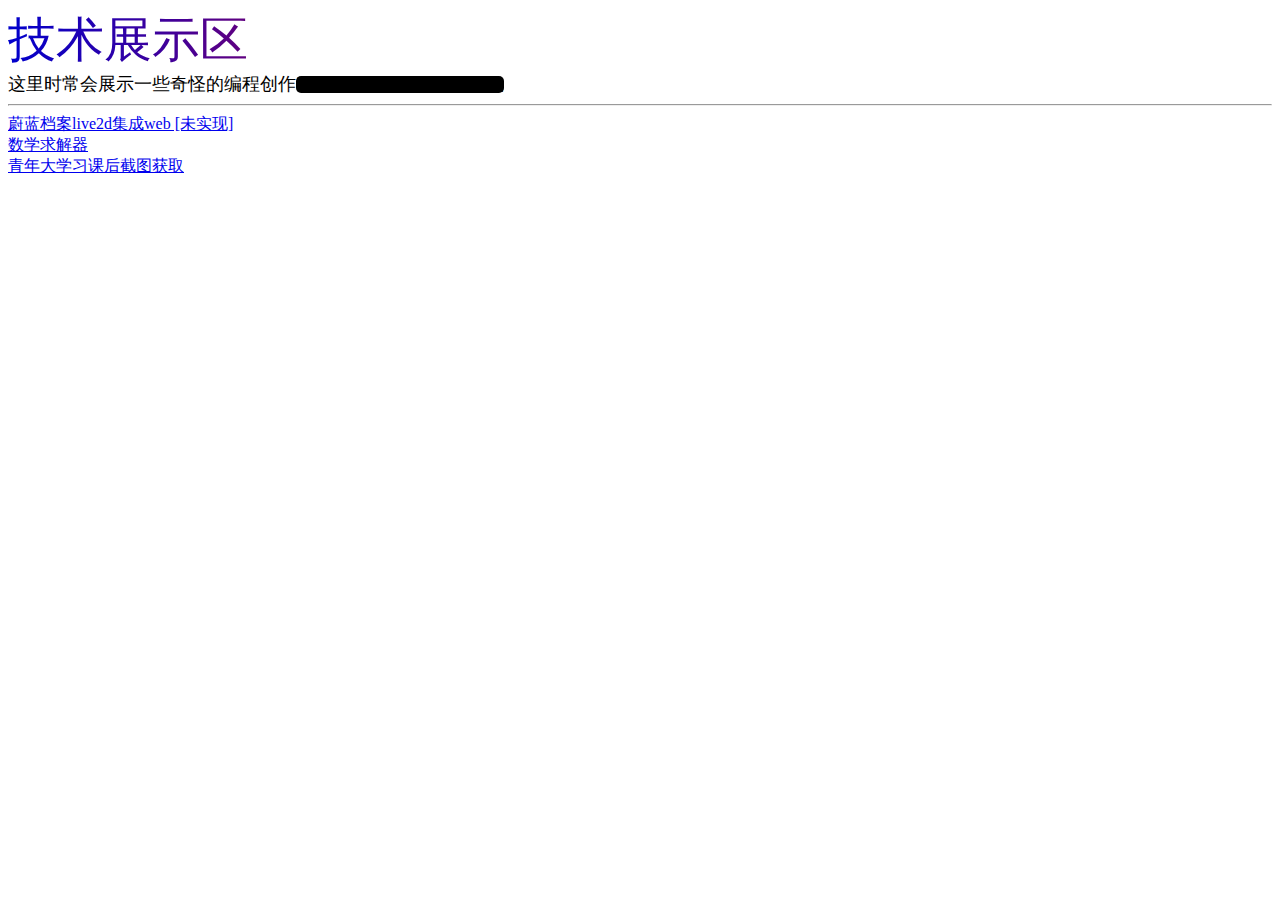
<file: webgame/jishu/index.html>
<!doctype html>
<html>
<head>
<meta charset="utf-8">
<title>技术展示区</title>
	<script src="../../js/jquery-3.4.1.min.js"></script>
	<script>
		$(document).ready(function (){
			$(".hei_mu").hover(function (){
				$(this).addClass("show");
			},function (){
				$(this).removeClass("show");
			});
		})
	</script>
	<style>
		.hei_mu
		{
			border-width: 5px;
			border-radius: 5px;
			border-color: black;
			background-color: black;
		}
		.hei_mu.show
		{
			color: white;
		}
	</style>
<style>
        .dv {
            margin:0 auto;
            background:-webkit-linear-gradient(left,#0000CD,#FF0000 25%,#0000CD 50%,#FF0000 75%,#0000CD);
            color:transparent;
            -webkit-background-clip:text;
            background-size:200% 100%;
            animation:masked-animation 3s infinite linear;
        }
        @-webkit-keyframes masked-animation {
            0% {
                background-position:0 0;
            }
            100% {
                background-position:-100% 0;
            }
        }
	</style>
</head>
<body>
<div class="dv">
    <font size="+8">技术展示区</font></div> 
	<font size="+1">这里时常会展示一些奇怪的编程创作</font><font class="hei_mu">以及一些暂时被搁置的半成品</font>
   <hr>
	<li><a href="bal2d/index.html">蔚蓝档案live2d集成web&nbsp;[未实现]</a></li>
	<li><a href="sxjsq/index.html">数学求解器</a></li>
	<li><a href="qndxx/qndxx.html">青年大学习课后截图获取</a></li>
</body>
</html>
</file>
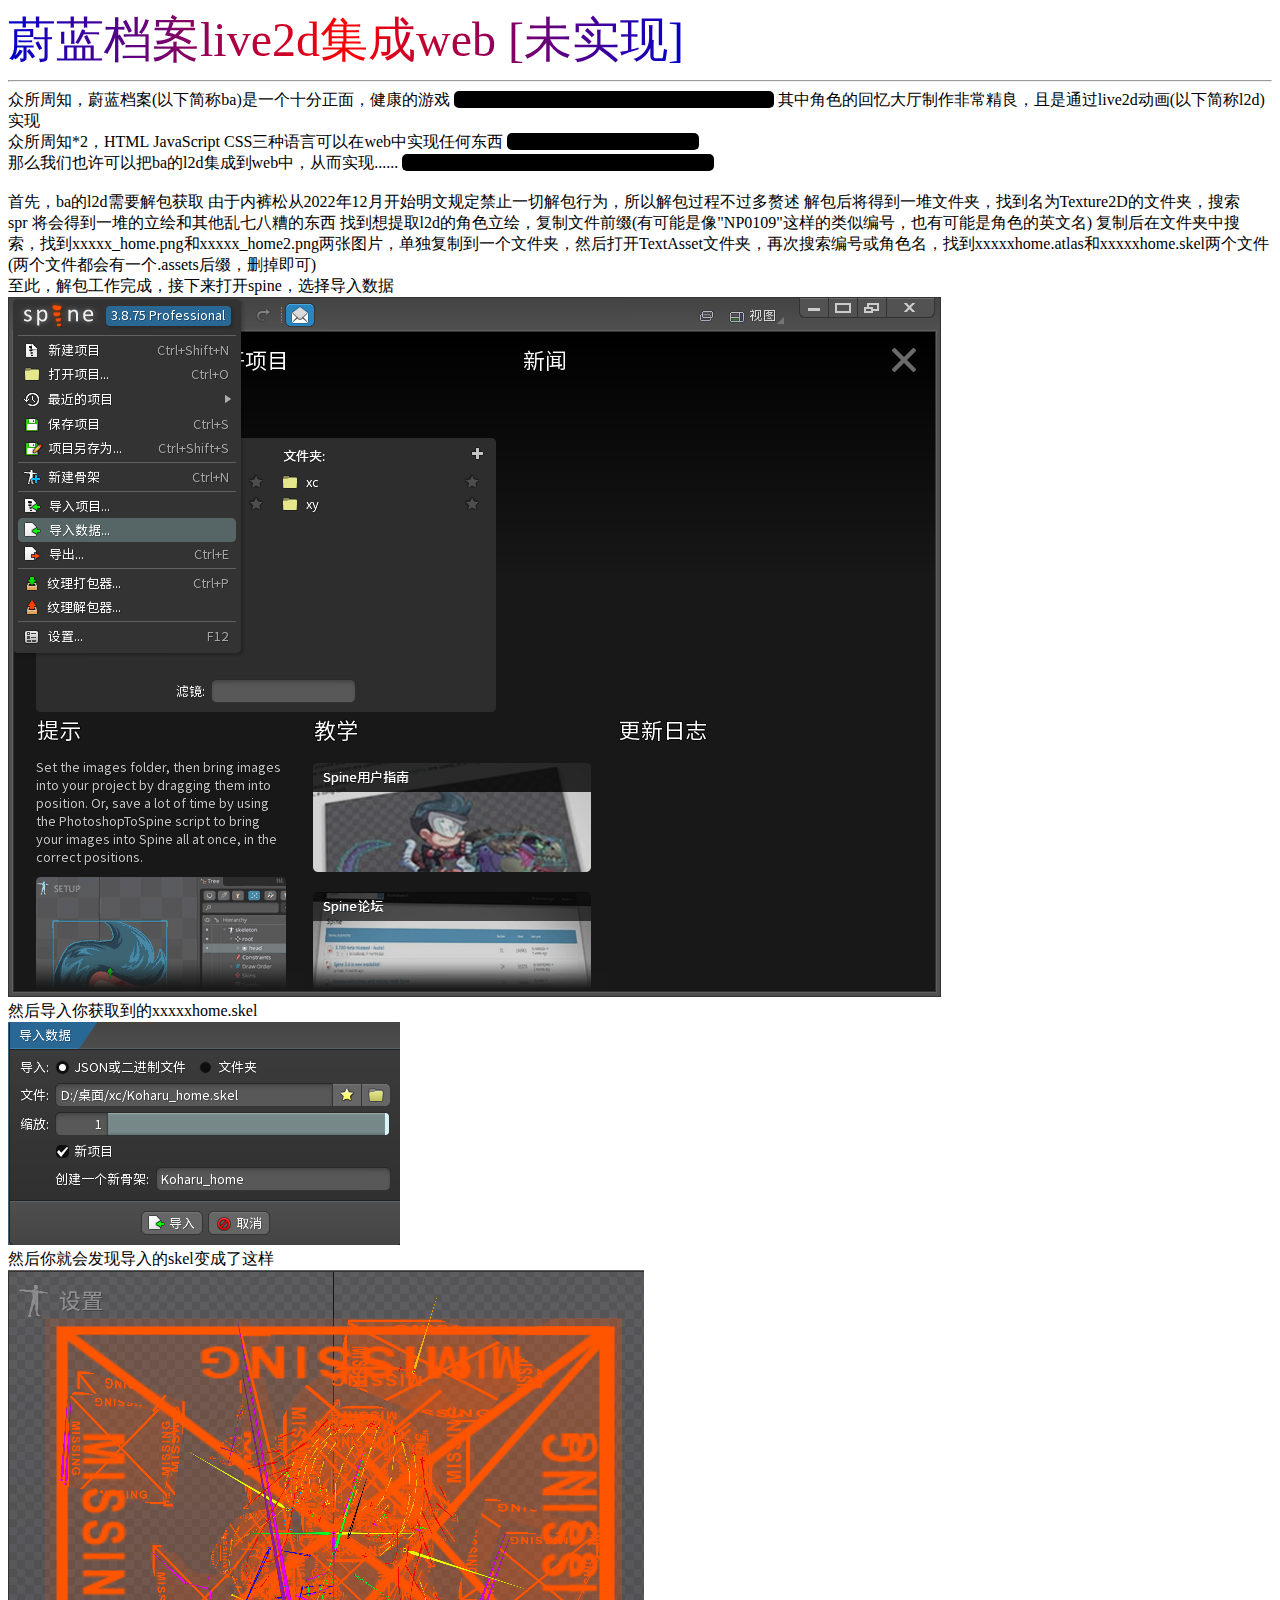
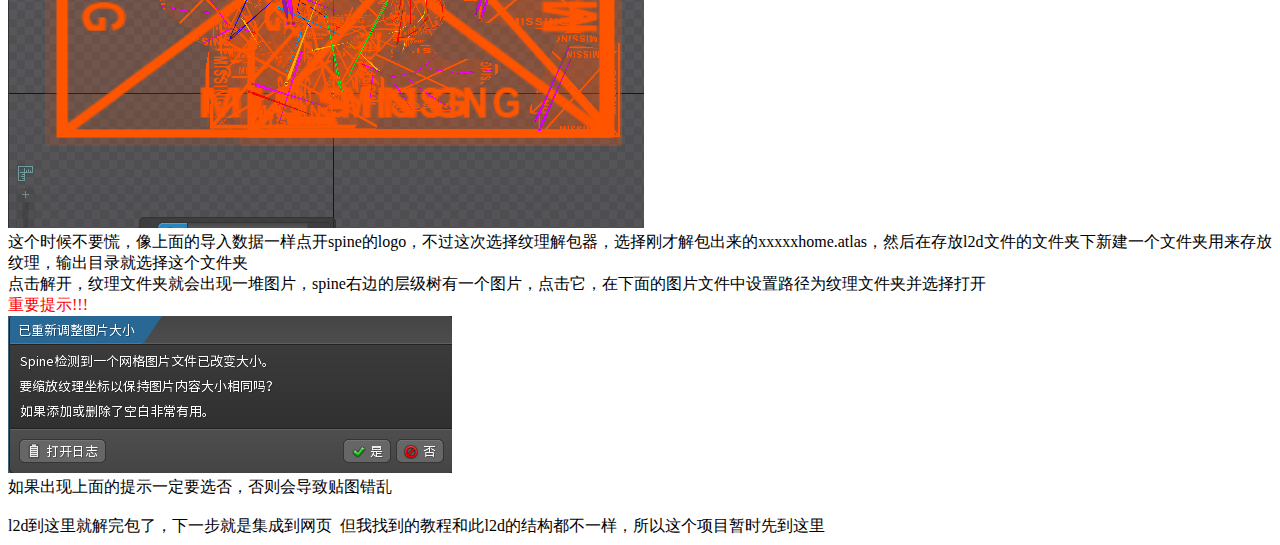
<file: webgame/jishu/bal2d/index.html>
<!doctype html>
<html>
<head>
<meta charset="utf-8">
<title>蔚蓝档案live2d集成web&nbsp;[未实现]</title>
</head>
	<script src="../../../js/jquery-3.4.1.min.js"></script>
	<script>
		$(document).ready(function (){
			$(".hei_mu").hover(function (){
				$(this).addClass("show");
			},function (){
				$(this).removeClass("show");
			});
		})
	</script>
	<style>
		.hei_mu
		{
			border-width: 5px;
			border-radius: 5px;
			border-color: black;
			background-color: black;
		}
		.hei_mu.show
		{
			color: white;
		}
	</style>
	<style>
        .dv {
            margin:0 auto;
            background:-webkit-linear-gradient(left,#0000CD,#FF0000 25%,#0000CD 50%,#FF0000 75%,#0000CD);
            color:transparent;
            -webkit-background-clip:text;
            background-size:200% 100%;
            animation:masked-animation 3s infinite linear;
        }
        @-webkit-keyframes masked-animation {
            0% {
                background-position:0 0;
            }
            100% {
                background-position:-100% 0;
            }
        }
	</style>
<body>
    <font class="dv" size="+8">蔚蓝档案live2d集成web&nbsp;[未实现]</font> 
   <hr>
   众所周知，蔚蓝档案(以下简称ba)是一个十分正面，健康的游戏&nbsp;<font class="hei_mu">对，就是那个9700青辉石一个彩也没有的游戏</font>&nbsp;其中角色的回忆大厅制作非常精良，且是通过live2d动画(以下简称l2d)实现<br>
   众所周知*2，HTML&nbsp;JavaScript&nbsp;CSS三种语言可以在web中实现任何东西&nbsp;<font class="hei_mu">本段运用了夸张的修辞手法</font><br>
   那么我们也许可以把ba的l2d集成到web中，从而实现......&nbsp;<font class="hei_mu">实现了个啥我也不知道，唯一用处可能是装b</font><br><br>
首先，ba的l2d需要解包获取&nbsp;由于内裤松从2022年12月开始明文规定禁止一切解包行为，所以解包过程不过多赘述&nbsp;解包后将得到一堆文件夹，找到名为Texture2D的文件夹，搜索spr&nbsp;将会得到一堆的立绘和其他乱七八糟的东西&nbsp;找到想提取l2d的角色立绘，复制文件前缀(有可能是像"NP0109"这样的类似编号，也有可能是角色的英文名)&nbsp;复制后在文件夹中搜索，找到xxxxx_home.png和xxxxx_home2.png两张图片，单独复制到一个文件夹，然后打开TextAsset文件夹，再次搜索编号或角色名，找到xxxxxhome.atlas和xxxxxhome.skel两个文件(两个文件都会有一个.assets后缀，删掉即可)<br>
	至此，解包工作完成，接下来打开spine，选择导入数据<br>
	<img src="img/1.png"><br>
    然后导入你获取到的xxxxxhome.skel<br>
	<img src="img/2.png"><br>
	然后你就会发现导入的skel变成了这样<br>
	<img src="img/3.png"><br>
	这个时候不要慌，像上面的导入数据一样点开spine的logo，不过这次选择纹理解包器，选择刚才解包出来的xxxxxhome.atlas，然后在存放l2d文件的文件夹下新建一个文件夹用来存放纹理，输出目录就选择这个文件夹<br>
	点击解开，纹理文件夹就会出现一堆图片，spine右边的层级树有一个图片，点击它，在下面的图片文件中设置路径为纹理文件夹并选择打开<br>
	<font color="red">重要提示!!!</font><br>
	<img src="img/4.png"><br>
	如果出现上面的提示一定要选否，否则会导致贴图错乱<br>
	<br>
	l2d到这里就解完包了，下一步就是集成到网页&nbsp;&nbsp;但我找到的教程和此l2d的结构都不一样，所以这个项目暂时先到这里
</body>
</html>
</file>
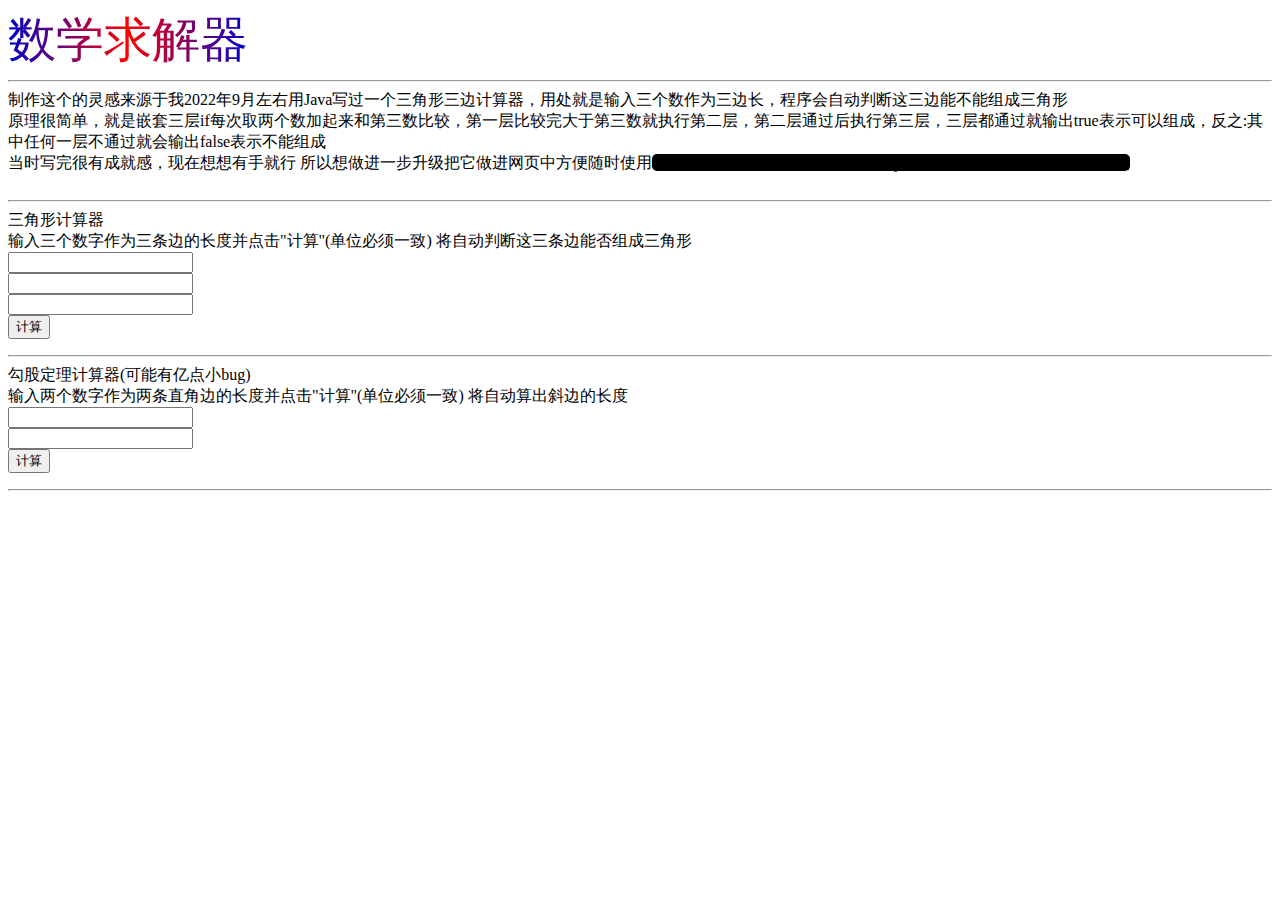
<file: webgame/jishu/sxjsq/index.html>
<!doctype html>
<html>
<head>
<meta charset="utf-8">
<title>数学求解器</title>
	<script src="../../../js/jquery-3.4.1.min.js"></script>
	<script>
		$(document).ready(function (){
			$(".hei_mu").hover(function (){
				$(this).addClass("show");
			},function (){
				$(this).removeClass("show");
			});
		})
	</script>
	<style>
		.hei_mu
		{
			border-width: 5px;
			border-radius: 5px;
			border-color: black;
			background-color: black;
		}
		.hei_mu.show
		{
			color: white;
		}
	</style>
</head>
	<style>
        .dv {
            margin:0 auto;
            background:-webkit-linear-gradient(left,#0000CD,#FF0000 25%,#0000CD 50%,#FF0000 75%,#0000CD);
            color:transparent;
            -webkit-background-clip:text;
            background-size:200% 100%;
            animation:masked-animation 3s infinite linear;
        }
        @-webkit-keyframes masked-animation {
            0% {
                background-position:0 0;
            }
            100% {
                background-position:-100% 0;
            }
        }
	</style>
<body>
	<script>
		function calculate() {
      var a = parseInt(document.getElementById("num1").value);
      var b = parseInt(document.getElementById("num2").value);
	  var c = parseInt(document.getElementById("num3").value);
      var result = document.getElementById("result");
	  var tf = "";
			if(a+b>c && a-c<b)
		{
			if(a+c>b && a-c<b)
			{
				if(c+b>a && c-b<a)
				   {
				   tf = "可以组成";
				   }
				else
		{
			tf = "不能组成";	
			}
			}
			else
		{
			tf = "不能组成";	
			}
		}
		else
		{
			tf = "不能组成";	
			}
      document.getElementById("tf").innerText = "这三条边" + tf + "三角形";
    }
			
		function ggdl() {
      var a = parseInt(document.getElementById("num4").value);
      var b = parseInt(document.getElementById("num5").value);
	  let jieguo = Math.sqrt(Math.pow(a,2) + Math.pow(b,2));
      var result = document.getElementById("result");
			
      document.getElementById("jieguo").innerText = "第三边的长度为" + jieguo;
    }
	</script>
	 <font class="dv" size="+8">数学求解器</font> 
   <hr>
	制作这个的灵感来源于我2022年9月左右用Java写过一个三角形三边计算器，用处就是输入三个数作为三边长，程序会自动判断这三边能不能组成三角形<br>
	原理很简单，就是嵌套三层if每次取两个数加起来和第三数比较，第一层比较完大于第三数就执行第二层，第二层通过后执行第三层，三层都通过就输出true表示可以组成，反之:其中任何一层不通过就会输出false表示不能组成<br>
	当时写完很有成就感，现在想想有手就行&nbsp;所以想做进一步升级把它做进网页中方便随时使用<font class="hei_mu">毕竟之前写的.class想使用还要安装java运行环境和编译器，就很麻烦</font><br><br><hr>
	三角形计算器<br>输入三个数字作为三条边的长度并点击"计算"(单位必须一致)&nbsp;将自动判断这三条边能否组成三角形<br>
  <input type="number" id="num1"><br>
  <input type="number" id="num2"><br>
  <input type="number" id="num3"><br>
  <button onclick="calculate()">计算</button><p id="tf"></p><hr>
  勾股定理计算器(可能有亿点小bug)<br>
  输入两个数字作为两条直角边的长度并点击"计算"(单位必须一致)&nbsp;将自动算出斜边的长度<br>
	<input type="number" id="num4"><br>
	<input type="number" id="num5"><br>
	<button onclick="ggdl()">计算</button><p id="jieguo"></p><hr>
</body>
</html>
</file>
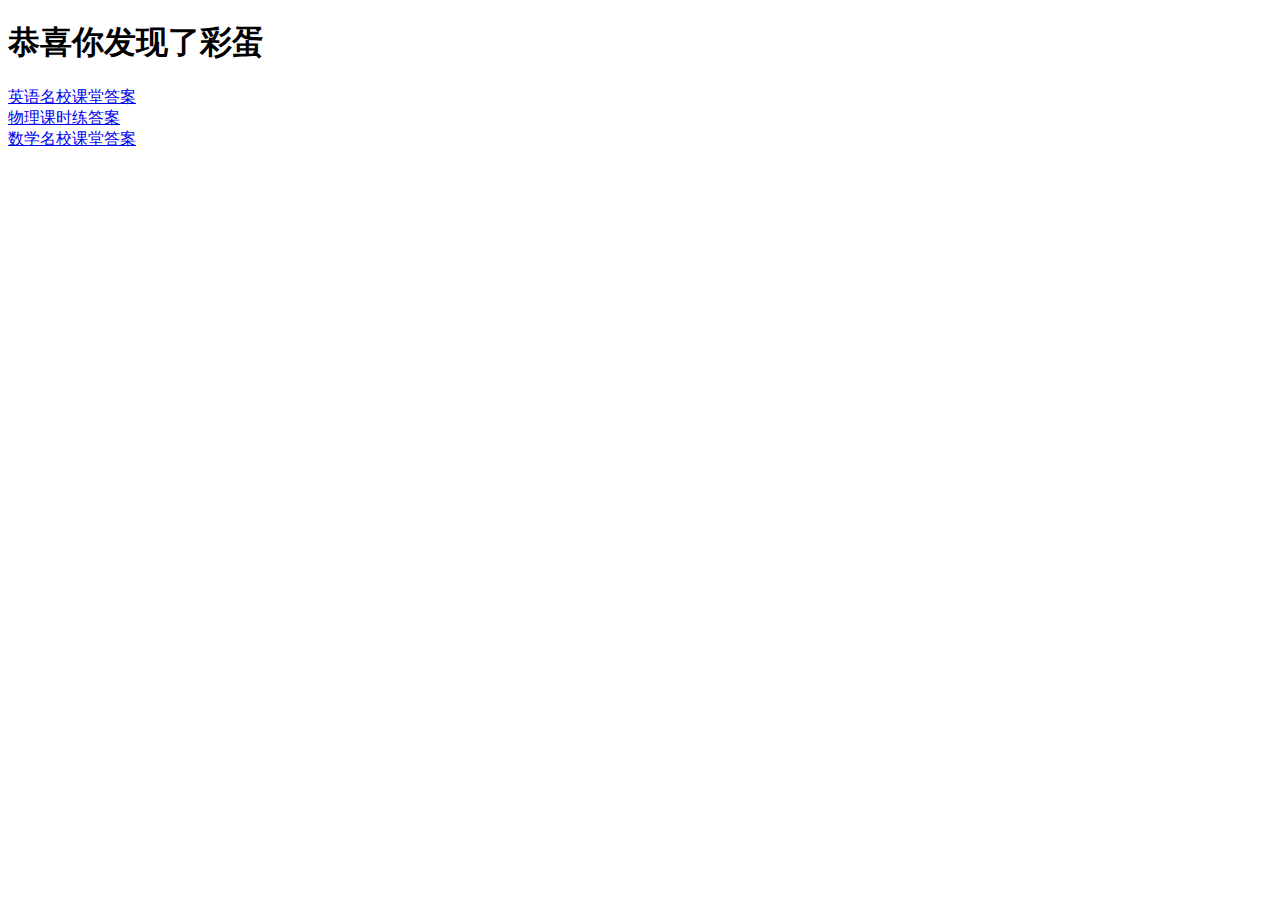
<file: da.html>
<!doctype html>
<html>
<head>
<meta charset="utf-8">
<title>恭喜你发现了彩蛋</title>
</head>

<body>
	<h1>恭喜你发现了彩蛋</h1>
	<li class="btn-link"> <a href="file/英语.zip">英语名校课堂答案</a> </li>
    <li class="btn-link"> <a href="file/物理.zip">物理课时练答案</a> </li>
    <li class="btn-link"> <a href="file/数学.zip">数学名校课堂答案</a> </li>
</body>
</html>
</file>
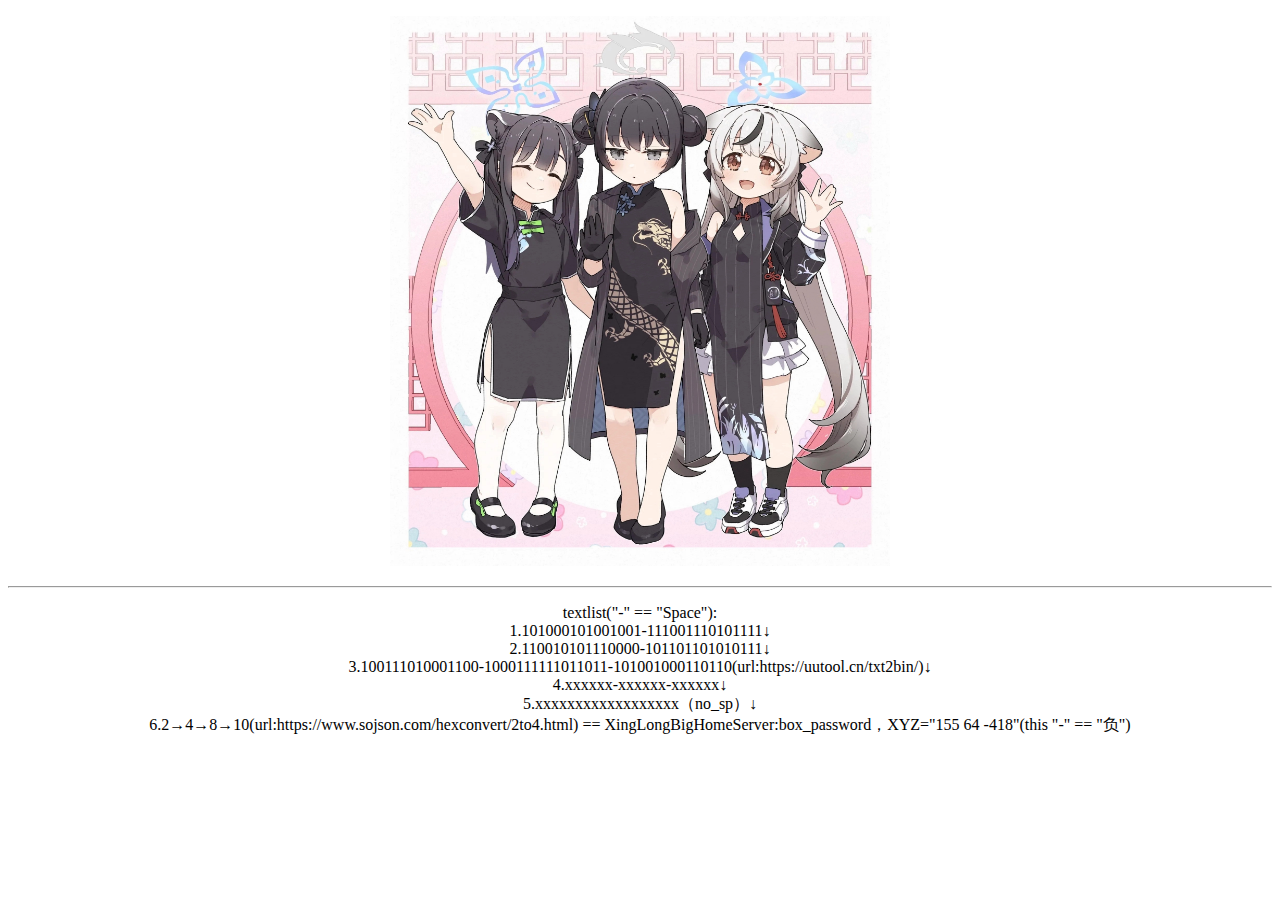
<file: webgame/pw/pw.html>
<!doctype html>
<html>
<head>
<meta charset="utf-8">
<title>?</title>
</head>
<body>
	<p style="text-align: center;">
        <img src="403.jpg" alt="" width="500" height="550"></p><hr>
	    <p style="text-align: center;">
			textlist("-" == "Space"):<br>
1.101000101001001-111001110101111↓<br>
2.110010101110000-101101101010111↓<br>
3.100111010001100-1000111111011011-101001000110110(url:https://uutool.cn/txt2bin/)↓<br>
4.xxxxxx-xxxxxx-xxxxxx↓<br>
5.xxxxxxxxxxxxxxxxxx（no_sp）↓<br>
6.2→4→8→10(url:https://www.sojson.com/hexconvert/2to4.html) == XingLongBigHomeServer:box_password，XYZ="155 64 -418"(this "-" == "负")</p>
</body>
</html>
</file>
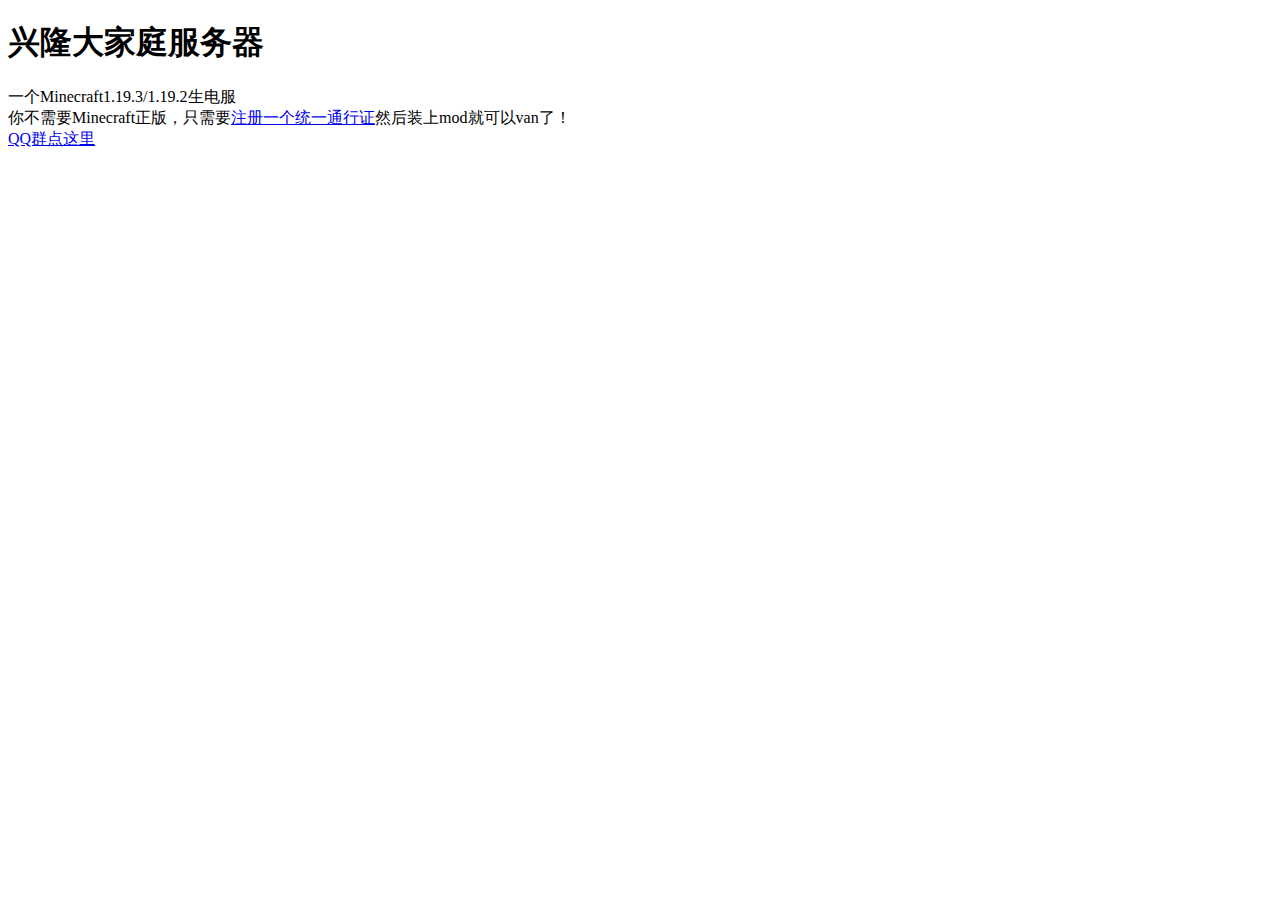
<file: webgame/xlbighome/xlbighome.html>
<!doctype html>
<html>
<head>
<meta charset="utf-8">
<title>兴隆大家庭服务器</title>
</head>
<body>
<h1>兴隆大家庭服务器</h1>
一个Minecraft1.19.3/1.19.2生电服<br>
你不需要Minecraft正版，只需要<a href="https://login.mc-user.com:233/5029b9a2777f11eda71f00163e095b49/loginreg">注册一个统一通行证</a>然后装上mod就可以van了！<br>
<a href="http://qm.qq.com/cgi-bin/qm/qr?_wv=1027&k=Bw4y4Zeq03VSv-YoHDK9haxKVJoLR9OK&authKey=uEO046XxfZft%2FSiYKEuw8CS9prFb7Vf0LRFzBsSTSH7NW%2FGnuZj4UjCalD5S3KUt&noverify=0&group_code=599391322">QQ群点这里</a>
</body>
</html>
</file>
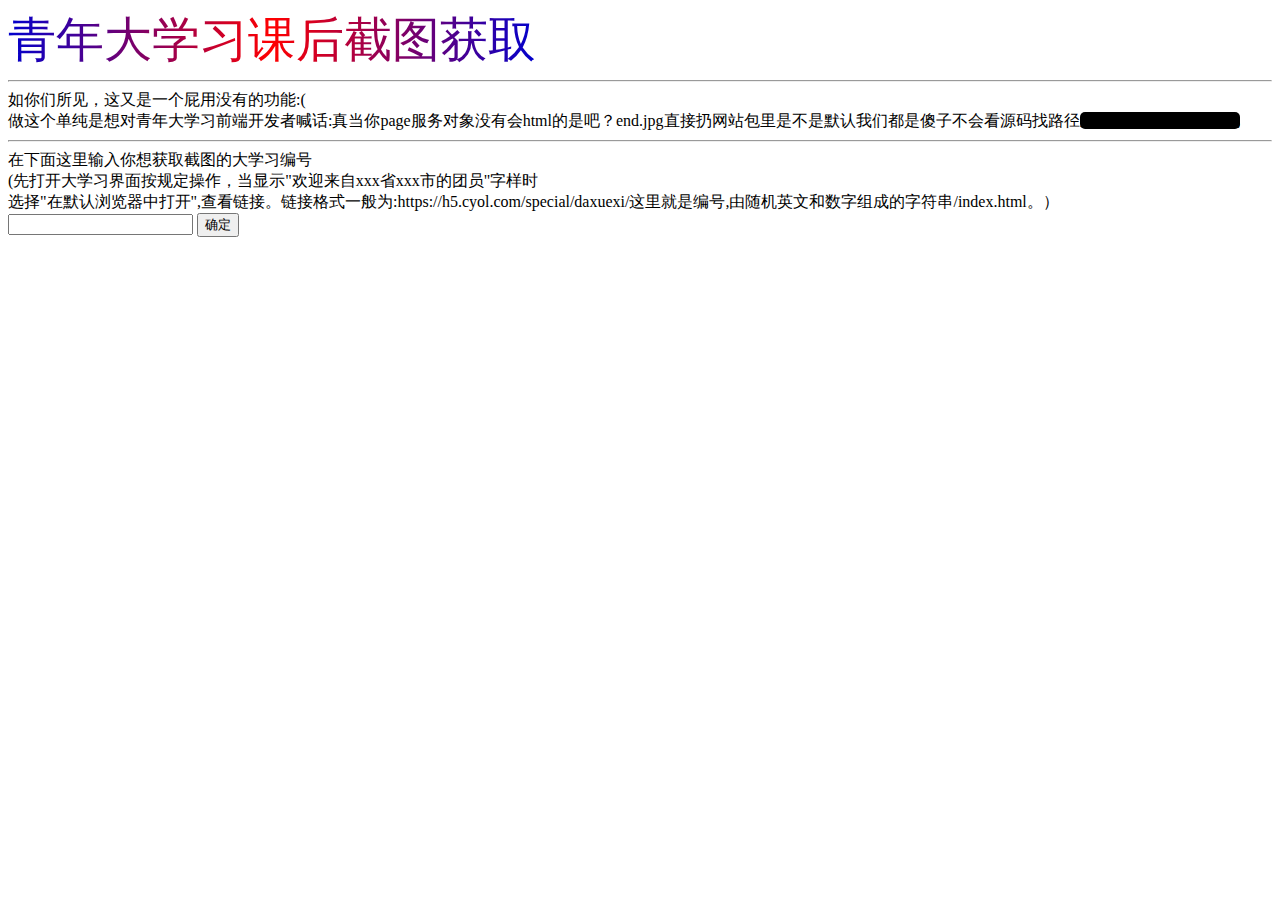
<file: webgame/jishu/qndxx/qndxx.html>
<!doctype html>
<html>
<head>
<meta charset="utf-8">
<title>青年大学习课后截图获取</title>
	<script src="../../../js/jquery-3.4.1.min.js"></script>
	<script>
		$(document).ready(function (){
			$(".hei_mu").hover(function (){
				$(this).addClass("show");
			},function (){
				$(this).removeClass("show");
			});
		})
	</script>
	<style>
		.hei_mu
		{
			border-width: 5px;
			border-radius: 5px;
			border-color: black;
			background-color: black;
		}
		.hei_mu.show
		{
			color: white;
		}
	</style>
<style>
        .dv {
            margin:0 auto;
            background:-webkit-linear-gradient(left,#0000CD,#FF0000 25%,#0000CD 50%,#FF0000 75%,#0000CD);
            color:transparent;
            -webkit-background-clip:text;
            background-size:200% 100%;
            animation:masked-animation 3s infinite linear;
        }
        @-webkit-keyframes masked-animation {
            0% {
                background-position:0 0;
            }
            100% {
                background-position:-100% 0;
            }
        }
	</style>
</head>
<body>
	<script>
		function qndxx(){
		var qndxxbh = String(document.getElementById("qndxxbh").value);
		window.location.href = "https://h5.cyol.com/special/daxuexi/" + qndxxbh + "/images/end.jpg";
		}
	</script>
	<font class="dv" size="+8">青年大学习课后截图获取</font><hr>
	如你们所见，这又是一个屁用没有的功能:(<br>
	做这个单纯是想对青年大学习前端开发者喊话:真当你page服务对象没有会html的是吧？end.jpg直接扔网站包里是不是默认我们都是傻子不会看源码找路径<font class="hei_mu">虽然喊了他们也看不见</font>
	<hr>
	在下面这里输入你想获取截图的大学习编号<br>(先打开大学习界面按规定操作，当显示"欢迎来自xxx省xxx市的团员"字样时<br>选择"在默认浏览器中打开",查看链接。链接格式一般为:https://h5.cyol.com/special/daxuexi/这里就是编号,由随机英文和数字组成的字符串/index.html。）<br>
	<input type="text" id="qndxxbh">&nbsp;<button onclick="qndxx()">确定</button><br>
</body>
</html>
</file>
